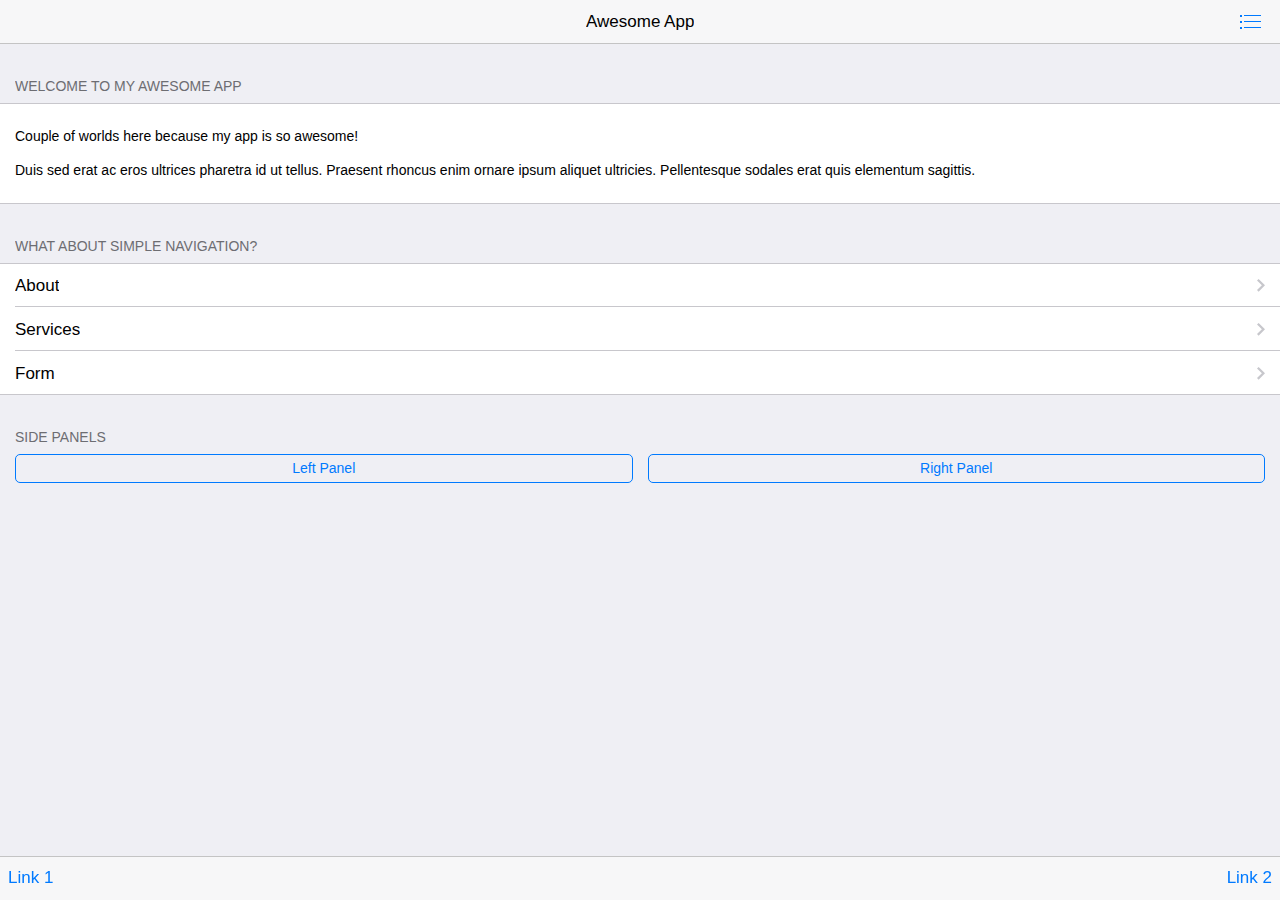
<file: framework7/examples/inline-pages/index.html>
<!DOCTYPE html>
<html>
  <head>
    <meta charset="utf-8">
    <meta name="viewport" content="width=device-width, initial-scale=1, maximum-scale=1, minimum-scale=1, user-scalable=no, minimal-ui">
    <meta name="apple-mobile-web-app-capable" content="yes">
    <meta name="apple-mobile-web-app-status-bar-style" content="black">
    <title>My App</title>
    <!-- Path to Framework7 Library CSS-->
    <link rel="stylesheet" href="../../dist/css/framework7.ios.min.css">
    <!-- Path to your custom app styles-->
    <link rel="stylesheet" href="css/my-app.css">
  </head>
  <body>
    <!-- Status bar overlay for fullscreen mode-->
    <div class="statusbar-overlay"></div>
    <!-- Panels overlay-->
    <div class="panel-overlay"></div>
    <!-- Left panel with reveal effect-->
    <div class="panel panel-left panel-reveal">
      <div class="content-block">
        <p>Left panel content goes here</p>
      </div>
    </div>
    <!-- Right panel with cover effect-->
    <div class="panel panel-right panel-cover">
      <div class="content-block">
        <p>Right panel content goes here</p>
      </div>
    </div>
    <!-- Views-->
    <div class="views">
      <!-- Your main view, should have "view-main" class-->
      <div class="view view-main">
        <!-- Top Navbar-->
        <div class="navbar">
          <!-- Navbar inner for Index page-->
          <div data-page="index" class="navbar-inner">
            <!-- We have home navbar without left link-->
            <div class="center sliding">Awesome App</div>
            <div class="right">
              <!-- Right link contains only icon - additional "icon-only" class--><a href="#" class="link icon-only open-panel"> <i class="icon icon-bars"></i></a>
            </div>
          </div>
          <!-- Navbar inner for About page-->
          <div data-page="about" class="navbar-inner cached">
            <div class="left sliding"><a href="#" class="back link"> <i class="icon icon-back"></i><span>Back</span></a></div>
            <div class="center sliding">About Us</div>
          </div>
          <!-- Navbar inner for Services page-->
          <div data-page="services" class="navbar-inner cached">
            <div class="left sliding"><a href="#" class="back link"> <i class="icon icon-back"></i><span>Back</span></a></div>
            <div class="center sliding">Services</div>
          </div>
          <!-- Navbar inner for Form page-->
          <div data-page="form" class="navbar-inner cached">
            <div class="left sliding"><a href="#" class="back link"> <i class="icon icon-back"></i><span>Back</span></a></div>
            <div class="center sliding">Form</div>
          </div>
        </div>
        <!-- Pages, because we need fixed-through navbar and toolbar, it has additional appropriate classes-->
        <div class="pages navbar-through toolbar-through">
          <!-- Index Page-->
          <div data-page="index" class="page">
            <!-- Scrollable page content-->
            <div class="page-content">
              <div class="content-block-title">Welcome To My Awesome App</div>
              <div class="content-block">
                <div class="content-block-inner">
                  <p>Couple of worlds here because my app is so awesome!</p>
                  <p>Duis sed erat ac eros ultrices pharetra id ut tellus. Praesent rhoncus enim ornare ipsum aliquet ultricies. Pellentesque sodales erat quis elementum sagittis.</p>
                </div>
              </div>
              <div class="content-block-title">What about simple navigation?</div>
              <div class="list-block">
                <ul>
                  <li><a href="#about" class="item-link">
                      <div class="item-content">
                        <div class="item-inner"> 
                          <div class="item-title">About</div>
                        </div>
                      </div></a></li>
                  <li><a href="#services" class="item-link">
                      <div class="item-content"> 
                        <div class="item-inner">
                          <div class="item-title">Services</div>
                        </div>
                      </div></a></li>
                  <li><a href="#form" class="item-link">
                      <div class="item-content"> 
                        <div class="item-inner">
                          <div class="item-title">Form</div>
                        </div>
                      </div></a></li>
                </ul>
              </div>
              <div class="content-block-title">Side panels</div>
              <div class="content-block">
                <div class="row">
                  <div class="col-50"><a href="#" data-panel="left" class="button open-panel">Left Panel</a></div>
                  <div class="col-50"><a href="#" data-panel="right" class="button open-panel">Right Panel</a></div>
                </div>
              </div>
            </div>
          </div>
          <!-- About Page-->
          <div data-page="about" class="page cached">
            <div class="page-content">
              <div class="content-block">
                <p>You may go <a href="#" class="back">back</a> or load <a href="#services">Services</a> page.</p>
                <p>Lorem ipsum dolor sit amet, consectetur adipiscing elit. Nulla vel commodo massa, eu adipiscing mi. Class aptent taciti sociosqu ad litora torquent per conubia nostra, per inceptos himenaeos. Phasellus ultricies dictum neque, non varius tortor fermentum at. Curabitur auctor cursus imperdiet. Nam molestie nisi nec est lacinia volutpat in a purus. Maecenas consectetur condimentum viverra. Donec ultricies nec sem vel condimentum. Phasellus eu tincidunt enim, sit amet convallis orci. Vestibulum quis fringilla dolor.    </p>
                <p>Mauris commodo lacus at nisl lacinia, nec facilisis erat rhoncus. Sed eget pharetra nunc. Aenean vitae vehicula massa, sed sagittis ante. Quisque luctus nec velit dictum convallis. Nulla facilisi. Ut sed erat nisi. Donec non dolor massa. Mauris malesuada dolor velit, in suscipit leo consectetur vitae. Duis tempus ligula non eros pretium condimentum. Cras sed dolor odio.</p>
                <p>Suspendisse commodo adipiscing urna, a aliquet sem egestas in. Sed tincidunt dui a magna facilisis bibendum. Nunc euismod consectetur lorem vitae molestie. Proin mattis tellus libero, non hendrerit neque eleifend ac. Pellentesque interdum velit at lacus consectetur scelerisque et id dui. Praesent non fringilla dui, a elementum purus. Proin vitae lacus libero. Nunc eget lectus non mi iaculis interdum vel a velit. Nullam tincidunt purus id lacus ornare, at elementum turpis euismod. Cras mauris enim, congue eu nisl sit amet, pulvinar semper erat. Suspendisse sed mauris diam.</p>
                <p>Nam eu mauris leo. Pellentesque aliquam vehicula est, sed lobortis tellus malesuada facilisis. Fusce at hendrerit ligula. Donec eu nibh convallis, pulvinar enim quis, lacinia diam. Ut semper ac magna nec ornare. Integer placerat justo sed nunc suscipit facilisis. Vestibulum ac tincidunt augue. Duis eu aliquet mauris, vel luctus mauris. Nulla non augue nec diam pharetra posuere at in mauris.</p>
              </div>
            </div>
          </div>
          <!-- Services Page-->
          <div data-page="services" class="page cached">
            <div class="page-content">
              <div class="content-block">
                <p>You may go <a href="#" class="back">back</a> or load <a href="#about">About</a> page.</p>
                <p>Lorem ipsum dolor sit amet, consectetur adipiscing elit. Nulla vel commodo massa, eu adipiscing mi. Class aptent taciti sociosqu ad litora torquent per conubia nostra, per inceptos himenaeos. Phasellus ultricies dictum neque, non varius tortor fermentum at. Curabitur auctor cursus imperdiet. Nam molestie nisi nec est lacinia volutpat in a purus. Maecenas consectetur condimentum viverra. Donec ultricies nec sem vel condimentum. Phasellus eu tincidunt enim, sit amet convallis orci. Vestibulum quis fringilla dolor.    </p>
                <p>Mauris commodo lacus at nisl lacinia, nec facilisis erat rhoncus. Sed eget pharetra nunc. Aenean vitae vehicula massa, sed sagittis ante. Quisque luctus nec velit dictum convallis. Nulla facilisi. Ut sed erat nisi. Donec non dolor massa. Mauris malesuada dolor velit, in suscipit leo consectetur vitae. Duis tempus ligula non eros pretium condimentum. Cras sed dolor odio.</p>
                <p>Suspendisse commodo adipiscing urna, a aliquet sem egestas in. Sed tincidunt dui a magna facilisis bibendum. Nunc euismod consectetur lorem vitae molestie. Proin mattis tellus libero, non hendrerit neque eleifend ac. Pellentesque interdum velit at lacus consectetur scelerisque et id dui. Praesent non fringilla dui, a elementum purus. Proin vitae lacus libero. Nunc eget lectus non mi iaculis interdum vel a velit. Nullam tincidunt purus id lacus ornare, at elementum turpis euismod. Cras mauris enim, congue eu nisl sit amet, pulvinar semper erat. Suspendisse sed mauris diam.</p>
                <p>Nam eu mauris leo. Pellentesque aliquam vehicula est, sed lobortis tellus malesuada facilisis. Fusce at hendrerit ligula. Donec eu nibh convallis, pulvinar enim quis, lacinia diam. Ut semper ac magna nec ornare. Integer placerat justo sed nunc suscipit facilisis. Vestibulum ac tincidunt augue. Duis eu aliquet mauris, vel luctus mauris. Nulla non augue nec diam pharetra posuere at in mauris.     </p>
              </div>
            </div>
          </div>
          <!-- Form Page-->
          <div data-page="form" class="page cached">
            <div class="page-content">
              <div class="content-block-title">Form Example</div>
              <div class="list-block">
                <ul>
                  <li>
                    <div class="item-content">
                      <div class="item-media"><i class="icon icon-form-name"></i></div>
                      <div class="item-inner"> 
                        <div class="item-title label">Name</div>
                        <div class="item-input">
                          <input type="text" placeholder="Your name">
                        </div>
                      </div>
                    </div>
                  </li>
                  <li>
                    <div class="item-content">
                      <div class="item-media"><i class="icon icon-form-email"></i></div>
                      <div class="item-inner"> 
                        <div class="item-title label">E-mail</div>
                        <div class="item-input">
                          <input type="email" placeholder="E-mail">
                        </div>
                      </div>
                    </div>
                  </li>
                  <li>
                    <div class="item-content">
                      <div class="item-media"><i class="icon icon-form-url"></i></div>
                      <div class="item-inner"> 
                        <div class="item-title label">URL</div>
                        <div class="item-input">
                          <input type="url" placeholder="URL">
                        </div>
                      </div>
                    </div>
                  </li>
                  <li>
                    <div class="item-content">
                      <div class="item-media"><i class="icon icon-form-password"></i></div>
                      <div class="item-inner"> 
                        <div class="item-title label">Password</div>
                        <div class="item-input">
                          <input type="password" placeholder="Password">
                        </div>
                      </div>
                    </div>
                  </li>
                  <li>
                    <div class="item-content">
                      <div class="item-media"><i class="icon icon-form-tel"></i></div>
                      <div class="item-inner"> 
                        <div class="item-title label">Phone</div>
                        <div class="item-input">
                          <input type="tel" placeholder="Phone">
                        </div>
                      </div>
                    </div>
                  </li>
                  <li>
                    <div class="item-content">
                      <div class="item-media"><i class="icon icon-form-gender"></i></div>
                      <div class="item-inner"> 
                        <div class="item-title label">Gender</div>
                        <div class="item-input">
                          <select>
                            <option>Male</option>
                            <option>Female</option>
                          </select>
                        </div>
                      </div>
                    </div>
                  </li>
                  <li>
                    <div class="item-content">
                      <div class="item-media"><i class="icon icon-form-calendar"></i></div>
                      <div class="item-inner"> 
                        <div class="item-title label">Birth date</div>
                        <div class="item-input">
                          <input type="date" placeholder="Birth day" value="2014-04-30">
                        </div>
                      </div>
                    </div>
                  </li>
                  <li>
                    <div class="item-content">
                      <div class="item-media"><i class="icon icon-form-toggle"></i></div>
                      <div class="item-inner"> 
                        <div class="item-title label">Switch</div>
                        <div class="item-input">
                          <label class="label-switch">
                            <input type="checkbox">
                            <div class="checkbox"></div>
                          </label>
                        </div>
                      </div>
                    </div>
                  </li>
                  <li>
                    <div class="item-content">
                      <div class="item-media"><i class="icon icon-form-settings"></i></div>
                      <div class="item-inner">
                        <div class="item-title label">Slider</div>
                        <div class="item-input">
                          <div class="range-slider">
                            <input type="range" min="0" max="100" value="50" step="0.1">
                          </div>
                        </div>
                      </div>
                    </div>
                  </li>
                  <li class="align-top">
                    <div class="item-content">
                      <div class="item-media"><i class="icon icon-form-comment"></i></div>
                      <div class="item-inner"> 
                        <div class="item-title label">Textarea</div>
                        <div class="item-input">
                          <textarea></textarea>
                        </div>
                      </div>
                    </div>
                  </li>
                </ul>
              </div>
              <div class="content-block">
                <div class="row">
                  <div class="col-50"><a href="#" class="button button-big button-fill color-red">Cancel</a></div>
                  <div class="col-50">
                    <input type="submit" value="Submit" class="button button-big button-fill color-green">
                  </div>
                </div>
              </div>
              <div class="content-block-title">Checkbox group</div>
              <div class="list-block">
                <ul>
                  <li>
                    <label class="label-checkbox item-content">
                      <input type="checkbox" name="ks-checkbox" value="Books" checked>
                      <div class="item-media"><i class="icon icon-form-checkbox"></i></div>
                      <div class="item-inner">
                        <div class="item-title">Books</div>
                      </div>
                    </label>
                  </li>
                  <li>
                    <label class="label-checkbox item-content">
                      <input type="checkbox" name="ks-checkbox" value="Movies">
                      <div class="item-media"><i class="icon icon-form-checkbox"></i></div>
                      <div class="item-inner">
                        <div class="item-title">Movies</div>
                      </div>
                    </label>
                  </li>
                  <li>
                    <label class="label-checkbox item-content">
                      <input type="checkbox" name="ks-checkbox" value="Food">
                      <div class="item-media"><i class="icon icon-form-checkbox"></i></div>
                      <div class="item-inner">
                        <div class="item-title">Food</div>
                      </div>
                    </label>
                  </li>
                  <li>
                    <label class="label-checkbox item-content">
                      <input type="checkbox" name="ks-checkbox" value="Drinks">
                      <div class="item-media"><i class="icon icon-form-checkbox"></i></div>
                      <div class="item-inner">
                        <div class="item-title">Drinks</div>
                      </div>
                    </label>
                  </li>
                </ul>
              </div>
              <div class="content-block-title">Radio buttons group</div>
              <div class="list-block">
                <ul>
                  <li>
                    <label class="label-radio item-content">
                      <input type="radio" name="ks-radio" value="Books" checked>
                      <div class="item-inner">
                        <div class="item-title">Books</div>
                      </div>
                    </label>
                  </li>
                  <li>
                    <label class="label-radio item-content">
                      <input type="radio" name="ks-radio" value="Movies">
                      <div class="item-inner">
                        <div class="item-title">Movies</div>
                      </div>
                    </label>
                  </li>
                  <li>
                    <label class="label-radio item-content">
                      <input type="radio" name="ks-radio" value="Food">
                      <div class="item-inner">
                        <div class="item-title">Food</div>
                      </div>
                    </label>
                  </li>
                  <li>
                    <label class="label-radio item-content">
                      <input type="radio" name="ks-radio" value="Drinks">
                      <div class="item-inner">
                        <div class="item-title">Drinks</div>
                      </div>
                    </label>
                  </li>
                </ul>
              </div>
            </div>
          </div>
        </div>
        <!-- Bottom Toolbar-->
        <div class="toolbar">
          <div class="toolbar-inner"><a href="#" class="link">Link 1</a><a href="#" class="link">Link 2</a></div>
        </div>
      </div>
    </div>
    <!-- Path to Framework7 Library JS-->
    <script type="text/javascript" src="../../dist/js/framework7.min.js"></script>
    <!-- Path to your app js-->
    <script type="text/javascript" src="js/my-app.js"></script>
  </body>
</html>
</file>
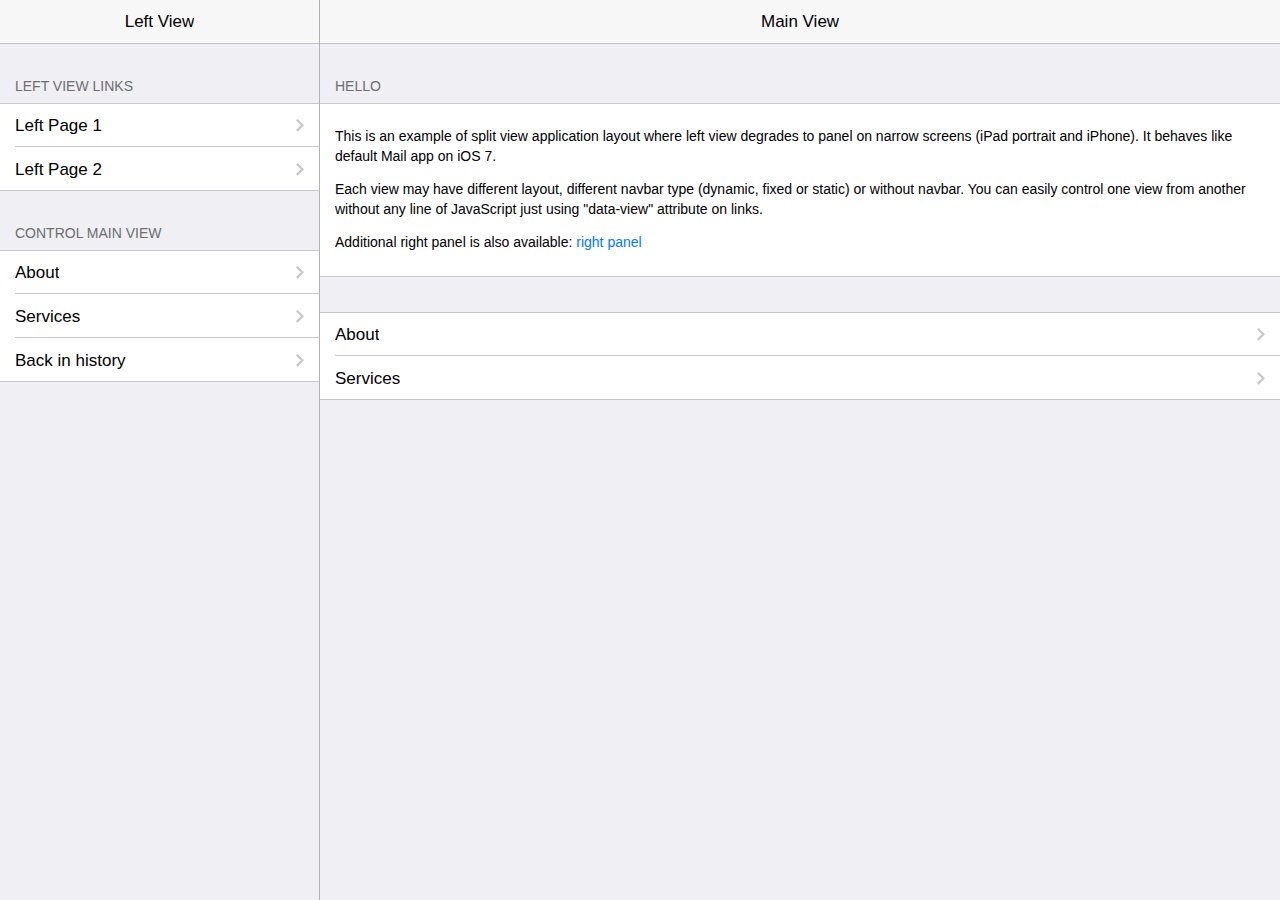
<file: framework7/examples/split-view-panel/index.html>
<!DOCTYPE html>
<html>
  <head>
    <meta charset="utf-8">
    <meta name="viewport" content="width=device-width, initial-scale=1, maximum-scale=1, minimum-scale=1, user-scalable=no, minimal-ui">
    <meta name="apple-mobile-web-app-capable" content="yes">
    <meta name="apple-mobile-web-app-status-bar-style" content="black">
    <title>My App</title>
    <!-- Path to Framework7 Library CSS-->
    <link rel="stylesheet" href="../../dist/css/framework7.ios.min.css">
    <!-- Path to your custom app styles-->
    <link rel="stylesheet" href="css/my-app.css">
  </head>
  <body>
    <!-- Status bar overlay for fullscreen mode-->
    <div class="statusbar-overlay"></div>
    <!-- Right panel with cover effect-->
    <div class="panel panel-right panel-reveal">
      <div class="content-block">
        <p>Right panel content goes here</p>
      </div>
    </div>
    <!-- Views-->
    <div class="views">
      <!-- Put panels-overlay and left-panel with view inside of views-->
      <!-- Panels overlay-->
      <div class="panel-overlay"></div>
      <!-- Left panel with reveal effect-->
      <div class="panel panel-left panel-cover">
        <!-- Left view-->
        <div class="view view-left navbar-through">
          <div class="navbar">
            <div class="navbar-inner">
              <div class="left"></div>
              <div class="center sliding">Left View</div>
              <div class="right"></div>
            </div>
          </div>
          <div class="pages">
            <div data-page="index-left" class="page">
              <div class="page-content">
                <div class="content-block-title">Left View Links</div>
                <div class="list-block">
                  <ul>
                    <li><a href="left-page-1.html" class="item-link">
                        <div class="item-content">
                          <div class="item-inner">
                            <div class="item-title">Left Page 1</div>
                          </div>
                        </div></a></li>
                    <li><a href="left-page-2.html" class="item-link">
                        <div class="item-content">
                          <div class="item-inner">
                            <div class="item-title">Left Page 2</div>
                          </div>
                        </div></a></li>
                  </ul>
                </div>
                <div class="content-block-title">Control Main View</div>
                <div class="list-block">
                  <ul>
                    <li><a href="about.html" data-view=".view-main" class="item-link close-panel">
                        <div class="item-content">
                          <div class="item-inner">
                            <div class="item-title">About</div>
                          </div>
                        </div></a></li>
                    <li><a href="services.html" data-view=".view-main" class="item-link close-panel">
                        <div class="item-content">
                          <div class="item-inner">
                            <div class="item-title">Services</div>
                          </div>
                        </div></a></li>
                    <li><a href="#" data-view=".view-main" class="back item-link close-panel">
                        <div class="item-content">
                          <div class="item-inner">
                            <div class="item-title">Back in history</div>
                          </div>
                        </div></a></li>
                  </ul>
                </div>
              </div>
            </div>
          </div>
        </div>
      </div>
      <!-- Right view, it is main view-->
      <div class="view view-main navbar-through">
        <div class="navbar">
          <div class="navbar-inner">
            <div class="center sliding">Main View</div>
            <div class="right"><a href="#" data-panel="left" class="link open-panel icon-only"><i class="icon icon-bars"></i></a></div>
          </div>
        </div>
        <!-- Pages-->
        <div class="pages">
          <!-- Page, data-page contains page name-->
          <div data-page="index-1" class="page">
            <!-- Scrollable page content-->
            <div class="page-content">
              <div class="content-block-title">Hello</div>
              <div class="content-block">
                <div class="content-block-inner">
                  <p>This is an example of split view application layout where left view degrades to panel on narrow screens (iPad portrait and iPhone). It behaves like default Mail app on iOS 7.</p>
                  <p>Each view may have different layout, different navbar type (dynamic, fixed or static) or without navbar. You can easily control one view from another without any line of JavaScript just using "data-view" attribute on links.</p>
                  <p>Additional right panel is also available: <a href="#" data-panel="right" class="open-panel">right panel</a></p>
                </div>
              </div>
              <div class="list-block">
                <ul>
                  <li><a href="about.html" class="item-link">
                      <div class="item-content">
                        <div class="item-inner">
                          <div class="item-title">About</div>
                        </div>
                      </div></a></li>
                  <li><a href="services.html" class="item-link">
                      <div class="item-content">
                        <div class="item-inner">
                          <div class="item-title">Services</div>
                        </div>
                      </div></a></li>
                </ul>
              </div>
            </div>
          </div>
        </div>
      </div>
    </div>
    <!-- Path to Framework7 Library JS-->
    <script type="text/javascript" src="../../dist/js/framework7.min.js"></script>
    <!-- Path to your app js-->
    <script type="text/javascript" src="js/my-app.js"></script>
  </body>
</html>
</file>
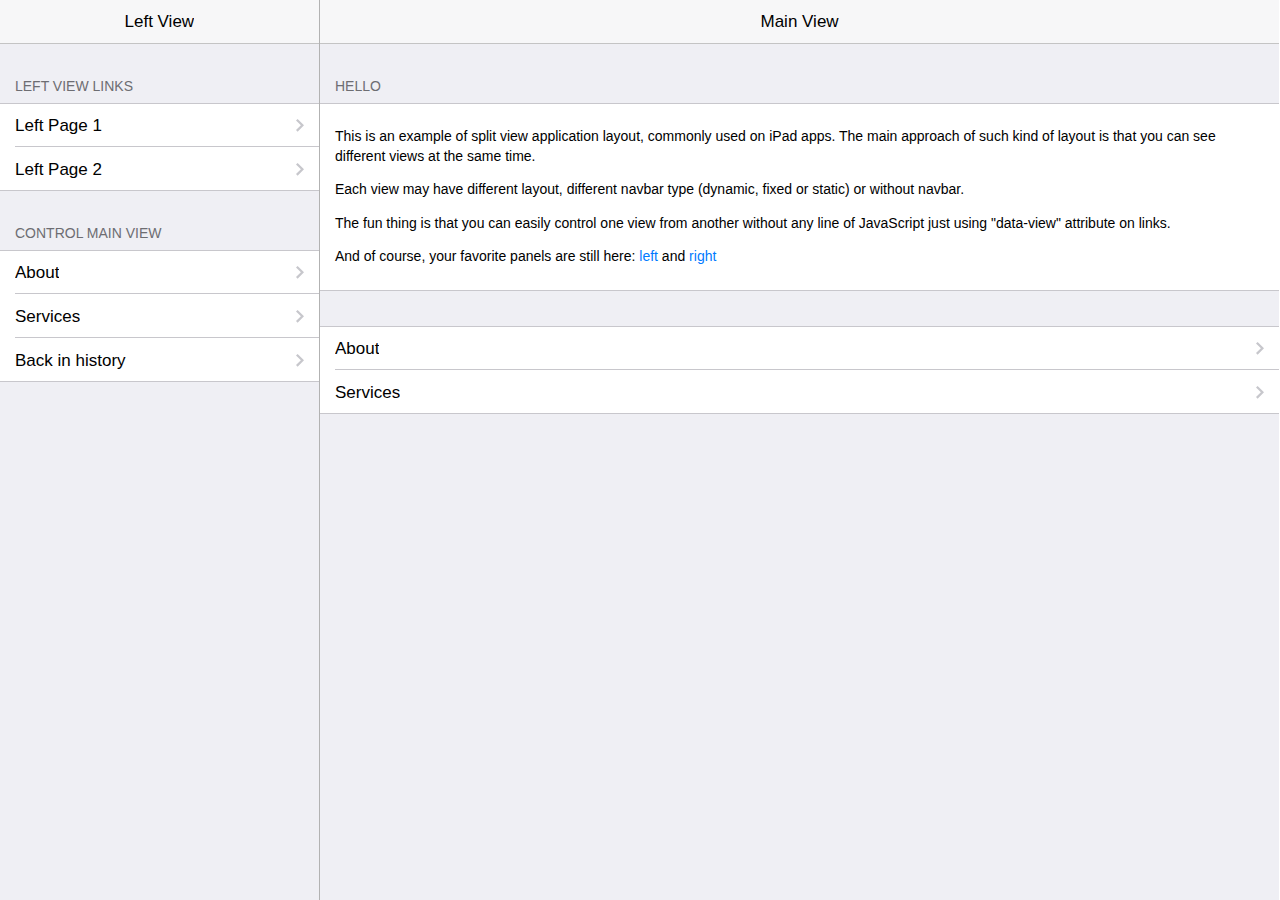
<file: framework7/examples/split-view/index.html>
<!DOCTYPE html>
<html>
  <head>
    <meta charset="utf-8">
    <meta name="viewport" content="width=device-width, initial-scale=1, maximum-scale=1, minimum-scale=1, user-scalable=no, minimal-ui">
    <meta name="apple-mobile-web-app-capable" content="yes">
    <meta name="apple-mobile-web-app-status-bar-style" content="black">
    <title>My App</title>
    <!-- Path to Framework7 Library CSS-->
    <link rel="stylesheet" href="../../dist/css/framework7.ios.min.css">
    <!-- Path to your custom app styles-->
    <link rel="stylesheet" href="css/my-app.css">
  </head>
  <body>
    <!-- Status bar overlay for fullscreen mode-->
    <div class="statusbar-overlay"></div>
    <!-- Panels overlay-->
    <div class="panel-overlay"></div>
    <!-- Left panel with reveal effect-->
    <div class="panel panel-left panel-reveal">
      <div class="content-block">
        <p>Left panel content goes here</p>
      </div>
    </div>
    <!-- Right panel with cover effect-->
    <div class="panel panel-right panel-cover">
      <div class="content-block">
        <p>Right panel content goes here</p>
      </div>
    </div>
    <!-- Views-->
    <div class="views">
      <!-- Left view-->
      <div class="view view-left navbar-through">
        <div class="navbar">
          <div class="navbar-inner">
            <div class="center sliding">Left View</div>
          </div>
        </div>
        <div class="pages">
          <div data-page="index-left" class="page">
            <div class="page-content">
              <div class="content-block-title">Left View Links</div>
              <div class="list-block">
                <ul>
                  <li><a href="left-page-1.html" class="item-link">
                      <div class="item-content">
                        <div class="item-inner">
                          <div class="item-title">Left Page 1</div>
                        </div>
                      </div></a></li>
                  <li><a href="left-page-2.html" class="item-link">
                      <div class="item-content">
                        <div class="item-inner">
                          <div class="item-title">Left Page 2</div>
                        </div>
                      </div></a></li>
                </ul>
              </div>
              <div class="content-block-title">Control Main View</div>
              <div class="list-block">
                <ul>
                  <li><a href="about.html" data-view=".view-main" class="item-link">
                      <div class="item-content">
                        <div class="item-inner">
                          <div class="item-title">About</div>
                        </div>
                      </div></a></li>
                  <li><a href="services.html" data-view=".view-main" class="item-link">
                      <div class="item-content">
                        <div class="item-inner">
                          <div class="item-title">Services</div>
                        </div>
                      </div></a></li>
                  <li><a href="#" data-view=".view-main" class="back item-link">
                      <div class="item-content">
                        <div class="item-inner">
                          <div class="item-title">Back in history</div>
                        </div>
                      </div></a></li>
                </ul>
              </div>
            </div>
          </div>
        </div>
      </div>
      <!-- Right view, it is main view-->
      <div class="view view-main navbar-through">
        <div class="navbar">
          <div class="navbar-inner">
            <div class="center sliding">Main View</div>
          </div>
        </div>
        <!-- Pages-->
        <div class="pages">
          <!-- Page, data-page contains page name-->
          <div data-page="index-1" class="page">
            <!-- Scrollable page content-->
            <div class="page-content">
              <div class="content-block-title">Hello</div>
              <div class="content-block">
                <div class="content-block-inner">
                  <p>This is an example of split view application layout, commonly used on iPad apps. The main approach of such kind of layout is that you can see different views at the same time.</p>
                  <p>Each view may have different layout, different navbar type (dynamic, fixed or static) or without navbar.</p>
                  <p>The fun thing is that you can easily control one view from another without any line of JavaScript just using "data-view" attribute on links.</p>
                  <p>And of course, your favorite panels are still here: <a href="#" class="open-panel">left</a> and  <a href="#" data-panel="right" class="open-panel">right</a></p>
                </div>
              </div>
              <div class="list-block">
                <ul>
                  <li><a href="about.html" class="item-link">
                      <div class="item-content">
                        <div class="item-inner">
                          <div class="item-title">About</div>
                        </div>
                      </div></a></li>
                  <li><a href="services.html" class="item-link">
                      <div class="item-content">
                        <div class="item-inner">
                          <div class="item-title">Services</div>
                        </div>
                      </div></a></li>
                </ul>
              </div>
            </div>
          </div>
        </div>
      </div>
    </div>
    <!-- Path to Framework7 Library JS-->
    <script type="text/javascript" src="../../dist/js/framework7.min.js"></script>
    <!-- Path to your app js-->
    <script type="text/javascript" src="js/my-app.js"></script>
  </body>
</html>
</file>
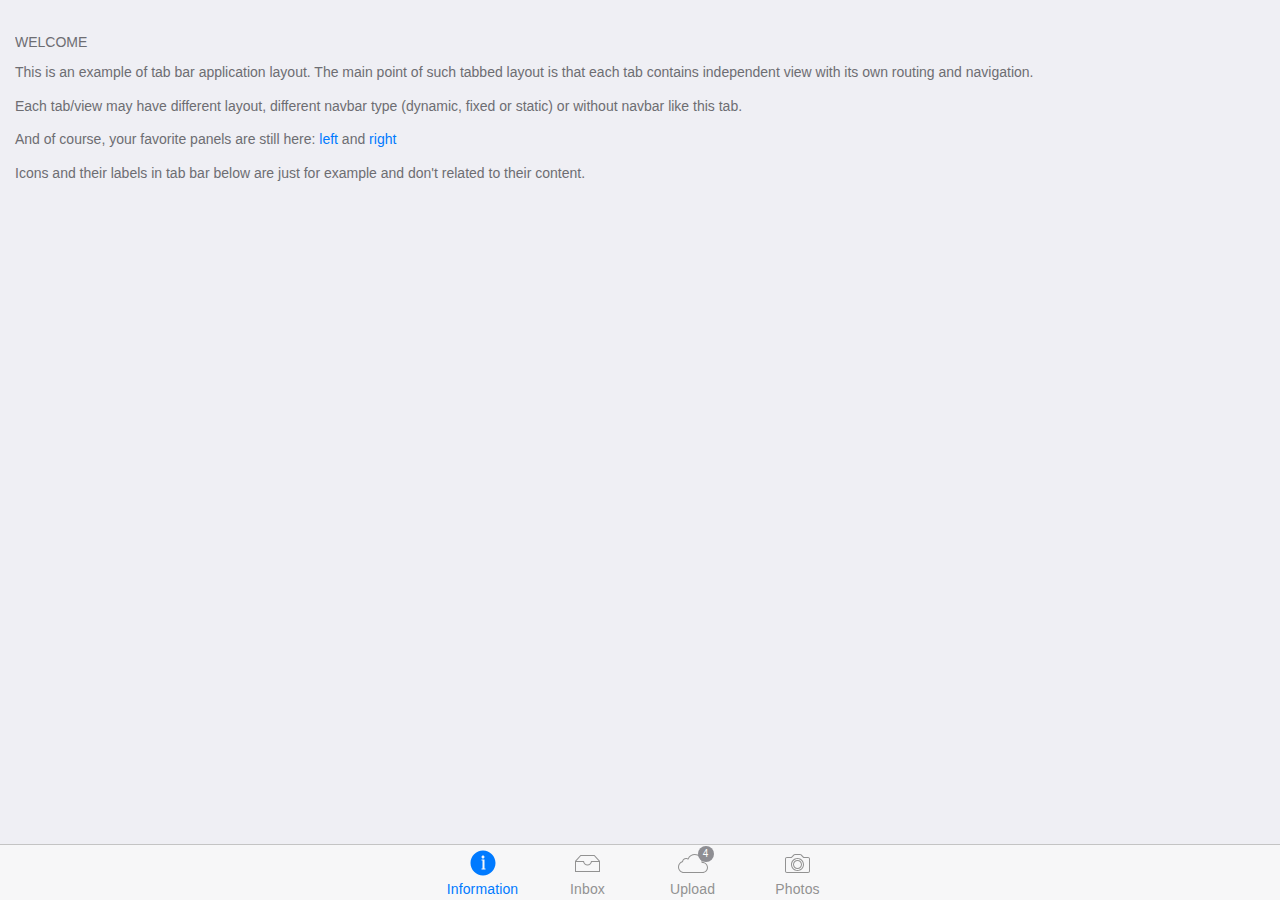
<file: framework7/examples/tab-bar/index.html>
<!DOCTYPE html>
<html>
  <head>
    <meta charset="utf-8">
    <meta name="viewport" content="width=device-width, initial-scale=1, maximum-scale=1, minimum-scale=1, user-scalable=no, minimal-ui">
    <meta name="apple-mobile-web-app-capable" content="yes">
    <meta name="apple-mobile-web-app-status-bar-style" content="black">
    <title>My App</title>
    <!-- Path to Framework7 Library CSS-->
    <link rel="stylesheet" href="../../dist/css/framework7.ios.min.css">
    <!-- Path to your custom app styles-->
    <link rel="stylesheet" href="css/my-app.css">
  </head>
  <body>
    <!-- Status bar overlay for fullscreen mode-->
    <div class="statusbar-overlay"></div>
    <!-- Panels overlay-->
    <div class="panel-overlay"></div>
    <!-- Left panel with reveal effect-->
    <div class="panel panel-left panel-reveal">
      <div class="content-block">
        <p>Left panel content goes here</p>
      </div>
    </div>
    <!-- Right panel with cover effect-->
    <div class="panel panel-right panel-cover">
      <div class="content-block">
        <p>Right panel content goes here</p>
      </div>
    </div>
    <!-- Views, and they are tabs-->
    <!-- We need to set "toolbar-through" class on it to keep space for our tab bar-->
    <div class="views tabs toolbar-through">
      <!-- Your first view, it is also a .tab and should have "active" class to make it visible by default-->
      <div id="view-1" class="view view-main tab active">
        <!-- Pages-->
        <div class="pages">
          <!-- Page, data-page contains page name-->
          <div data-page="index-1" class="page">
            <!-- Scrollable page content-->
            <div class="page-content">
              <div class="content-block-title">Welcome</div>
              <div class="content-block">
                <p>This is an example of tab bar application layout. The main point of such tabbed layout is that each tab contains independent view with its own routing and navigation.</p>
                <p>Each tab/view may have different layout, different navbar type (dynamic, fixed or static) or without navbar like this tab.</p>
                <p>And of course, your favorite panels are still here: <a href="#" class="open-panel">left</a> and  <a href="#" data-panel="right" class="open-panel">right</a></p>
                <p>Icons and their labels in tab bar below are just for example and don't related to their content.</p>
              </div>
            </div>
          </div>
        </div>
      </div>
      <!-- Second view (for second wrap)-->
      <div id="view-2" class="view tab">
        <!-- We can make with view with navigation, let's add Top Navbar-->
        <div class="navbar">
          <div class="navbar-inner">
            <div class="center sliding">Second View</div>
          </div>
        </div>
        <div class="pages navbar-through">
          <div data-page="index-2" class="page">
            <div class="page-content">
              <div class="content-block">
                <p>This is a second view. Lets, for example, have here some internal pages with navbar navigation</p>
              </div>
              <div class="list-block">
                <ul>
                  <li><a href="about.html" class="item-link">
                      <div class="item-content">
                        <div class="item-inner"> 
                          <div class="item-title">About Us</div>
                        </div>
                      </div></a></li>
                  <li><a href="services.html" class="item-link">
                      <div class="item-content"> 
                        <div class="item-inner">
                          <div class="item-title">Services</div>
                        </div>
                      </div></a></li>
                </ul>
              </div>
            </div>
          </div>
        </div>
      </div>
      <div id="view-3" class="view tab">
        <div class="pages">
          <div data-page="index-3" class="page">
            <div class="page-content">
              <div class="content-block-title">Another plain static view</div>
              <div class="content-block">
                <p>Lorem ipsum dolor sit amet, consectetur adipiscing elit. Nulla vel commodo massa, eu adipiscing mi. Class aptent taciti sociosqu ad litora torquent per conubia nostra, per inceptos himenaeos. Phasellus ultricies dictum neque, non varius tortor fermentum at. Curabitur auctor cursus imperdiet. Nam molestie nisi nec est lacinia volutpat in a purus. Maecenas consectetur condimentum viverra. Donec ultricies nec sem vel condimentum. Phasellus eu tincidunt enim, sit amet convallis orci. Vestibulum quis fringilla dolor.    </p>
                <p>Mauris commodo lacus at nisl lacinia, nec facilisis erat rhoncus. Sed eget pharetra nunc. Aenean vitae vehicula massa, sed sagittis ante. Quisque luctus nec velit dictum convallis. Nulla facilisi. Ut sed erat nisi. Donec non dolor massa. Mauris malesuada dolor velit, in suscipit leo consectetur vitae. Duis tempus ligula non eros pretium condimentum. Cras sed dolor odio.</p>
                <p>Lorem ipsum dolor sit amet, consectetur adipiscing elit. Nulla vel commodo massa, eu adipiscing mi. Class aptent taciti sociosqu ad litora torquent per conubia nostra, per inceptos himenaeos. Phasellus ultricies dictum neque, non varius tortor fermentum at. Curabitur auctor cursus imperdiet. Nam molestie nisi nec est lacinia volutpat in a purus. Maecenas consectetur condimentum viverra. Donec ultricies nec sem vel condimentum. Phasellus eu tincidunt enim, sit amet convallis orci. Vestibulum quis fringilla dolor.    </p>
              </div>
            </div>
          </div>
        </div>
      </div>
      <div id="view-4" class="view tab">
        <div class="pages navbar-fixed">
          <div data-page="index-4" class="page">
            <div class="navbar">
              <div class="navbar-inner">
                <div class="center">Settings</div>
              </div>
            </div>
            <div class="page-content">
              <div class="list-block">
                <ul>
                  <li>
                    <div class="item-content">
                      <div class="item-media"><i class="icon icon-form-name"></i></div>
                      <div class="item-inner"> 
                        <div class="item-title label">Name</div>
                        <div class="item-input">
                          <input type="text" placeholder="Your name">
                        </div>
                      </div>
                    </div>
                  </li>
                  <li>
                    <div class="item-content">
                      <div class="item-media"><i class="icon icon-form-email"></i></div>
                      <div class="item-inner"> 
                        <div class="item-title label">E-mail</div>
                        <div class="item-input">
                          <input type="email" placeholder="E-mail">
                        </div>
                      </div>
                    </div>
                  </li>
                  <li>
                    <div class="item-content">
                      <div class="item-media"><i class="icon icon-form-url"></i></div>
                      <div class="item-inner"> 
                        <div class="item-title label">URL</div>
                        <div class="item-input">
                          <input type="url" placeholder="URL">
                        </div>
                      </div>
                    </div>
                  </li>
                  <li>
                    <div class="item-content">
                      <div class="item-media"><i class="icon icon-form-password"></i></div>
                      <div class="item-inner"> 
                        <div class="item-title label">Password</div>
                        <div class="item-input">
                          <input type="password" placeholder="Password">
                        </div>
                      </div>
                    </div>
                  </li>
                  <li>
                    <div class="item-content">
                      <div class="item-media"><i class="icon icon-form-tel"></i></div>
                      <div class="item-inner"> 
                        <div class="item-title label">Phone</div>
                        <div class="item-input">
                          <input type="tel" placeholder="Phone">
                        </div>
                      </div>
                    </div>
                  </li>
                  <li>
                    <div class="item-content">
                      <div class="item-media"><i class="icon icon-form-gender"></i></div>
                      <div class="item-inner"> 
                        <div class="item-title label">Gender</div>
                        <div class="item-input">
                          <select>
                            <option>Male</option>
                            <option>Female</option>
                          </select>
                        </div>
                      </div>
                    </div>
                  </li>
                  <li>
                    <div class="item-content">
                      <div class="item-media"><i class="icon icon-form-calendar"></i></div>
                      <div class="item-inner"> 
                        <div class="item-title label">Birth date</div>
                        <div class="item-input">
                          <input type="date" placeholder="Birth day" value="2014-04-30">
                        </div>
                      </div>
                    </div>
                  </li>
                  <li>
                    <div class="item-content">
                      <div class="item-media"><i class="icon icon-form-toggle"></i></div>
                      <div class="item-inner"> 
                        <div class="item-title label">Switch</div>
                        <div class="item-input">
                          <label class="label-switch">
                            <input type="checkbox">
                            <div class="checkbox"></div>
                          </label>
                        </div>
                      </div>
                    </div>
                  </li>
                  <li>
                    <div class="item-content">
                      <div class="item-media"><i class="icon icon-form-settings"></i></div>
                      <div class="item-inner">
                        <div class="item-title label">Slider</div>
                        <div class="item-input">
                          <div class="range-slider">
                            <input type="range" min="0" max="100" value="50" step="0.1">
                          </div>
                        </div>
                      </div>
                    </div>
                  </li>
                </ul>
              </div>
              <div class="content-block">
                <p>Mauris commodo lacus at nisl lacinia, nec facilisis erat rhoncus. Sed eget pharetra nunc. Aenean vitae vehicula massa, sed sagittis ante. Quisque luctus nec velit dictum convallis. Nulla facilisi. Ut sed erat nisi. Donec non dolor massa. Mauris malesuada dolor velit, in suscipit leo consectetur vitae. Duis tempus ligula non eros pretium condimentum. Cras sed dolor odio.</p>
              </div>
            </div>
          </div>
        </div>
      </div>
      <!-- Bottom Tabbar-->
      <div class="toolbar tabbar tabbar-labels">
        <div class="toolbar-inner"><a href="#view-1" class="tab-link active"> <i class="icon tabbar-demo-icon-1"></i><span class="tabbar-label">Information</span></a><a href="#view-2" class="tab-link"><i class="icon tabbar-demo-icon-2"></i><span class="tabbar-label">Inbox</span></a><a href="#view-3" class="tab-link"> <i class="icon tabbar-demo-icon-3"><span class="badge bg-red">4</span></i><span class="tabbar-label">Upload</span></a><a href="#view-4" class="tab-link"> <i class="icon tabbar-demo-icon-4"></i><span class="tabbar-label">Photos</span></a></div>
      </div>
    </div>
    <!-- Path to Framework7 Library JS-->
    <script type="text/javascript" src="../../dist/js/framework7.min.js"></script>
    <!-- Path to your app js-->
    <script type="text/javascript" src="js/my-app.js"></script>
  </body>
</html>
</file>
<file: framework7/examples/inline-pages/css/my-app.css>
/* Your app custom files in this file */
/* Tab bar icons */
i.tabbar-demo-icon-1 {
  width: 30px;
  height: 30px;
  background-image: url("data:image/svg+xml;charset=utf-8,<svg xmlns='http://www.w3.org/2000/svg' viewBox='0 0 30 30' fill='%23929292'><g><circle cx='15.2' cy='8.8' r='1.5'/><polygon points='16.7,12.3 16.7,11.7 16.7,11.3 13.7,11.3 13.7,12.3 14.7,12.3 14.7,20.3 13.7,20.3 13.7,21.3 17.7,21.3 17.7,20.3 16.7,20.3'/><path d='M15.2,2.3C8.3,2.3,2.7,7.9,2.7,14.8s5.6,12.5,12.5,12.5c6.9,0,12.5-5.6,12.5-12.5S22.1,2.3,15.2,2.3z M15.2,26.3 c-6.3,0-11.5-5.2-11.5-11.5S8.8,3.3,15.2,3.3s11.5,5.2,11.5,11.5S21.5,26.3,15.2,26.3z'/></g></svg>");
}
.active i.tabbar-demo-icon-1 {
  background-image: url("data:image/svg+xml;charset=utf-8,<svg xmlns='http://www.w3.org/2000/svg' x='0px' y='0px' viewBox='0 0 30 30' fill='%23007aff'><path d='M15,2.6C8.1,2.6,2.5,8.2,2.5,15.1C2.5,22,8.1,27.6,15,27.6S27.5,22,27.5,15.1C27.5,8.2,21.9,2.6,15,2.6z M15,7.6 c0.8,0,1.5,0.7,1.5,1.5c0,0.8-0.7,1.5-1.5,1.5c-0.8,0-1.5-0.7-1.5-1.5C13.5,8.3,14.2,7.6,15,7.6z M17.5,21.6h-4v-1h1v-8h-1v-1h3V12 v0.6v8h1V21.6z'/></svg>");
}
i.tabbar-demo-icon-2 {
  width: 25px;
  height: 30px;
  background-image: url("data:image/svg+xml;charset=utf-8,<svg xmlns='http://www.w3.org/2000/svg' x='0px' y='0px' viewBox='0 0 25 17' fill='%23929292'><path d='M19.5,0h-14L0,6v11h25V6L19.5,0z M5.9,1h13.2l4.5,5H16c0,1.9-1.6,3.4-3.5,3.4C10.6,9.4,9,7.9,9,6H1.4L5.9,1z M24,16H1V7h7.1 c0.5,1.9,2.3,3.4,4.4,3.4s3.9-1.5,4.4-3.4H24V16z'/></svg>");
}
.active i.tabbar-demo-icon-2 {
  background-image: url("data:image/svg+xml;charset=utf-8,<svg xmlns='http://www.w3.org/2000/svg' x='0px' y='0px' viewBox='0 0 25 17' fill='%23007aff'><path d='M19.5,0h-14L0,6v11h25V6L19.5,0z M5.9,1h13.2l4.5,5H16c0,1.9-1.6,3.4-3.5,3.4C10.6,9.4,9,7.9,9,6H1.3L5.9,1z'/></svg>");
}
i.tabbar-demo-icon-3 {
  width: 30px;
  height: 30px;
  background-image: url("data:image/svg+xml;charset=utf-8,<svg xmlns='http://www.w3.org/2000/svg' x='0px' y='0px' viewBox='0 0 30 19' fill='%23929292'><path d='M16.8,1c3.7,0,6.8,3,6.8,6.8l0,0.1c0,0,0,0.1,0,0.1l0,1l1,0C27,9,29,11,29,13.5c0,2.5-2,4.5-4.5,4.5H6c-2.8,0-5-2.2-5-5 c0-2.1,1.4-4,3.4-4.7L5,8.1l0.1-0.6C5.3,6,6.5,5,8,5c0.4,0,0.9,0.1,1.3,0.3l0.9,0.5l0.4-0.9C11.8,2.5,14.2,1,16.8,1 M16.8,0 c-3.1,0-5.7,1.8-7,4.4C9.2,4.2,8.6,4,8,4C6,4,4.4,5.4,4.1,7.3C1.7,8.1,0,10.4,0,13c0,3.3,2.7,6,6,6h18.5v0c3,0,5.5-2.5,5.5-5.5 c0-3-2.5-5.5-5.5-5.5c0-0.1,0-0.2,0-0.2C24.5,3.5,21.1,0,16.8,0L16.8,0z'/></svg>");
}
.active i.tabbar-demo-icon-3 {
  background-image: url("data:image/svg+xml;charset=utf-8,<svg xmlns='http://www.w3.org/2000/svg' x='0px' y='0px' viewBox='0 0 30 19' fill='%23007aff'><path d='M24.5,8c0-0.1,0-0.2,0-0.2C24.5,3.5,21,0,16.8,0c-3.1,0-5.7,1.8-7,4.4C9.2,4.2,8.6,4,8,4C6,4,4.4,5.4,4,7.3 C1.7,8.1,0,10.4,0,13c0,3.3,2.7,6,6,6h18.5v0c3,0,5.5-2.5,5.5-5.5C30,10.5,27.5,8,24.5,8z'/></svg>");
}
i.tabbar-demo-icon-4 {
  width: 25px;
  height: 30px;
  background-image: url("data:image/svg+xml;charset=utf-8,<svg xmlns='http://www.w3.org/2000/svg' x='0px' y='0px' viewBox='0 0 25 19' fill='%23929292'><g><path d='M23,3h-4.1l-2.4-2.4c0,0,0,0,0,0l0,0C16.1,0.2,15.6,0,15,0h-5C9.5,0,8.9,0.3,8.6,0.6l0,0L6.2,3H2C0.9,3,0,3.9,0,5v12 c0,1.1,0.9,2,2,2h21c1.1,0,2-0.9,2-2V5C25,3.9,24.1,3,23,3z M24,17c0,0.6-0.4,1-1,1H2c-0.6,0-1-0.4-1-1V5c0-0.6,0.4-1,1-1h4.2h0.4 l0.3-0.3l1.2-1.2l0,0.1l1.1-1.2C9.5,1.1,9.8,1,10,1h5c0.3,0,0.5,0.1,0.7,0.3l2.4,2.4L18.4,4h0.4H23c0.6,0,1,0.4,1,1V17z'/><path d='M12.5,4C8.9,4,6,6.9,6,10.5c0,3.6,2.9,6.5,6.5,6.5c3.6,0,6.5-2.9,6.5-6.5C19,6.9,16.1,4,12.5,4z M12.5,16 c-3,0-5.5-2.5-5.5-5.5C7,7.5,9.5,5,12.5,5S18,7.5,18,10.5C18,13.5,15.5,16,12.5,16z'/><path d='M12.5,6C10,6,8,8,8,10.5C8,13,10,15,12.5,15s4.5-2,4.5-4.5C17,8,15,6,12.5,6z M12.5,14C10.6,14,9,12.4,9,10.5 C9,8.6,10.6,7,12.5,7S16,8.6,16,10.5C16,12.4,14.4,14,12.5,14z'/></g></svg>");
}
.active i.tabbar-demo-icon-4 {
  background-image: url("data:image/svg+xml;charset=utf-8,<svg xmlns='http://www.w3.org/2000/svg' x='0px' y='0px' viewBox='0 0 25 19' fill='%23007aff'><g><path d='M23,3h-4.1l-2.4-2.4c0,0,0,0,0,0l0,0C16.1,0.2,15.6,0,15.1,0h-5C9.5,0,9,0.3,8.6,0.6l0,0L6.2,3H2C0.9,3,0,3.9,0,5v12 c0,1.1,0.9,2,2,2h21c1.1,0,2-0.9,2-2V5C25,3.9,24.1,3,23,3z M12.5,16c-3,0-5.5-2.5-5.5-5.5C7,7.5,9.5,5,12.5,5c3,0,5.5,2.5,5.5,5.5 C18,13.5,15.5,16,12.5,16z'/><circle cx='12.5' cy='10.5' r='4.5'/></g></svg>");
}
</file>
<file: framework7/examples/split-view-panel/css/my-app.css>
/* Your app custom files in this file */
.view-left {
  border-right: 1px solid #b2b2b2;
}
/* This will fix flicker navbar in left panel view */
.panel-left .page-content {
  padding: 0;
}
.panel-left .page {
  margin-top: 44px;
  padding-bottom: 44px;
}
.panel-left .navbar {
  position: relative;
  margin-bottom: -44px;
}
/* Because we have panels-overlay inside of .views we need to fix its open position for right panel */
body.with-panel-right-reveal .panel-overlay {
  margin-left: 0;
}
/* iPad Vertical */
@media (min-width: 569px) {
  .panel.panel-left.panel-cover {
    width: 320px;
    left: -320px;
  }
  body.with-panel-left-cover .panel-left {
    -webkit-transform: translate3d(320px, 0, 0);
    -ms-transform: translate3d(320px, 0, 0);
    transform: translate3d(320px, 0, 0);
  }
}
/* iPad Horizontal */
@media (min-width: 769px) {
  body .panel.panel-left.panel-cover {
    left: 0;
    width: 320px;
    display: block;
  }
  body.with-panel-left-cover .panel-left {
    -webkit-transform: translate3d(0px, 0, 0);
    -ms-transform: translate3d(0px, 0, 0);
    transform: translate3d(0px, 0, 0);
  }
  .view-main {
    float: right;
    width: -webkit-calc(100% - 320px);
    width: -moz-calc(100% - 320px);
    width: -ms-calc(100% - 320px);
    width: calc(100% - 320px);
  }
  /* Let's hide panel-opener when left panel is visible */
  .view-main .navbar .open-panel {
    display: none;
  }
}
</file>
<file: framework7/examples/split-view/css/my-app.css>
/* Your app custom files in this file */
.view-left {
  float: left;
  width: 320px;
  border-right: 1px solid #b2b2b2;
}
.view-main {
  width: -webkit-calc(100% - 321px);
  width: -moz-calc(100% - 321px);
  width: -ms-calc(100% - 321px);
  width: calc(100% - 321px);
}
@media (max-width: 768px) {
  .view-left {
    width: 240px;
  }
  .view-main {
    width: -webkit-calc(100% - 241px);
    width: -moz-calc(100% - 241px);
    width: -ms-calc(100% - 241px);
    width: calc(100% - 241px);
  }
}
</file>
<file: framework7/examples/tab-bar/css/my-app.css>
/* Your app custom files in this file */
/* Tab bar icons */
i.tabbar-demo-icon-1 {
  width: 30px;
  height: 30px;
  background-image: url("data:image/svg+xml;charset=utf-8,<svg xmlns='http://www.w3.org/2000/svg' viewBox='0 0 30 30' fill='%23929292'><g><circle cx='15.2' cy='8.8' r='1.5'/><polygon points='16.7,12.3 16.7,11.7 16.7,11.3 13.7,11.3 13.7,12.3 14.7,12.3 14.7,20.3 13.7,20.3 13.7,21.3 17.7,21.3 17.7,20.3 16.7,20.3'/><path d='M15.2,2.3C8.3,2.3,2.7,7.9,2.7,14.8s5.6,12.5,12.5,12.5c6.9,0,12.5-5.6,12.5-12.5S22.1,2.3,15.2,2.3z M15.2,26.3 c-6.3,0-11.5-5.2-11.5-11.5S8.8,3.3,15.2,3.3s11.5,5.2,11.5,11.5S21.5,26.3,15.2,26.3z'/></g></svg>");
}
.active i.tabbar-demo-icon-1 {
  background-image: url("data:image/svg+xml;charset=utf-8,<svg xmlns='http://www.w3.org/2000/svg' x='0px' y='0px' viewBox='0 0 30 30' fill='%23007aff'><path d='M15,2.6C8.1,2.6,2.5,8.2,2.5,15.1C2.5,22,8.1,27.6,15,27.6S27.5,22,27.5,15.1C27.5,8.2,21.9,2.6,15,2.6z M15,7.6 c0.8,0,1.5,0.7,1.5,1.5c0,0.8-0.7,1.5-1.5,1.5c-0.8,0-1.5-0.7-1.5-1.5C13.5,8.3,14.2,7.6,15,7.6z M17.5,21.6h-4v-1h1v-8h-1v-1h3V12 v0.6v8h1V21.6z'/></svg>");
}
i.tabbar-demo-icon-2 {
  width: 25px;
  height: 30px;
  background-image: url("data:image/svg+xml;charset=utf-8,<svg xmlns='http://www.w3.org/2000/svg' x='0px' y='0px' viewBox='0 0 25 17' fill='%23929292'><path d='M19.5,0h-14L0,6v11h25V6L19.5,0z M5.9,1h13.2l4.5,5H16c0,1.9-1.6,3.4-3.5,3.4C10.6,9.4,9,7.9,9,6H1.4L5.9,1z M24,16H1V7h7.1 c0.5,1.9,2.3,3.4,4.4,3.4s3.9-1.5,4.4-3.4H24V16z'/></svg>");
}
.active i.tabbar-demo-icon-2 {
  background-image: url("data:image/svg+xml;charset=utf-8,<svg xmlns='http://www.w3.org/2000/svg' x='0px' y='0px' viewBox='0 0 25 17' fill='%23007aff'><path d='M19.5,0h-14L0,6v11h25V6L19.5,0z M5.9,1h13.2l4.5,5H16c0,1.9-1.6,3.4-3.5,3.4C10.6,9.4,9,7.9,9,6H1.3L5.9,1z'/></svg>");
}
i.tabbar-demo-icon-3 {
  width: 30px;
  height: 30px;
  background-image: url("data:image/svg+xml;charset=utf-8,<svg xmlns='http://www.w3.org/2000/svg' x='0px' y='0px' viewBox='0 0 30 19' fill='%23929292'><path d='M16.8,1c3.7,0,6.8,3,6.8,6.8l0,0.1c0,0,0,0.1,0,0.1l0,1l1,0C27,9,29,11,29,13.5c0,2.5-2,4.5-4.5,4.5H6c-2.8,0-5-2.2-5-5 c0-2.1,1.4-4,3.4-4.7L5,8.1l0.1-0.6C5.3,6,6.5,5,8,5c0.4,0,0.9,0.1,1.3,0.3l0.9,0.5l0.4-0.9C11.8,2.5,14.2,1,16.8,1 M16.8,0 c-3.1,0-5.7,1.8-7,4.4C9.2,4.2,8.6,4,8,4C6,4,4.4,5.4,4.1,7.3C1.7,8.1,0,10.4,0,13c0,3.3,2.7,6,6,6h18.5v0c3,0,5.5-2.5,5.5-5.5 c0-3-2.5-5.5-5.5-5.5c0-0.1,0-0.2,0-0.2C24.5,3.5,21.1,0,16.8,0L16.8,0z'/></svg>");
}
.active i.tabbar-demo-icon-3 {
  background-image: url("data:image/svg+xml;charset=utf-8,<svg xmlns='http://www.w3.org/2000/svg' x='0px' y='0px' viewBox='0 0 30 19' fill='%23007aff'><path d='M24.5,8c0-0.1,0-0.2,0-0.2C24.5,3.5,21,0,16.8,0c-3.1,0-5.7,1.8-7,4.4C9.2,4.2,8.6,4,8,4C6,4,4.4,5.4,4,7.3 C1.7,8.1,0,10.4,0,13c0,3.3,2.7,6,6,6h18.5v0c3,0,5.5-2.5,5.5-5.5C30,10.5,27.5,8,24.5,8z'/></svg>");
}
i.tabbar-demo-icon-4 {
  width: 25px;
  height: 30px;
  background-image: url("data:image/svg+xml;charset=utf-8,<svg xmlns='http://www.w3.org/2000/svg' x='0px' y='0px' viewBox='0 0 25 19' fill='%23929292'><g><path d='M23,3h-4.1l-2.4-2.4c0,0,0,0,0,0l0,0C16.1,0.2,15.6,0,15,0h-5C9.5,0,8.9,0.3,8.6,0.6l0,0L6.2,3H2C0.9,3,0,3.9,0,5v12 c0,1.1,0.9,2,2,2h21c1.1,0,2-0.9,2-2V5C25,3.9,24.1,3,23,3z M24,17c0,0.6-0.4,1-1,1H2c-0.6,0-1-0.4-1-1V5c0-0.6,0.4-1,1-1h4.2h0.4 l0.3-0.3l1.2-1.2l0,0.1l1.1-1.2C9.5,1.1,9.8,1,10,1h5c0.3,0,0.5,0.1,0.7,0.3l2.4,2.4L18.4,4h0.4H23c0.6,0,1,0.4,1,1V17z'/><path d='M12.5,4C8.9,4,6,6.9,6,10.5c0,3.6,2.9,6.5,6.5,6.5c3.6,0,6.5-2.9,6.5-6.5C19,6.9,16.1,4,12.5,4z M12.5,16 c-3,0-5.5-2.5-5.5-5.5C7,7.5,9.5,5,12.5,5S18,7.5,18,10.5C18,13.5,15.5,16,12.5,16z'/><path d='M12.5,6C10,6,8,8,8,10.5C8,13,10,15,12.5,15s4.5-2,4.5-4.5C17,8,15,6,12.5,6z M12.5,14C10.6,14,9,12.4,9,10.5 C9,8.6,10.6,7,12.5,7S16,8.6,16,10.5C16,12.4,14.4,14,12.5,14z'/></g></svg>");
}
.active i.tabbar-demo-icon-4 {
  background-image: url("data:image/svg+xml;charset=utf-8,<svg xmlns='http://www.w3.org/2000/svg' x='0px' y='0px' viewBox='0 0 25 19' fill='%23007aff'><g><path d='M23,3h-4.1l-2.4-2.4c0,0,0,0,0,0l0,0C16.1,0.2,15.6,0,15.1,0h-5C9.5,0,9,0.3,8.6,0.6l0,0L6.2,3H2C0.9,3,0,3.9,0,5v12 c0,1.1,0.9,2,2,2h21c1.1,0,2-0.9,2-2V5C25,3.9,24.1,3,23,3z M12.5,16c-3,0-5.5-2.5-5.5-5.5C7,7.5,9.5,5,12.5,5c3,0,5.5,2.5,5.5,5.5 C18,13.5,15.5,16,12.5,16z'/><circle cx='12.5' cy='10.5' r='4.5'/></g></svg>");
}
</file>
<file: framework7/dist/css/framework7.ios.min.css>
/**
 * Framework7 1.5.0
 * Full featured mobile HTML framework for building iOS & Android apps
 * 
 * http://framework7.io/
 * 
 * Copyright 2016, Vladimir Kharlampidi
 * The iDangero.us
 * http://www.idangero.us/
 * 
 * Licensed under MIT
 * 
 * Released on: November 8, 2016
 */
.framework7-root,body,html{position:relative;height:100%;width:100%;overflow-x:hidden}body{font-family:-apple-system,SF UI Text,Helvetica Neue,Helvetica,Arial,sans-serif;margin:0;padding:0;color:#000;font-size:14px;line-height:1.4;width:100%;-webkit-text-size-adjust:100%;background:#fff;overflow:hidden}.framework7-root{overflow:hidden}@media all and (width:1024px) and (height:691px) and (orientation:landscape){.framework7-root,body,html{height:671px}}@media all and (width:1024px) and (height:692px) and (orientation:landscape){.framework7-root,body,html{height:672px}}*{-webkit-tap-highlight-color:transparent;-webkit-touch-callout:none}a,input,select,textarea{outline:0}a{text-decoration:none;color:#007aff}p{margin:1em 0}.row{display:-webkit-box;display:-ms-flexbox;display:-webkit-flex;display:flex;-webkit-box-pack:justify;-ms-flex-pack:justify;-webkit-justify-content:space-between;justify-content:space-between;-webkit-box-lines:multiple;-moz-box-lines:multiple;-webkit-flex-wrap:wrap;-ms-flex-wrap:wrap;flex-wrap:wrap;-webkit-box-align:start;-ms-flex-align:start;-webkit-align-items:flex-start;align-items:flex-start}.row>[class*=col-]{box-sizing:border-box}.row .col-auto{width:100%}.row .col-100{width:100%;width:-webkit-calc((100% - 15px*0)/ 1);width:calc((100% - 15px*0)/ 1)}.row.no-gutter .col-100{width:100%}.row .col-95{width:95%;width:-webkit-calc((100% - 15px*.05263157894736836)/ 1.0526315789473684);width:calc((100% - 15px*.05263157894736836)/ 1.0526315789473684)}.row.no-gutter .col-95{width:95%}.row .col-90{width:90%;width:-webkit-calc((100% - 15px*.11111111111111116)/ 1.1111111111111112);width:calc((100% - 15px*.11111111111111116)/ 1.1111111111111112)}.row.no-gutter .col-90{width:90%}.row .col-85{width:85%;width:-webkit-calc((100% - 15px*.17647058823529416)/ 1.1764705882352942);width:calc((100% - 15px*.17647058823529416)/ 1.1764705882352942)}.row.no-gutter .col-85{width:85%}.row .col-80{width:80%;width:-webkit-calc((100% - 15px*.25)/ 1.25);width:calc((100% - 15px*.25)/ 1.25)}.row.no-gutter .col-80{width:80%}.row .col-75{width:75%;width:-webkit-calc((100% - 15px*.33333333333333326)/ 1.3333333333333333);width:calc((100% - 15px*.33333333333333326)/ 1.3333333333333333)}.row.no-gutter .col-75{width:75%}.row .col-70{width:70%;width:-webkit-calc((100% - 15px*.4285714285714286)/ 1.4285714285714286);width:calc((100% - 15px*.4285714285714286)/ 1.4285714285714286)}.row.no-gutter .col-70{width:70%}.row .col-66{width:66.66666666666666%;width:-webkit-calc((100% - 15px*.5000000000000002)/ 1.5000000000000002);width:calc((100% - 15px*.5000000000000002)/ 1.5000000000000002)}.row.no-gutter .col-66{width:66.66666666666666%}.row .col-65{width:65%;width:-webkit-calc((100% - 15px*.5384615384615385)/ 1.5384615384615385);width:calc((100% - 15px*.5384615384615385)/ 1.5384615384615385)}.row.no-gutter .col-65{width:65%}.row .col-60{width:60%;width:-webkit-calc((100% - 15px*.6666666666666667)/ 1.6666666666666667);width:calc((100% - 15px*.6666666666666667)/ 1.6666666666666667)}.row.no-gutter .col-60{width:60%}.row .col-55{width:55%;width:-webkit-calc((100% - 15px*.8181818181818181)/ 1.8181818181818181);width:calc((100% - 15px*.8181818181818181)/ 1.8181818181818181)}.row.no-gutter .col-55{width:55%}.row .col-50{width:50%;width:-webkit-calc((100% - 15px*1)/ 2);width:calc((100% - 15px*1)/ 2)}.row.no-gutter .col-50{width:50%}.row .col-45{width:45%;width:-webkit-calc((100% - 15px*1.2222222222222223)/ 2.2222222222222223);width:calc((100% - 15px*1.2222222222222223)/ 2.2222222222222223)}.row.no-gutter .col-45{width:45%}.row .col-40{width:40%;width:-webkit-calc((100% - 15px*1.5)/ 2.5);width:calc((100% - 15px*1.5)/ 2.5)}.row.no-gutter .col-40{width:40%}.row .col-35{width:35%;width:-webkit-calc((100% - 15px*1.8571428571428572)/ 2.857142857142857);width:calc((100% - 15px*1.8571428571428572)/ 2.857142857142857)}.row.no-gutter .col-35{width:35%}.row .col-33{width:33.333333333333336%;width:-webkit-calc((100% - 15px*2)/ 3);width:calc((100% - 15px*2)/ 3)}.row.no-gutter .col-33{width:33.333333333333336%}.row .col-30{width:30%;width:-webkit-calc((100% - 15px*2.3333333333333335)/ 3.3333333333333335);width:calc((100% - 15px*2.3333333333333335)/ 3.3333333333333335)}.row.no-gutter .col-30{width:30%}.row .col-25{width:25%;width:-webkit-calc((100% - 15px*3)/ 4);width:calc((100% - 15px*3)/ 4)}.row.no-gutter .col-25{width:25%}.row .col-20{width:20%;width:-webkit-calc((100% - 15px*4)/ 5);width:calc((100% - 15px*4)/ 5)}.row.no-gutter .col-20{width:20%}.row .col-15{width:15%;width:-webkit-calc((100% - 15px*5.666666666666667)/ 6.666666666666667);width:calc((100% - 15px*5.666666666666667)/ 6.666666666666667)}.row.no-gutter .col-15{width:15%}.row .col-10{width:10%;width:-webkit-calc((100% - 15px*9)/ 10);width:calc((100% - 15px*9)/ 10)}.row.no-gutter .col-10{width:10%}.row .col-5{width:5%;width:-webkit-calc((100% - 15px*19)/ 20);width:calc((100% - 15px*19)/ 20)}.row.no-gutter .col-5{width:5%}.row .col-auto:nth-last-child(1),.row .col-auto:nth-last-child(1)~.col-auto{width:100%;width:-webkit-calc((100% - 15px*0)/ 1);width:calc((100% - 15px*0)/ 1)}.row.no-gutter .col-auto:nth-last-child(1),.row.no-gutter .col-auto:nth-last-child(1)~.col-auto{width:100%}.row .col-auto:nth-last-child(2),.row .col-auto:nth-last-child(2)~.col-auto{width:50%;width:-webkit-calc((100% - 15px*1)/ 2);width:calc((100% - 15px*1)/ 2)}.row.no-gutter .col-auto:nth-last-child(2),.row.no-gutter .col-auto:nth-last-child(2)~.col-auto{width:50%}.row .col-auto:nth-last-child(3),.row .col-auto:nth-last-child(3)~.col-auto{width:33.33333333%;width:-webkit-calc((100% - 15px*2)/ 3);width:calc((100% - 15px*2)/ 3)}.row.no-gutter .col-auto:nth-last-child(3),.row.no-gutter .col-auto:nth-last-child(3)~.col-auto{width:33.33333333%}.row .col-auto:nth-last-child(4),.row .col-auto:nth-last-child(4)~.col-auto{width:25%;width:-webkit-calc((100% - 15px*3)/ 4);width:calc((100% - 15px*3)/ 4)}.row.no-gutter .col-auto:nth-last-child(4),.row.no-gutter .col-auto:nth-last-child(4)~.col-auto{width:25%}.row .col-auto:nth-last-child(5),.row .col-auto:nth-last-child(5)~.col-auto{width:20%;width:-webkit-calc((100% - 15px*4)/ 5);width:calc((100% - 15px*4)/ 5)}.row.no-gutter .col-auto:nth-last-child(5),.row.no-gutter .col-auto:nth-last-child(5)~.col-auto{width:20%}.row .col-auto:nth-last-child(6),.row .col-auto:nth-last-child(6)~.col-auto{width:16.66666667%;width:-webkit-calc((100% - 15px*5)/ 6);width:calc((100% - 15px*5)/ 6)}.row.no-gutter .col-auto:nth-last-child(6),.row.no-gutter .col-auto:nth-last-child(6)~.col-auto{width:16.66666667%}.row .col-auto:nth-last-child(7),.row .col-auto:nth-last-child(7)~.col-auto{width:14.28571429%;width:-webkit-calc((100% - 15px*6)/ 7);width:calc((100% - 15px*6)/ 7)}.row.no-gutter .col-auto:nth-last-child(7),.row.no-gutter .col-auto:nth-last-child(7)~.col-auto{width:14.28571429%}.row .col-auto:nth-last-child(8),.row .col-auto:nth-last-child(8)~.col-auto{width:12.5%;width:-webkit-calc((100% - 15px*7)/ 8);width:calc((100% - 15px*7)/ 8)}.row.no-gutter .col-auto:nth-last-child(8),.row.no-gutter .col-auto:nth-last-child(8)~.col-auto{width:12.5%}.row .col-auto:nth-last-child(9),.row .col-auto:nth-last-child(9)~.col-auto{width:11.11111111%;width:-webkit-calc((100% - 15px*8)/ 9);width:calc((100% - 15px*8)/ 9)}.row.no-gutter .col-auto:nth-last-child(9),.row.no-gutter .col-auto:nth-last-child(9)~.col-auto{width:11.11111111%}.row .col-auto:nth-last-child(10),.row .col-auto:nth-last-child(10)~.col-auto{width:10%;width:-webkit-calc((100% - 15px*9)/ 10);width:calc((100% - 15px*9)/ 10)}.row.no-gutter .col-auto:nth-last-child(10),.row.no-gutter .col-auto:nth-last-child(10)~.col-auto{width:10%}.row .col-auto:nth-last-child(11),.row .col-auto:nth-last-child(11)~.col-auto{width:9.09090909%;width:-webkit-calc((100% - 15px*10)/ 11);width:calc((100% - 15px*10)/ 11)}.row.no-gutter .col-auto:nth-last-child(11),.row.no-gutter .col-auto:nth-last-child(11)~.col-auto{width:9.09090909%}.row .col-auto:nth-last-child(12),.row .col-auto:nth-last-child(12)~.col-auto{width:8.33333333%;width:-webkit-calc((100% - 15px*11)/ 12);width:calc((100% - 15px*11)/ 12)}.row.no-gutter .col-auto:nth-last-child(12),.row.no-gutter .col-auto:nth-last-child(12)~.col-auto{width:8.33333333%}.row .col-auto:nth-last-child(13),.row .col-auto:nth-last-child(13)~.col-auto{width:7.69230769%;width:-webkit-calc((100% - 15px*12)/ 13);width:calc((100% - 15px*12)/ 13)}.row.no-gutter .col-auto:nth-last-child(13),.row.no-gutter .col-auto:nth-last-child(13)~.col-auto{width:7.69230769%}.row .col-auto:nth-last-child(14),.row .col-auto:nth-last-child(14)~.col-auto{width:7.14285714%;width:-webkit-calc((100% - 15px*13)/ 14);width:calc((100% - 15px*13)/ 14)}.row.no-gutter .col-auto:nth-last-child(14),.row.no-gutter .col-auto:nth-last-child(14)~.col-auto{width:7.14285714%}.row .col-auto:nth-last-child(15),.row .col-auto:nth-last-child(15)~.col-auto{width:6.66666667%;width:-webkit-calc((100% - 15px*14)/ 15);width:calc((100% - 15px*14)/ 15)}.row.no-gutter .col-auto:nth-last-child(15),.row.no-gutter .col-auto:nth-last-child(15)~.col-auto{width:6.66666667%}.row .col-auto:nth-last-child(16),.row .col-auto:nth-last-child(16)~.col-auto{width:6.25%;width:-webkit-calc((100% - 15px*15)/ 16);width:calc((100% - 15px*15)/ 16)}.row.no-gutter .col-auto:nth-last-child(16),.row.no-gutter .col-auto:nth-last-child(16)~.col-auto{width:6.25%}.row .col-auto:nth-last-child(17),.row .col-auto:nth-last-child(17)~.col-auto{width:5.88235294%;width:-webkit-calc((100% - 15px*16)/ 17);width:calc((100% - 15px*16)/ 17)}.row.no-gutter .col-auto:nth-last-child(17),.row.no-gutter .col-auto:nth-last-child(17)~.col-auto{width:5.88235294%}.row .col-auto:nth-last-child(18),.row .col-auto:nth-last-child(18)~.col-auto{width:5.55555556%;width:-webkit-calc((100% - 15px*17)/ 18);width:calc((100% - 15px*17)/ 18)}.row.no-gutter .col-auto:nth-last-child(18),.row.no-gutter .col-auto:nth-last-child(18)~.col-auto{width:5.55555556%}.row .col-auto:nth-last-child(19),.row .col-auto:nth-last-child(19)~.col-auto{width:5.26315789%;width:-webkit-calc((100% - 15px*18)/ 19);width:calc((100% - 15px*18)/ 19)}.row.no-gutter .col-auto:nth-last-child(19),.row.no-gutter .col-auto:nth-last-child(19)~.col-auto{width:5.26315789%}.row .col-auto:nth-last-child(20),.row .col-auto:nth-last-child(20)~.col-auto{width:5%;width:-webkit-calc((100% - 15px*19)/ 20);width:calc((100% - 15px*19)/ 20)}.row.no-gutter .col-auto:nth-last-child(20),.row.no-gutter .col-auto:nth-last-child(20)~.col-auto{width:5%}.row .col-auto:nth-last-child(21),.row .col-auto:nth-last-child(21)~.col-auto{width:4.76190476%;width:-webkit-calc((100% - 15px*20)/ 21);width:calc((100% - 15px*20)/ 21)}.row.no-gutter .col-auto:nth-last-child(21),.row.no-gutter .col-auto:nth-last-child(21)~.col-auto{width:4.76190476%}@media all and (min-width:768px){.row .tablet-100{width:100%;width:-webkit-calc((100% - 15px*0)/ 1);width:calc((100% - 15px*0)/ 1)}.row.no-gutter .tablet-100{width:100%}.row .tablet-95{width:95%;width:-webkit-calc((100% - 15px*.05263157894736836)/ 1.0526315789473684);width:calc((100% - 15px*.05263157894736836)/ 1.0526315789473684)}.row.no-gutter .tablet-95{width:95%}.row .tablet-90{width:90%;width:-webkit-calc((100% - 15px*.11111111111111116)/ 1.1111111111111112);width:calc((100% - 15px*.11111111111111116)/ 1.1111111111111112)}.row.no-gutter .tablet-90{width:90%}.row .tablet-85{width:85%;width:-webkit-calc((100% - 15px*.17647058823529416)/ 1.1764705882352942);width:calc((100% - 15px*.17647058823529416)/ 1.1764705882352942)}.row.no-gutter .tablet-85{width:85%}.row .tablet-80{width:80%;width:-webkit-calc((100% - 15px*.25)/ 1.25);width:calc((100% - 15px*.25)/ 1.25)}.row.no-gutter .tablet-80{width:80%}.row .tablet-75{width:75%;width:-webkit-calc((100% - 15px*.33333333333333326)/ 1.3333333333333333);width:calc((100% - 15px*.33333333333333326)/ 1.3333333333333333)}.row.no-gutter .tablet-75{width:75%}.row .tablet-70{width:70%;width:-webkit-calc((100% - 15px*.4285714285714286)/ 1.4285714285714286);width:calc((100% - 15px*.4285714285714286)/ 1.4285714285714286)}.row.no-gutter .tablet-70{width:70%}.row .tablet-66{width:66.66666666666666%;width:-webkit-calc((100% - 15px*.5000000000000002)/ 1.5000000000000002);width:calc((100% - 15px*.5000000000000002)/ 1.5000000000000002)}.row.no-gutter .tablet-66{width:66.66666666666666%}.row .tablet-65{width:65%;width:-webkit-calc((100% - 15px*.5384615384615385)/ 1.5384615384615385);width:calc((100% - 15px*.5384615384615385)/ 1.5384615384615385)}.row.no-gutter .tablet-65{width:65%}.row .tablet-60{width:60%;width:-webkit-calc((100% - 15px*.6666666666666667)/ 1.6666666666666667);width:calc((100% - 15px*.6666666666666667)/ 1.6666666666666667)}.row.no-gutter .tablet-60{width:60%}.row .tablet-55{width:55%;width:-webkit-calc((100% - 15px*.8181818181818181)/ 1.8181818181818181);width:calc((100% - 15px*.8181818181818181)/ 1.8181818181818181)}.row.no-gutter .tablet-55{width:55%}.row .tablet-50{width:50%;width:-webkit-calc((100% - 15px*1)/ 2);width:calc((100% - 15px*1)/ 2)}.row.no-gutter .tablet-50{width:50%}.row .tablet-45{width:45%;width:-webkit-calc((100% - 15px*1.2222222222222223)/ 2.2222222222222223);width:calc((100% - 15px*1.2222222222222223)/ 2.2222222222222223)}.row.no-gutter .tablet-45{width:45%}.row .tablet-40{width:40%;width:-webkit-calc((100% - 15px*1.5)/ 2.5);width:calc((100% - 15px*1.5)/ 2.5)}.row.no-gutter .tablet-40{width:40%}.row .tablet-35{width:35%;width:-webkit-calc((100% - 15px*1.8571428571428572)/ 2.857142857142857);width:calc((100% - 15px*1.8571428571428572)/ 2.857142857142857)}.row.no-gutter .tablet-35{width:35%}.row .tablet-33{width:33.333333333333336%;width:-webkit-calc((100% - 15px*2)/ 3);width:calc((100% - 15px*2)/ 3)}.row.no-gutter .tablet-33{width:33.333333333333336%}.row .tablet-30{width:30%;width:-webkit-calc((100% - 15px*2.3333333333333335)/ 3.3333333333333335);width:calc((100% - 15px*2.3333333333333335)/ 3.3333333333333335)}.row.no-gutter .tablet-30{width:30%}.row .tablet-25{width:25%;width:-webkit-calc((100% - 15px*3)/ 4);width:calc((100% - 15px*3)/ 4)}.row.no-gutter .tablet-25{width:25%}.row .tablet-20{width:20%;width:-webkit-calc((100% - 15px*4)/ 5);width:calc((100% - 15px*4)/ 5)}.row.no-gutter .tablet-20{width:20%}.row .tablet-15{width:15%;width:-webkit-calc((100% - 15px*5.666666666666667)/ 6.666666666666667);width:calc((100% - 15px*5.666666666666667)/ 6.666666666666667)}.row.no-gutter .tablet-15{width:15%}.row .tablet-10{width:10%;width:-webkit-calc((100% - 15px*9)/ 10);width:calc((100% - 15px*9)/ 10)}.row.no-gutter .tablet-10{width:10%}.row .tablet-5{width:5%;width:-webkit-calc((100% - 15px*19)/ 20);width:calc((100% - 15px*19)/ 20)}.row.no-gutter .tablet-5{width:5%}.row .tablet-auto:nth-last-child(1),.row .tablet-auto:nth-last-child(1)~.col-auto{width:100%;width:-webkit-calc((100% - 15px*0)/ 1);width:calc((100% - 15px*0)/ 1)}.row.no-gutter .tablet-auto:nth-last-child(1),.row.no-gutter .tablet-auto:nth-last-child(1)~.tablet-auto{width:100%}.row .tablet-auto:nth-last-child(2),.row .tablet-auto:nth-last-child(2)~.col-auto{width:50%;width:-webkit-calc((100% - 15px*1)/ 2);width:calc((100% - 15px*1)/ 2)}.row.no-gutter .tablet-auto:nth-last-child(2),.row.no-gutter .tablet-auto:nth-last-child(2)~.tablet-auto{width:50%}.row .tablet-auto:nth-last-child(3),.row .tablet-auto:nth-last-child(3)~.col-auto{width:33.33333333%;width:-webkit-calc((100% - 15px*2)/ 3);width:calc((100% - 15px*2)/ 3)}.row.no-gutter .tablet-auto:nth-last-child(3),.row.no-gutter .tablet-auto:nth-last-child(3)~.tablet-auto{width:33.33333333%}.row .tablet-auto:nth-last-child(4),.row .tablet-auto:nth-last-child(4)~.col-auto{width:25%;width:-webkit-calc((100% - 15px*3)/ 4);width:calc((100% - 15px*3)/ 4)}.row.no-gutter .tablet-auto:nth-last-child(4),.row.no-gutter .tablet-auto:nth-last-child(4)~.tablet-auto{width:25%}.row .tablet-auto:nth-last-child(5),.row .tablet-auto:nth-last-child(5)~.col-auto{width:20%;width:-webkit-calc((100% - 15px*4)/ 5);width:calc((100% - 15px*4)/ 5)}.row.no-gutter .tablet-auto:nth-last-child(5),.row.no-gutter .tablet-auto:nth-last-child(5)~.tablet-auto{width:20%}.row .tablet-auto:nth-last-child(6),.row .tablet-auto:nth-last-child(6)~.col-auto{width:16.66666667%;width:-webkit-calc((100% - 15px*5)/ 6);width:calc((100% - 15px*5)/ 6)}.row.no-gutter .tablet-auto:nth-last-child(6),.row.no-gutter .tablet-auto:nth-last-child(6)~.tablet-auto{width:16.66666667%}.row .tablet-auto:nth-last-child(7),.row .tablet-auto:nth-last-child(7)~.col-auto{width:14.28571429%;width:-webkit-calc((100% - 15px*6)/ 7);width:calc((100% - 15px*6)/ 7)}.row.no-gutter .tablet-auto:nth-last-child(7),.row.no-gutter .tablet-auto:nth-last-child(7)~.tablet-auto{width:14.28571429%}.row .tablet-auto:nth-last-child(8),.row .tablet-auto:nth-last-child(8)~.col-auto{width:12.5%;width:-webkit-calc((100% - 15px*7)/ 8);width:calc((100% - 15px*7)/ 8)}.row.no-gutter .tablet-auto:nth-last-child(8),.row.no-gutter .tablet-auto:nth-last-child(8)~.tablet-auto{width:12.5%}.row .tablet-auto:nth-last-child(9),.row .tablet-auto:nth-last-child(9)~.col-auto{width:11.11111111%;width:-webkit-calc((100% - 15px*8)/ 9);width:calc((100% - 15px*8)/ 9)}.row.no-gutter .tablet-auto:nth-last-child(9),.row.no-gutter .tablet-auto:nth-last-child(9)~.tablet-auto{width:11.11111111%}.row .tablet-auto:nth-last-child(10),.row .tablet-auto:nth-last-child(10)~.col-auto{width:10%;width:-webkit-calc((100% - 15px*9)/ 10);width:calc((100% - 15px*9)/ 10)}.row.no-gutter .tablet-auto:nth-last-child(10),.row.no-gutter .tablet-auto:nth-last-child(10)~.tablet-auto{width:10%}.row .tablet-auto:nth-last-child(11),.row .tablet-auto:nth-last-child(11)~.col-auto{width:9.09090909%;width:-webkit-calc((100% - 15px*10)/ 11);width:calc((100% - 15px*10)/ 11)}.row.no-gutter .tablet-auto:nth-last-child(11),.row.no-gutter .tablet-auto:nth-last-child(11)~.tablet-auto{width:9.09090909%}.row .tablet-auto:nth-last-child(12),.row .tablet-auto:nth-last-child(12)~.col-auto{width:8.33333333%;width:-webkit-calc((100% - 15px*11)/ 12);width:calc((100% - 15px*11)/ 12)}.row.no-gutter .tablet-auto:nth-last-child(12),.row.no-gutter .tablet-auto:nth-last-child(12)~.tablet-auto{width:8.33333333%}.row .tablet-auto:nth-last-child(13),.row .tablet-auto:nth-last-child(13)~.col-auto{width:7.69230769%;width:-webkit-calc((100% - 15px*12)/ 13);width:calc((100% - 15px*12)/ 13)}.row.no-gutter .tablet-auto:nth-last-child(13),.row.no-gutter .tablet-auto:nth-last-child(13)~.tablet-auto{width:7.69230769%}.row .tablet-auto:nth-last-child(14),.row .tablet-auto:nth-last-child(14)~.col-auto{width:7.14285714%;width:-webkit-calc((100% - 15px*13)/ 14);width:calc((100% - 15px*13)/ 14)}.row.no-gutter .tablet-auto:nth-last-child(14),.row.no-gutter .tablet-auto:nth-last-child(14)~.tablet-auto{width:7.14285714%}.row .tablet-auto:nth-last-child(15),.row .tablet-auto:nth-last-child(15)~.col-auto{width:6.66666667%;width:-webkit-calc((100% - 15px*14)/ 15);width:calc((100% - 15px*14)/ 15)}.row.no-gutter .tablet-auto:nth-last-child(15),.row.no-gutter .tablet-auto:nth-last-child(15)~.tablet-auto{width:6.66666667%}.row .tablet-auto:nth-last-child(16),.row .tablet-auto:nth-last-child(16)~.col-auto{width:6.25%;width:-webkit-calc((100% - 15px*15)/ 16);width:calc((100% - 15px*15)/ 16)}.row.no-gutter .tablet-auto:nth-last-child(16),.row.no-gutter .tablet-auto:nth-last-child(16)~.tablet-auto{width:6.25%}.row .tablet-auto:nth-last-child(17),.row .tablet-auto:nth-last-child(17)~.col-auto{width:5.88235294%;width:-webkit-calc((100% - 15px*16)/ 17);width:calc((100% - 15px*16)/ 17)}.row.no-gutter .tablet-auto:nth-last-child(17),.row.no-gutter .tablet-auto:nth-last-child(17)~.tablet-auto{width:5.88235294%}.row .tablet-auto:nth-last-child(18),.row .tablet-auto:nth-last-child(18)~.col-auto{width:5.55555556%;width:-webkit-calc((100% - 15px*17)/ 18);width:calc((100% - 15px*17)/ 18)}.row.no-gutter .tablet-auto:nth-last-child(18),.row.no-gutter .tablet-auto:nth-last-child(18)~.tablet-auto{width:5.55555556%}.row .tablet-auto:nth-last-child(19),.row .tablet-auto:nth-last-child(19)~.col-auto{width:5.26315789%;width:-webkit-calc((100% - 15px*18)/ 19);width:calc((100% - 15px*18)/ 19)}.row.no-gutter .tablet-auto:nth-last-child(19),.row.no-gutter .tablet-auto:nth-last-child(19)~.tablet-auto{width:5.26315789%}.row .tablet-auto:nth-last-child(20),.row .tablet-auto:nth-last-child(20)~.col-auto{width:5%;width:-webkit-calc((100% - 15px*19)/ 20);width:calc((100% - 15px*19)/ 20)}.row.no-gutter .tablet-auto:nth-last-child(20),.row.no-gutter .tablet-auto:nth-last-child(20)~.tablet-auto{width:5%}.row .tablet-auto:nth-last-child(21),.row .tablet-auto:nth-last-child(21)~.col-auto{width:4.76190476%;width:-webkit-calc((100% - 15px*20)/ 21);width:calc((100% - 15px*20)/ 21)}.row.no-gutter .tablet-auto:nth-last-child(21),.row.no-gutter .tablet-auto:nth-last-child(21)~.tablet-auto{width:4.76190476%}}.view,.views{position:relative;width:100%;height:100%;z-index:5000}.views{overflow:auto;-webkit-overflow-scrolling:touch}.view{overflow:hidden;box-sizing:border-box}.pages{position:relative;width:100%;height:100%;overflow:hidden;background:#000}.page{box-sizing:border-box;position:absolute;left:0;top:0;width:100%;height:100%;background:#efeff4;-webkit-transform:translate3d(0,0,0);transform:translate3d(0,0,0)}.page.cached{display:none}.page-on-left{opacity:.9;-webkit-transform:translate3d(-20%,0,0);transform:translate3d(-20%,0,0)}.page-on-center .swipeback-page-shadow{opacity:1}.page-on-right{-webkit-transform:translate3d(100%,0,0);transform:translate3d(100%,0,0)}.page-on-right .swipeback-page-shadow{opacity:0}.page-content{overflow:auto;-webkit-overflow-scrolling:touch;box-sizing:border-box;height:100%;position:relative;z-index:1}.swipeback-page-shadow{position:absolute;right:100%;top:0;width:16px;height:100%;background:-webkit-linear-gradient(left,rgba(0,0,0,0) 0,rgba(0,0,0,0) 10%,rgba(0,0,0,.01) 50%,rgba(0,0,0,.2) 100%);background:linear-gradient(to right,rgba(0,0,0,0) 0,rgba(0,0,0,0) 10%,rgba(0,0,0,.01) 50%,rgba(0,0,0,.2) 100%);z-index:-1;content:''}html.android .swipeback-page-shadow{display:none;-webkit-animation:none;animation:none}.page-transitioning,.page-transitioning .swipeback-page-shadow{-webkit-transition-duration:.4s;transition-duration:.4s}.page-from-center-to-right:before,.page-from-right-to-center:before{position:absolute;right:100%;top:0;width:16px;height:100%;background:-webkit-linear-gradient(left,rgba(0,0,0,0) 0,rgba(0,0,0,0) 10%,rgba(0,0,0,.01) 50%,rgba(0,0,0,.2) 100%);background:linear-gradient(to right,rgba(0,0,0,0) 0,rgba(0,0,0,0) 10%,rgba(0,0,0,.01) 50%,rgba(0,0,0,.2) 100%);z-index:-1;content:''}html.android .page-from-center-to-right:before,html.android .page-from-right-to-center:before{display:none;-webkit-animation:none;animation:none}.page-from-right-to-center{-webkit-animation:pageFromRightToCenter .4s forwards;animation:pageFromRightToCenter .4s forwards}.page-from-right-to-center:before{-webkit-animation:pageFromRightToCenterShadow .4s forwards;animation:pageFromRightToCenterShadow .4s forwards}.page-from-center-to-right{-webkit-animation:pageFromCenterToRight .4s forwards;animation:pageFromCenterToRight .4s forwards}.page-from-center-to-right:before{-webkit-animation:pageFromCenterToRightShadow .4s forwards;animation:pageFromCenterToRightShadow .4s forwards}@-webkit-keyframes pageFromRightToCenter{from{-webkit-transform:translate3d(100%,0,0)}to{-webkit-transform:translate3d(0,0,0)}}@keyframes pageFromRightToCenter{from{transform:translate3d(100%,0,0)}to{transform:translate3d(0,0,0)}}@-webkit-keyframes pageFromRightToCenterShadow{from{opacity:0}to{opacity:1}}@keyframes pageFromRightToCenterShadow{from{opacity:0}to{opacity:1}}@-webkit-keyframes pageFromCenterToRight{from{-webkit-transform:translate3d(0,0,0)}to{-webkit-transform:translate3d(100%,0,0)}}@keyframes pageFromCenterToRight{from{transform:translate3d(0,0,0)}to{transform:translate3d(100%,0,0)}}@-webkit-keyframes pageFromCenterToRightShadow{from{opacity:1}to{opacity:0}}@keyframes pageFromCenterToRightShadow{from{opacity:1}to{opacity:0}}.page-from-center-to-left{-webkit-animation:pageFromCenterToLeft .4s forwards;animation:pageFromCenterToLeft .4s forwards}.page-from-left-to-center{-webkit-animation:pageFromLeftToCenter .4s forwards;animation:pageFromLeftToCenter .4s forwards}@-webkit-keyframes pageFromCenterToLeft{from{opacity:1;-webkit-transform:translate3d(0,0,0)}to{opacity:.9;-webkit-transform:translate3d(-20%,0,0)}}@keyframes pageFromCenterToLeft{from{transform:translate3d(0,0,0)}to{opacity:.9;transform:translate3d(-20%,0,0)}}@-webkit-keyframes pageFromLeftToCenter{from{opacity:.9;-webkit-transform:translate3d(-20%,0,0)}to{opacity:1;-webkit-transform:translate3d(0,0,0)}}@keyframes pageFromLeftToCenter{from{transform:translate3d(-20%,0,0)}to{opacity:1;transform:translate3d(0,0,0)}}.navbar-inner,.toolbar-inner{position:absolute;left:0;top:0;width:100%;height:100%;padding:0 8px;box-sizing:border-box;display:-webkit-box;display:-ms-flexbox;display:-webkit-flex;display:flex;-webkit-box-pack:justify;-ms-flex-pack:justify;-webkit-justify-content:space-between;justify-content:space-between;-webkit-box-align:center;-ms-flex-align:center;-webkit-align-items:center;align-items:center}.navbar-inner.cached{display:none}.navbar,.toolbar{height:44px;width:100%;box-sizing:border-box;font-size:17px;position:relative;margin:0;z-index:500;-webkit-backface-visibility:hidden;backface-visibility:hidden}.navbar b,.toolbar b{font-weight:500}html.ios-gt-8 .navbar b,html.ios-gt-8 .toolbar b{font-weight:600}.navbar,.subnavbar,.toolbar{background:#f7f7f8}.navbar a.link,.subnavbar a.link,.toolbar a.link{line-height:44px;height:44px;text-decoration:none;position:relative;display:-webkit-box;display:-ms-flexbox;display:-webkit-flex;display:flex;-webkit-box-pack:start;-ms-flex-pack:start;-webkit-justify-content:flex-start;justify-content:flex-start;-webkit-box-align:center;-ms-flex-align:center;-webkit-align-items:center;align-items:center;-webkit-transition-duration:.3s;transition-duration:.3s;-webkit-transform:translateZ(0);transform:translateZ(0)}.navbar a.link.active-state,.subnavbar a.link.active-state,.toolbar a.link.active-state,html:not(.watch-active-state) .navbar a.link:active,html:not(.watch-active-state) .subnavbar a.link:active,html:not(.watch-active-state) .toolbar a.link:active{opacity:.3;-webkit-transition-duration:0s;transition-duration:0s}.navbar a.link i+i,.navbar a.link i+span,.navbar a.link span+i,.navbar a.link span+span,.subnavbar a.link i+i,.subnavbar a.link i+span,.subnavbar a.link span+i,.subnavbar a.link span+span,.toolbar a.link i+i,.toolbar a.link i+span,.toolbar a.link span+i,.toolbar a.link span+span{margin-left:7px}.navbar a.icon-only,.subnavbar a.icon-only,.toolbar a.icon-only{min-width:44px;display:-webkit-box;display:-ms-flexbox;display:-webkit-flex;display:flex;-webkit-box-pack:center;-ms-flex-pack:center;-webkit-justify-content:center;justify-content:center;-webkit-box-align:center;-ms-flex-align:center;-webkit-align-items:center;align-items:center;margin:0}.navbar i.icon,.subnavbar i.icon,.toolbar i.icon{display:block}.navbar{left:0;top:0}.navbar:after{content:'';position:absolute;left:0;bottom:0;right:auto;top:auto;height:1px;width:100%;background-color:#c4c4c4;display:block;z-index:15;-webkit-transform-origin:50% 100%;transform-origin:50% 100%}html.pixel-ratio-2 .navbar:after{-webkit-transform:scaleY(.5);transform:scaleY(.5)}html.pixel-ratio-3 .navbar:after{-webkit-transform:scaleY(.33);transform:scaleY(.33)}.navbar:after{backface-visibility:hidden}.navbar.no-border:after{display:none}.navbar .center{font-size:17px;font-weight:500;text-align:center;margin:0;position:relative;overflow:hidden;text-overflow:ellipsis;white-space:nowrap;line-height:44px;-webkit-flex-shrink:10;-ms-flex:0 10 auto;flex-shrink:10;display:-webkit-box;display:-ms-flexbox;display:-webkit-flex;display:flex;-webkit-box-align:center;-ms-flex-align:center;-webkit-align-items:center;align-items:center}html.ios-gt-8 .navbar .center{font-weight:600}.navbar .left,.navbar .right{-webkit-flex-shrink:0;-ms-flex:0 0 auto;flex-shrink:0;display:-webkit-box;display:-ms-flexbox;display:-webkit-flex;display:flex;-webkit-box-pack:start;-ms-flex-pack:start;-webkit-justify-content:flex-start;justify-content:flex-start;-webkit-box-align:center;-ms-flex-align:center;-webkit-align-items:center;align-items:center;-webkit-transform:translate3d(0,0,0);transform:translate3d(0,0,0)}.navbar .left a+a,.navbar .right a+a{margin-left:15px}.navbar .left{margin-right:10px}.navbar .right{margin-left:10px}.navbar .right:first-child{position:absolute;right:8px;height:100%}.popup .navbar{-webkit-transform:translate3d(0,0,0);transform:translate3d(0,0,0)}.subnavbar{height:44px;width:100%;position:absolute;left:0;top:100%;margin-top:-1px;z-index:20;box-sizing:border-box;padding:0 8px;display:-webkit-box;display:-ms-flexbox;display:-webkit-flex;display:flex;-webkit-box-pack:justify;-ms-flex-pack:justify;-webkit-justify-content:space-between;justify-content:space-between;-webkit-box-align:center;-ms-flex-align:center;-webkit-align-items:center;align-items:center}.subnavbar:after{content:'';position:absolute;left:0;bottom:0;right:auto;top:auto;height:1px;width:100%;background-color:#c4c4c4;display:block;z-index:15;-webkit-transform-origin:50% 100%;transform-origin:50% 100%}html.pixel-ratio-2 .subnavbar:after{-webkit-transform:scaleY(.5);transform:scaleY(.5)}html.pixel-ratio-3 .subnavbar:after{-webkit-transform:scaleY(.33);transform:scaleY(.33)}.subnavbar.no-border:after{display:none}.navbar.no-border .subnavbar{margin-top:0}.navbar-on-left .subnavbar,.navbar-on-right .subnavbar{pointer-events:none}.navbar .subnavbar,.page .subnavbar{position:absolute}.page>.subnavbar{top:0;margin-top:0}.subnavbar>.buttons-row{width:100%}.subnavbar .searchbar,.subnavbar.searchbar{position:absolute}.subnavbar .searchbar,.subnavbar.searchbar{position:absolute}.subnavbar .searchbar{left:0;top:0}.toolbar{left:0;bottom:0}.toolbar:before{content:'';position:absolute;left:0;top:0;bottom:auto;right:auto;height:1px;width:100%;background-color:#c4c4c4;display:block;z-index:15;-webkit-transform-origin:50% 0;transform-origin:50% 0}html.pixel-ratio-2 .toolbar:before{-webkit-transform:scaleY(.5);transform:scaleY(.5)}html.pixel-ratio-3 .toolbar:before{-webkit-transform:scaleY(.33);transform:scaleY(.33)}.toolbar.no-border:before{display:none}.toolbar a{-webkit-flex-shrink:1;-ms-flex:0 1 auto;flex-shrink:1;position:relative;white-space:nowrap;text-overflow:ellipsis;overflow:hidden}.tabbar{color:#929292;z-index:5001}.tabbar a{color:#929292}.tabbar a.active{color:#007aff}.tabbar a.link{line-height:1.4}.tabbar a.link,.tabbar a.tab-link{height:100%;width:100%;box-sizing:border-box;display:-webkit-box;display:-ms-flexbox;display:-webkit-flex;display:flex;-webkit-box-pack:center;-ms-flex-pack:center;-webkit-justify-content:center;justify-content:center;-webkit-box-align:center;-ms-flex-align:center;-webkit-align-items:center;align-items:center;overflow:visible;-webkit-box-flex:1;-ms-flex:1;-webkit-box-orient:vertical;-moz-box-orient:vertical;-ms-flex-direction:column;-webkit-flex-direction:column;flex-direction:column}.tabbar i.icon{height:30px}.tabbar-labels{height:50px}.tabbar-labels a.link,.tabbar-labels a.tab-link{padding-top:4px;padding-bottom:4px;height:100%;-webkit-box-pack:justify;-ms-flex-pack:justify;-webkit-justify-content:space-between;justify-content:space-between}.tabbar-labels a.link i+span,.tabbar-labels a.tab-link i+span{margin:0}.tabbar-labels span.tabbar-label{line-height:1;display:block;margin:0;letter-spacing:.01em;font-size:10px;position:relative;text-overflow:ellipsis;white-space:nowrap}.navbar input[type=text],.navbar input[type=password],.navbar input[type=search],.navbar input[type=email],.navbar input[type=tel],.navbar input[type=url],.subnavbar input[type=text],.subnavbar input[type=password],.subnavbar input[type=search],.subnavbar input[type=email],.subnavbar input[type=tel],.subnavbar input[type=url]{box-sizing:border-box;width:100%;height:28px;display:block;border:none;-webkit-appearance:none;-moz-appearance:none;-ms-appearance:none;appearance:none;border-radius:5px;font-family:inherit;color:#000;font-size:14px;font-weight:400;padding:0 8px;background-color:#fff}@media all and (min-width:768px){.tabbar .toolbar-inner{-webkit-box-pack:center;-ms-flex-pack:center;-webkit-justify-content:center;justify-content:center}.tabbar a.link,.tabbar a.tab-link{width:auto;min-width:105px}.tabbar-labels{height:56px}.tabbar-labels span.tabbar-label{font-size:14px}}.navbar-from-right-to-center .center,.navbar-from-right-to-center .fading,.navbar-from-right-to-center .left,.navbar-from-right-to-center .right,.navbar-from-right-to-center .subnavbar{-webkit-animation:navbarElementFadeIn .4s forwards;animation:navbarElementFadeIn .4s forwards}.navbar-from-right-to-center .sliding{opacity:1}.navbar-from-center-to-right .center,.navbar-from-center-to-right .fading,.navbar-from-center-to-right .left,.navbar-from-center-to-right .right,.navbar-from-center-to-right .subnavbar{-webkit-animation:navbarElementFadeOut .4s forwards;animation:navbarElementFadeOut .4s forwards}.navbar-from-center-to-right .sliding{opacity:0}.navbar-from-center-to-right .subnavbar.sliding{opacity:1}@-webkit-keyframes navbarElementFadeIn{from{opacity:0}to{opacity:1}}@keyframes navbarElementFadeIn{from{opacity:0}to{opacity:1}}.navbar-from-center-to-left .center,.navbar-from-center-to-left .fading,.navbar-from-center-to-left .left,.navbar-from-center-to-left .right,.navbar-from-center-to-left .subnavbar{-webkit-animation:navbarElementFadeOut .4s forwards;animation:navbarElementFadeOut .4s forwards}.navbar-from-center-to-left .sliding{opacity:0}.navbar-from-center-to-left .subnavbar.sliding{opacity:1}.navbar-from-left-to-center .center,.navbar-from-left-to-center .fading,.navbar-from-left-to-center .left,.navbar-from-left-to-center .right,.navbar-from-left-to-center .subnavbar{-webkit-animation:navbarElementFadeIn .4s forwards;animation:navbarElementFadeIn .4s forwards}.navbar-from-left-to-center .sliding{opacity:1}.navbar-on-left .center,.navbar-on-left .fading,.navbar-on-left .left,.navbar-on-left .right,.navbar-on-left .subnavbar{opacity:0}.navbar-on-left .sliding{opacity:0}.navbar-on-left .subnavbar.sliding{opacity:1;-webkit-transform:translate3d(-100%,0,0);transform:translate3d(-100%,0,0)}.navbar-on-right .center,.navbar-on-right .fading,.navbar-on-right .left,.navbar-on-right .right,.navbar-on-right .subnavbar{opacity:0}.navbar-on-right .sliding{opacity:0}.navbar-on-right .subnavbar.sliding{-webkit-transform:translate3d(100%,0,0);transform:translate3d(100%,0,0)}@-webkit-keyframes navbarElementFadeOut{from{opacity:1}to{opacity:0}}@keyframes navbarElementFadeOut{from{opacity:1}to{opacity:0}}.navbar-from-center-to-left .left.sliding .back.link .icon,.navbar-from-center-to-right .left.sliding .back.link .icon,.navbar-from-left-to-center .left.sliding .back.link .icon,.navbar-from-right-to-center .left.sliding .back.link .icon{-webkit-transition-duration:.4s;transition-duration:.4s}.navbar-from-center-to-left .sliding,.navbar-from-center-to-right .sliding,.navbar-from-left-to-center .sliding,.navbar-from-right-to-center .sliding{-webkit-transition-duration:.4s;transition-duration:.4s;-webkit-animation:none;animation:none}.page>.navbar,.page>.toolbar,.view>.navbar,.view>.toolbar,.views>.navbar,.views>.toolbar{position:absolute}.subnavbar~.page-content{padding-top:44px}.navbar-fixed .page-content,.navbar-through .page-content{padding-top:44px}.navbar-fixed .page-content.with-subnavbar,.navbar-fixed .subnavbar~.page-content,.navbar-fixed .with-subnavbar .page-content,.navbar-through .page-content.with-subnavbar,.navbar-through .subnavbar~.page-content,.navbar-through .with-subnavbar .page-content{padding-top:88px}.navbar-fixed .page .subnavbar,.navbar-fixed.page .subnavbar,.navbar-through .page .subnavbar,.navbar-through.page .subnavbar{top:44px}.tabbar-fixed .page-content,.tabbar-through .page-content,.toolbar-fixed .page-content,.toolbar-through .page-content{padding-bottom:44px}.tabbar-labels-fixed .page-content,.tabbar-labels-through .page-content{padding-bottom:50px}@media all and (min-width:768px){.tabbar-labels-fixed .page-content,.tabbar-labels-through .page-content{padding-bottom:56px}}.navbar.navbar-hiding{-webkit-transition-duration:.4s;transition-duration:.4s;-webkit-transform:translate3d(0,0,0);transform:translate3d(0,0,0)}.navbar.navbar-hiding~.page .list-group-title,.navbar.navbar-hiding~.page-content .list-group-title,.navbar.navbar-hiding~.pages .list-group-title{-webkit-transition-duration:.4s;transition-duration:.4s}.navbar.navbar-hiding~.page .subnavbar,.navbar.navbar-hiding~.page-content .subnavbar,.navbar.navbar-hiding~.pages .subnavbar{-webkit-transition-duration:.4s;transition-duration:.4s}.navbar.navbar-hidden{-webkit-transition-duration:.4s;transition-duration:.4s;-webkit-transform:translate3d(0,-100%,0);transform:translate3d(0,-100%,0)}.navbar.navbar-hidden~.page .list-group-title,.navbar.navbar-hidden~.page-content .list-group-title,.navbar.navbar-hidden~.pages .list-group-title{-webkit-transition-duration:.4s;transition-duration:.4s;top:-44px}.navbar.navbar-hidden~.page .subnavbar,.navbar.navbar-hidden~.page-content .subnavbar,.navbar.navbar-hidden~.pages .subnavbar{-webkit-transform:translate3d(0,-100%,0);transform:translate3d(0,-100%,0);-webkit-transition-duration:.4s;transition-duration:.4s}.page.no-navbar .page-content{padding-top:0}.page.no-navbar .page-content.with-subnavbar,.page.no-navbar.with-subnavbar .page-content,.with-subnavbar .page.no-navbar .page-content{padding-top:44px}.tabbar.tabbar-hiding,.tabbar.toolbar-hiding,.toolbar.tabbar-hiding,.toolbar.toolbar-hiding{-webkit-transition-duration:.4s;transition-duration:.4s;-webkit-transform:translate3d(0,0,0);transform:translate3d(0,0,0)}.tabbar.tabbar-hidden,.tabbar.toolbar-hidden,.toolbar.tabbar-hidden,.toolbar.toolbar-hidden{-webkit-transition-duration:.4s;transition-duration:.4s;-webkit-transform:translate3d(0,100%,0);transform:translate3d(0,100%,0)}.page.no-tabbar .page-content,.page.no-toolbar .page-content{padding-bottom:0}.searchbar{height:44px;width:100%;background:#c9c9ce;box-sizing:border-box;padding:0 8px;overflow:hidden;position:relative;display:-webkit-box;display:-ms-flexbox;display:-webkit-flex;display:flex;-webkit-box-align:center;-ms-flex-align:center;-webkit-align-items:center;align-items:center}.searchbar:after{content:'';position:absolute;left:0;bottom:0;right:auto;top:auto;height:1px;width:100%;background-color:#b4b4b4;display:block;z-index:15;-webkit-transform-origin:50% 100%;transform-origin:50% 100%}html.pixel-ratio-2 .searchbar:after{-webkit-transform:scaleY(.5);transform:scaleY(.5)}html.pixel-ratio-3 .searchbar:after{-webkit-transform:scaleY(.33);transform:scaleY(.33)}.searchbar .searchbar-input{width:100%;height:28px;position:relative;-webkit-flex-shrink:1;-ms-flex:0 1 auto;flex-shrink:1}.searchbar input[type=search]{box-sizing:border-box;width:100%;height:28px;display:block;border:none;-webkit-appearance:none;-moz-appearance:none;-ms-appearance:none;appearance:none;border-radius:5px;font-family:inherit;color:#000;font-size:14px;font-weight:400;padding:0 8px;background-color:#fff;padding:0 28px;height:100%;background-repeat:no-repeat;background-position:8px center;background-image:url("data:image/svg+xml;charset=utf-8,%3Csvg%20xmlns%3D'http%3A%2F%2Fwww.w3.org%2F2000%2Fsvg'%20viewBox%3D'0%200%2013%2013'%20enable-background%3D'new%200%200%2013%2013'%3E%3Cg%3E%3Cpath%20fill%3D'%23939398'%20d%3D'M5%2C1c2.2%2C0%2C4%2C1.8%2C4%2C4S7.2%2C9%2C5%2C9S1%2C7.2%2C1%2C5S2.8%2C1%2C5%2C1%20M5%2C0C2.2%2C0%2C0%2C2.2%2C0%2C5s2.2%2C5%2C5%2C5s5-2.2%2C5-5S7.8%2C0%2C5%2C0%20L5%2C0z'%2F%3E%3C%2Fg%3E%3Cline%20stroke%3D'%23939398'%20stroke-miterlimit%3D'10'%20x1%3D'12.6'%20y1%3D'12.6'%20x2%3D'8.2'%20y2%3D'8.2'%2F%3E%3C%2Fsvg%3E");-webkit-background-size:13px 13px;background-size:13px 13px}.searchbar input[type=search]::-webkit-input-placeholder{color:#939398;opacity:1}.searchbar input[type=search]::-webkit-search-cancel-button{-webkit-appearance:none}.searchbar .searchbar-clear{position:absolute;width:28px;height:28px;right:0;top:0;opacity:0;pointer-events:none;background-position:center;background-repeat:no-repeat;background-image:url("data:image/svg+xml;charset=utf-8,%3Csvg%20xmlns%3D'http%3A%2F%2Fwww.w3.org%2F2000%2Fsvg'%20viewBox%3D'0%200%2028%2028'%3E%3Ccircle%20cx%3D'14'%20cy%3D'14'%20r%3D'14'%20fill%3D'%238e8e93'%2F%3E%3Cline%20stroke%3D'%23ffffff'%20stroke-width%3D'2'%20stroke-miterlimit%3D'10'%20x1%3D'8'%20y1%3D'8'%20x2%3D'20'%20y2%3D'20'%2F%3E%3Cline%20fill%3D'none'%20stroke%3D'%23ffffff'%20stroke-width%3D'2'%20stroke-miterlimit%3D'10'%20x1%3D'20'%20y1%3D'8'%20x2%3D'8'%20y2%3D'20'%2F%3E%3C%2Fsvg%3E");-webkit-background-size:14px 14px;background-size:14px 14px;-webkit-transition-duration:.3s;transition-duration:.3s;cursor:pointer}.searchbar .searchbar-cancel{-webkit-transition-duration:.3s;transition-duration:.3s;-webkit-transform:translate3d(0,0,0);transform:translate3d(0,0,0);font-size:17px;cursor:pointer;opacity:0;-webkit-flex-shrink:0;-ms-flex:0 0 auto;flex-shrink:0;margin-left:0;pointer-events:none;display:none}.searchbar.searchbar-active .searchbar-cancel{margin-left:8px;opacity:1;pointer-events:auto}.searchbar.searchbar-active .searchbar-cancel.active-state,html:not(.watch-active-state) .searchbar.searchbar-active .searchbar-cancel:active{opacity:.3;-webkit-transition-duration:0s;transition-duration:0s}.searchbar.searchbar-not-empty .searchbar-clear{pointer-events:auto;opacity:1}.searchbar-overlay{position:absolute;left:0;top:0;width:100%;height:100%;z-index:100;opacity:0;pointer-events:none;background:rgba(0,0,0,.4);-webkit-transition-duration:.3s;transition-duration:.3s;-webkit-transform:translate3d(0,0,0);transform:translate3d(0,0,0)}.searchbar-overlay.searchbar-overlay-active{opacity:1;pointer-events:auto}.searchbar-not-found{display:none}.hidden-by-searchbar,.list-block .hidden-by-searchbar,.list-block li.hidden-by-searchbar{display:none}.page>.searchbar{position:absolute;width:100%;left:0;top:0;z-index:200}.page>.searchbar~.page-content{padding-top:44px}.navbar-fixed .page>.searchbar,.navbar-fixed>.searchbar,.navbar-through .page>.searchbar,.navbar-through>.searchbar{top:44px}.navbar-fixed .page>.searchbar~.page-content,.navbar-fixed>.searchbar~.page-content,.navbar-through .page>.searchbar~.page-content,.navbar-through>.searchbar~.page-content{padding-top:88px}.messagebar{-webkit-transform:translate3d(0,0,0);transform:translate3d(0,0,0);-webkit-transition-duration:0s;transition-duration:0s;background:#fff}.messagebar:before{display:none}.messagebar textarea{-webkit-appearance:none;-moz-appearance:none;-ms-appearance:none;appearance:none;-webkit-box-sizing:border-box;-moz-box-sizing:border-box;box-sizing:border-box;border:1px solid #c8c8cd;background:#fff;border-radius:17px;box-shadow:none;display:block;padding:6px 15px;margin:0;width:100%;height:34px;color:#000;font-size:17px;line-height:20px;font-family:inherit;resize:none;-webkit-flex-shrink:1;-ms-flex:0 1 auto;flex-shrink:1}.messagebar .link{-ms-flex-item-align:flex-end;-webkit-align-self:flex-end;align-self:flex-end}.messagebar .link.icon-only:first-child{margin-left:-6px}.messagebar .link:not(.icon-only)+textarea{margin-left:8px}.messagebar textarea+.link{margin-left:8px}.messagebar .link{-webkit-flex-shrink:0;-ms-flex:0 0 auto;flex-shrink:0}.messagebar~.page-content{padding-bottom:44px}.page.no-toolbar .messagebar~.page-content{padding-bottom:44px}.hidden-toolbar .messagebar{-webkit-transform:translate3d(0,0,0);transform:translate3d(0,0,0);-webkit-transition-duration:0s;transition-duration:0s}i.icon{display:inline-block;vertical-align:middle;background-size:100% auto;background-position:center;background-repeat:no-repeat;font-style:normal;position:relative}i.icon.icon-back{width:12px;height:20px;background-image:url("data:image/svg+xml;charset=utf-8,%3Csvg%20xmlns%3D'http%3A%2F%2Fwww.w3.org%2F2000%2Fsvg'%20viewBox%3D'0%200%2012%2020'%3E%3Cpath%20d%3D'M10%2C0l2%2C2l-8%2C8l8%2C8l-2%2C2L0%2C10L10%2C0z'%20fill%3D'%23007aff'%2F%3E%3C%2Fsvg%3E")}i.icon.icon-forward{width:12px;height:20px;background-image:url("data:image/svg+xml;charset=utf-8,%3Csvg%20xmlns%3D'http%3A%2F%2Fwww.w3.org%2F2000%2Fsvg'%20viewBox%3D'0%200%2012%2020'%3E%3Cpath%20d%3D'M2%2C20l-2-2l8-8L0%2C2l2-2l10%2C10L2%2C20z'%20fill%3D'%23007aff'%2F%3E%3C%2Fsvg%3E")}i.icon.icon-bars{width:21px;height:14px;background-image:url("data:image/svg+xml;charset=utf-8,%3Csvg%20xmlns%3D'http%3A%2F%2Fwww.w3.org%2F2000%2Fsvg'%20viewBox%3D'0%200%2021%2014'%3E%3Cpath%20fill%3D'%23007aff'%20d%3D'M0%2C0h2v2H0V0z%20M4%2C0h17v1H4V0z%20M0%2C6h2v2H0V6z%20M4%2C6h17v1H4V6z%20M0%2C12h2v2H0V12z%20M4%2C12h17v1H4V12z'%2F%3E%3C%2Fsvg%3E")}@media (-webkit-min-device-pixel-ratio:2),(min-resolution:2ddpx){i.icon.icon-bars{background-image:url("data:image/svg+xml;charset=utf-8,%3Csvg%20xmlns%3D'http%3A%2F%2Fwww.w3.org%2F2000%2Fsvg'%20viewBox%3D'0%200%2042%2026'%3E%3Cpath%20fill%3D'%23007aff'%20d%3D'M0%2C0h4v4H0V0z%20M8%2C1h34v2H8V1z%20M0%2C11h4v4H0V11z%20M8%2C12h34v2H8V12z%20M0%2C22h4v4H0V22z%20M8%2C23h34v2H8V23z'%2F%3E%3C%2Fsvg%3E");height:13px}}i.icon.icon-camera{width:25px;height:20px;background-image:url("data:image/svg+xml;charset=utf-8,%3Csvg%20xmlns%3D'http%3A%2F%2Fwww.w3.org%2F2000%2Fsvg'%20x%3D'0px'%20y%3D'0px'%20viewBox%3D'0%200%2025%2020'%3E%3Cpath%20fill%3D'%238C8D92'%20d%3D'M13.3%2C5.5c-2.7%2C0-5%2C2.2-5%2C5s2.2%2C5%2C5%2C5c2.7%2C0%2C5-2.2%2C5-5S16%2C5.5%2C13.3%2C5.5z'%2F%3E%3Cpath%20fill%3D'%238C8D92'%20d%3D'M22.8%2C1.8h-3.3c-0.2-1.3-1-1.8-2-1.8H8.1c-1%2C0-1.8%2C0.4-2%2C1.8H2.8C1.4%2C1.8%2C0%2C2.8%2C0%2C4.2v12.6%20c0%2C1.4%2C1.4%2C2.5%2C2.8%2C2.5h20c1.4%2C0%2C2.2-1.1%2C2.2-2.5V4.2C25%2C2.8%2C24.2%2C1.8%2C22.8%2C1.8z%20M3.5%2C6.4C2.6%2C6.4%2C2%2C5.8%2C2%2C5c0-0.8%2C0.7-1.5%2C1.5-1.5%20S5%2C4.1%2C5%2C5C5%2C5.8%2C4.3%2C6.4%2C3.5%2C6.4z%20M13.3%2C16.8c-3.5%2C0-6.3-2.7-6.3-6.2c0-3.3%2C2.5-6.2%2C5.7-6.2h1.2c3.2%2C0%2C5.7%2C2.9%2C5.7%2C6.2%20C19.6%2C14.1%2C16.7%2C16.8%2C13.3%2C16.8z'%2F%3E%3C%2Fsvg%3E")}i.icon.icon-f7{width:29px;height:29px;background-image:url(../img/i-f7-ios.png);border-radius:6px}i.icon.icon-next,i.icon.icon-prev{width:15px;height:15px}i.icon.icon-next{background-image:url("data:image/svg+xml;charset=utf-8,%3Csvg%20xmlns%3D'http%3A%2F%2Fwww.w3.org%2F2000%2Fsvg'%20viewBox%3D'0%200%2015%2015'%3E%3Cg%3E%3Cpath%20fill%3D'%23007aff'%20d%3D'M1%2C1.6l11.8%2C5.8L1%2C13.4V1.6%20M0%2C0v15l15-7.6L0%2C0L0%2C0z'%2F%3E%3C%2Fg%3E%3C%2Fsvg%3E")}i.icon.icon-prev{background-image:url("data:image/svg+xml;charset=utf-8,%3Csvg%20xmlns%3D'http%3A%2F%2Fwww.w3.org%2F2000%2Fsvg'%20viewBox%3D'0%200%2015%2015'%3E%3Cg%3E%3Cpath%20fill%3D'%23007aff'%20d%3D'M14%2C1.6v11.8L2.2%2C7.6L14%2C1.6%20M15%2C0L0%2C7.6L15%2C15V0L15%2C0z'%2F%3E%3C%2Fg%3E%3C%2Fsvg%3E")}i.icon.icon-plus{width:25px;height:25px;font-size:31px;line-height:20px;text-align:center;font-weight:100}.navbar .f7-icons,.navbar .framework7-icons,.toolbar .f7-icons,.toolbar .framework7-icons{font-size:22px}.tabbar .f7-icons,.tabbar .framework7-icons,.tabbar-labels .f7-icons,.tabbar-labels .framework7-icons{font-size:25px}.badge{font-size:13px;display:inline-block;color:#fff;background:#8e8e93;border-radius:20px;padding:0 6px;height:20px;line-height:20px;box-sizing:border-box;text-align:center}.item-after .badge{min-width:20px}.icon .badge{position:absolute;left:100%;margin-left:-10px;top:-2px;font-size:10px;line-height:16px;height:16px;border-radius:16px;padding:0 4px;min-width:16px;font-family:-apple-system,SF UI Text,Helvetica Neue,Helvetica,Arial,sans-serif}.chip{font-size:14px;font-weight:400;color:#fff;background:rgba(0,0,0,.37);display:inline-block;height:23px;line-height:23px;border-radius:5px;padding:0 6px;box-sizing:border-box;vertical-align:middle;display:-webkit-inline-box;display:-ms-inline-flexbox;display:-webkit-inline-flex;display:inline-flex;-webkit-box-align:center;-ms-flex-align:center;-webkit-align-items:center;align-items:center;margin:2px 0}.chip-media{width:16px;height:16px;vertical-align:middle;border-radius:50%;text-align:center;line-height:16px;color:#fff;font-size:12px;box-sizing:border-box;-webkit-flex-shrink:0;-ms-flex:0 0 auto;flex-shrink:0;display:-webkit-box;display:-ms-flexbox;display:-webkit-flex;display:flex;-webkit-box-align:center;-ms-flex-align:center;-webkit-align-items:center;align-items:center;-webkit-box-pack:center;-ms-flex-pack:center;-webkit-justify-content:center;justify-content:center}.chip-media img{max-width:100%;max-height:100%;width:auto;height:auto;border-radius:50%;display:block}.chip-media+.chip-label{margin-left:4px}.chip-media i.icon{font-size:16px;height:16px}.chip-label{white-space:nowrap;overflow:hidden;text-overflow:ellipsis;position:relative;-webkit-flex-shrink:1;-ms-flex:0 1 auto;flex-shrink:1;min-width:0}.chip-delete{margin-right:-6px;width:23px;height:23px;text-align:center;line-height:23px;cursor:pointer;-webkit-flex-shrink:0;-ms-flex:0 0 auto;flex-shrink:0;background-image:url("data:image/svg+xml;charset=utf-8,%3Csvg%20xmlns%3D'http%3A%2F%2Fwww.w3.org%2F2000%2Fsvg'%20viewBox%3D'0%200%2028%2028'%3E%3Ccircle%20cx%3D'14'%20cy%3D'14'%20r%3D'14'%20fill%3D'%23fff'%2F%3E%3Cline%20stroke%3D'%23000'%20stroke-width%3D'2'%20stroke-miterlimit%3D'10'%20x1%3D'8'%20y1%3D'8'%20x2%3D'20'%20y2%3D'20'%2F%3E%3Cline%20fill%3D'none'%20stroke%3D'%23000'%20stroke-width%3D'2'%20stroke-miterlimit%3D'10'%20x1%3D'20'%20y1%3D'8'%20x2%3D'8'%20y2%3D'20'%2F%3E%3C%2Fsvg%3E");background-repeat:no-repeat;background-position:center;-webkit-background-size:13px 13px;background-size:13px 13px;opacity:.7}.chip-delete.active-state,html:not(.watch-active-state) .chip-delete:active{opacity:1}.content-block{margin:35px 0;padding:0 15px;color:#6d6d72;box-sizing:border-box}.content-block.no-hairlines .content-block-inner:before,.content-block.no-hairlines ul:before,.content-block.no-hairlines:before{display:none}.content-block.no-hairlines .content-block-inner:after,.content-block.no-hairlines ul:after,.content-block.no-hairlines:after{display:none}.content-block-title{position:relative;overflow:hidden;margin:0;white-space:nowrap;text-overflow:ellipsis;font-size:14px;text-transform:uppercase;line-height:1;color:#6d6d72;margin:35px 15px 10px}.content-block-title+.card,.content-block-title+.content-block,.content-block-title+.list-block{margin-top:10px}.content-block-inner{background:#fff;padding:10px 15px;margin-left:-15px;width:100%;position:relative;color:#000}.content-block-inner:before{content:'';position:absolute;left:0;top:0;bottom:auto;right:auto;height:1px;width:100%;background-color:#c8c7cc;display:block;z-index:15;-webkit-transform-origin:50% 0;transform-origin:50% 0}html.pixel-ratio-2 .content-block-inner:before{-webkit-transform:scaleY(.5);transform:scaleY(.5)}html.pixel-ratio-3 .content-block-inner:before{-webkit-transform:scaleY(.33);transform:scaleY(.33)}.content-block-inner:after{content:'';position:absolute;left:0;bottom:0;right:auto;top:auto;height:1px;width:100%;background-color:#c8c7cc;display:block;z-index:15;-webkit-transform-origin:50% 100%;transform-origin:50% 100%}html.pixel-ratio-2 .content-block-inner:after{-webkit-transform:scaleY(.5);transform:scaleY(.5)}html.pixel-ratio-3 .content-block-inner:after{-webkit-transform:scaleY(.33);transform:scaleY(.33)}.content-block.inset{margin-left:15px;margin-right:15px;border-radius:7px}.content-block.inset .content-block-inner{border-radius:7px}.content-block.inset .content-block-inner:before{display:none}.content-block.inset .content-block-inner:after{display:none}@media all and (min-width:768px){.content-block.tablet-inset{margin-left:15px;margin-right:15px;border-radius:7px}.content-block.tablet-inset .content-block-inner{border-radius:7px}.content-block.tablet-inset .content-block-inner:before{display:none}.content-block.tablet-inset .content-block-inner:after{display:none}}.list-block{margin:35px 0;font-size:17px}.list-block ul{background:#fff;list-style:none;padding:0;margin:0;position:relative}.list-block ul:before{content:'';position:absolute;left:0;top:0;bottom:auto;right:auto;height:1px;width:100%;background-color:#c8c7cc;display:block;z-index:15;-webkit-transform-origin:50% 0;transform-origin:50% 0}html.pixel-ratio-2 .list-block ul:before{-webkit-transform:scaleY(.5);transform:scaleY(.5)}html.pixel-ratio-3 .list-block ul:before{-webkit-transform:scaleY(.33);transform:scaleY(.33)}.list-block ul:after{content:'';position:absolute;left:0;bottom:0;right:auto;top:auto;height:1px;width:100%;background-color:#c8c7cc;display:block;z-index:15;-webkit-transform-origin:50% 100%;transform-origin:50% 100%}html.pixel-ratio-2 .list-block ul:after{-webkit-transform:scaleY(.5);transform:scaleY(.5)}html.pixel-ratio-3 .list-block ul:after{-webkit-transform:scaleY(.33);transform:scaleY(.33)}.list-block ul ul{padding-left:45px}.list-block ul ul:before{display:none}.list-block ul ul:after{display:none}.list-block .align-top,.list-block .align-top .item-content,.list-block .align-top .item-inner{-webkit-box-align:start;-ms-flex-align:start;-webkit-align-items:flex-start;align-items:flex-start}.list-block.inset{margin-left:15px;margin-right:15px;border-radius:7px}.list-block.inset .content-block-title{margin-left:0;margin-right:0}.list-block.inset ul{border-radius:7px}.list-block.inset ul:before{display:none}.list-block.inset ul:after{display:none}.list-block.inset li:first-child>a{border-radius:7px 7px 0 0}.list-block.inset li:last-child>a{border-radius:0 0 7px 7px}.list-block.inset li:first-child:last-child>a{border-radius:7px}@media all and (min-width:768px){.list-block.tablet-inset{margin-left:15px;margin-right:15px;border-radius:7px}.list-block.tablet-inset .content-block-title{margin-left:0;margin-right:0}.list-block.tablet-inset ul{border-radius:7px}.list-block.tablet-inset ul:before{display:none}.list-block.tablet-inset ul:after{display:none}.list-block.tablet-inset li:first-child>a{border-radius:7px 7px 0 0}.list-block.tablet-inset li:last-child>a{border-radius:0 0 7px 7px}.list-block.tablet-inset li:first-child:last-child>a{border-radius:7px}.list-block.tablet-inset .content-block-title{margin-left:0;margin-right:0}.list-block.tablet-inset ul{border-radius:7px}.list-block.tablet-inset ul:before{display:none}.list-block.tablet-inset ul:after{display:none}.list-block.tablet-inset li:first-child>a{border-radius:7px 7px 0 0}.list-block.tablet-inset li:last-child>a{border-radius:0 0 7px 7px}.list-block.tablet-inset li:first-child:last-child>a{border-radius:7px}}.list-block li{box-sizing:border-box;position:relative}.list-block .item-media{display:-webkit-box;display:-ms-flexbox;display:-webkit-flex;display:flex;-webkit-flex-shrink:0;-ms-flex:0 0 auto;flex-shrink:0;-webkit-box-lines:single;-moz-box-lines:single;-webkit-flex-wrap:nowrap;-ms-flex-wrap:none;-ms-flex-wrap:nowrap;flex-wrap:nowrap;box-sizing:border-box;-webkit-box-align:center;-ms-flex-align:center;-webkit-align-items:center;align-items:center;padding-top:7px;padding-bottom:8px}.list-block .item-media i+i{margin-left:5px}.list-block .item-media i+img{margin-left:5px}.list-block .item-media+.item-inner{margin-left:15px}.list-block .item-inner{padding-right:15px;position:relative;width:100%;padding-top:8px;padding-bottom:7px;min-height:44px;box-sizing:border-box;display:-webkit-box;display:-ms-flexbox;display:-webkit-flex;display:flex;-webkit-box-flex:1;-ms-flex:1;overflow:hidden;-webkit-box-pack:justify;-ms-flex-pack:justify;-webkit-justify-content:space-between;justify-content:space-between;-webkit-box-align:center;-ms-flex-align:center;-webkit-align-items:center;align-items:center;-ms-flex-item-align:stretch;-webkit-align-self:stretch;align-self:stretch}.list-block .item-inner:after{content:'';position:absolute;left:0;bottom:0;right:auto;top:auto;height:1px;width:100%;background-color:#c8c7cc;display:block;z-index:15;-webkit-transform-origin:50% 100%;transform-origin:50% 100%}html.pixel-ratio-2 .list-block .item-inner:after{-webkit-transform:scaleY(.5);transform:scaleY(.5)}html.pixel-ratio-3 .list-block .item-inner:after{-webkit-transform:scaleY(.33);transform:scaleY(.33)}.list-block .item-title{-webkit-flex-shrink:1;-ms-flex:0 1 auto;flex-shrink:1;min-width:0;white-space:nowrap;position:relative;overflow:hidden;text-overflow:ellipsis;max-width:100%}.list-block .item-after{white-space:nowrap;color:#8e8e93;-webkit-flex-shrink:0;-ms-flex:0 0 auto;flex-shrink:0;margin-left:5px;display:-webkit-box;display:-ms-flexbox;display:-webkit-flex;display:flex;max-height:28px}.list-block .autocomplete-opener .item-after,.list-block .smart-select .item-after{max-width:70%;overflow:hidden;text-overflow:ellipsis;position:relative;display:block}.list-block .item-link{-webkit-transition-duration:.3s;transition-duration:.3s;display:block;color:inherit}.list-block .item-link .item-inner{padding-right:35px;background-image:url("data:image/svg+xml;charset=utf-8,%3Csvg%20viewBox%3D'0%200%2060%20120'%20xmlns%3D'http%3A%2F%2Fwww.w3.org%2F2000%2Fsvg'%3E%3Cpath%20d%3D'm60%2061.5-38.25%2038.25-9.75-9.75%2029.25-28.5-29.25-28.5%209.75-9.75z'%20fill%3D'%23c7c7cc'%2F%3E%3C%2Fsvg%3E");background-size:10px 20px;background-repeat:no-repeat;background-position:95% center;background-position:-webkit-calc(100% - 15px) center;background-position:calc(100% - 15px) center}.list-block .item-link.active-state,html:not(.watch-active-state) .list-block .item-link:active{-webkit-transition-duration:0s;transition-duration:0s;background-color:#d9d9d9}.list-block .item-link.active-state .item-inner:after,html:not(.watch-active-state) .list-block .item-link:active .item-inner:after{background-color:transparent}.list-block .item-link.list-button{padding:0 15px;text-align:center;color:#007aff;display:block;line-height:43px}.list-block .item-link.list-button:after{content:'';position:absolute;left:0;bottom:0;right:auto;top:auto;height:1px;width:100%;background-color:#c8c7cc;display:block;z-index:15;-webkit-transform-origin:50% 100%;transform-origin:50% 100%}html.pixel-ratio-2 .list-block .item-link.list-button:after{-webkit-transform:scaleY(.5);transform:scaleY(.5)}html.pixel-ratio-3 .list-block .item-link.list-button:after{-webkit-transform:scaleY(.33);transform:scaleY(.33)}.list-block .item-content{box-sizing:border-box;padding-left:15px;min-height:44px;display:-webkit-box;display:-ms-flexbox;display:-webkit-flex;display:flex;-webkit-box-pack:justify;-ms-flex-pack:justify;-webkit-justify-content:space-between;justify-content:space-between;-webkit-box-align:center;-ms-flex-align:center;-webkit-align-items:center;align-items:center}.list-block .list-block-label{margin:10px 0 35px;padding:0 15px;font-size:14px;color:#8f8f94}.list-block .swipeout{overflow:hidden;-webkit-transform-style:preserve-3d;transform-style:preserve-3d}.list-block .swipeout.deleting{-webkit-transition-duration:.3s;transition-duration:.3s}.list-block .swipeout.deleting .swipeout-content{-webkit-transform:translateX(-100%);transform:translateX(-100%)}.list-block .swipeout.transitioning .swipeout-actions-left a,.list-block .swipeout.transitioning .swipeout-actions-right a,.list-block .swipeout.transitioning .swipeout-content,.list-block .swipeout.transitioning .swipeout-overswipe{-webkit-transition:.3s;transition:.3s}.list-block .swipeout-content{position:relative;z-index:10}.list-block .swipeout-overswipe{-webkit-transition:.2s left;transition:.2s left}.list-block .swipeout-actions-left,.list-block .swipeout-actions-right{position:absolute;top:0;height:100%;display:-webkit-box;display:-ms-flexbox;display:-webkit-flex;display:flex}.list-block .swipeout-actions-left a,.list-block .swipeout-actions-right a{padding:0 30px;color:#fff;background:#c7c7cc;display:-webkit-box;display:-ms-flexbox;display:-webkit-flex;display:flex;-webkit-box-align:center;-ms-flex-align:center;-webkit-align-items:center;align-items:center;position:relative;left:0}.list-block .swipeout-actions-left a:after,.list-block .swipeout-actions-right a:after{content:'';position:absolute;top:0;width:600%;height:100%;background:inherit;z-index:-1}.list-block .swipeout-actions-left a.swipeout-delete,.list-block .swipeout-actions-right a.swipeout-delete{background:#ff3b30}.list-block .swipeout-actions-right{right:0;-webkit-transform:translateX(100%);transform:translateX(100%)}.list-block .swipeout-actions-right a:after{left:100%;margin-left:-1px}.list-block .swipeout-actions-left{left:0;-webkit-transform:translateX(-100%);transform:translateX(-100%)}.list-block .swipeout-actions-left a:after{right:100%;margin-right:-1px}.list-block .item-subtitle{font-size:15px;position:relative;overflow:hidden;white-space:nowrap;max-width:100%;text-overflow:ellipsis}.list-block .item-text{font-size:15px;color:#8e8e93;line-height:21px;position:relative;overflow:hidden;height:42px;text-overflow:ellipsis;-webkit-line-clamp:2;-webkit-box-orient:vertical;display:-webkit-box}.list-block li.media-item .item-title,.list-block.media-list .item-title{font-weight:500}html.ios-gt-8 .list-block li.media-item .item-title,html.ios-gt-8 .list-block.media-list .item-title{font-weight:600}.list-block li.media-item .item-inner,.list-block.media-list .item-inner{display:block;padding-top:10px;padding-bottom:9px;-ms-flex-item-align:stretch;-webkit-align-self:stretch;align-self:stretch}.list-block li.media-item .item-link .item-inner,.list-block.media-list .item-link .item-inner{background:0 0;padding-right:15px}.list-block li.media-item .item-link .item-title-row,.list-block.media-list .item-link .item-title-row{padding-right:20px;background:no-repeat right center;background-image:url("data:image/svg+xml;charset=utf-8,%3Csvg%20viewBox%3D'0%200%2060%20120'%20xmlns%3D'http%3A%2F%2Fwww.w3.org%2F2000%2Fsvg'%3E%3Cpath%20d%3D'm60%2061.5-38.25%2038.25-9.75-9.75%2029.25-28.5-29.25-28.5%209.75-9.75z'%20fill%3D'%23c7c7cc'%2F%3E%3C%2Fsvg%3E");background-size:10px 20px}.list-block li.media-item .item-media,.list-block.media-list .item-media{padding-top:9px;padding-bottom:10px}.list-block li.media-item .item-media img,.list-block.media-list .item-media img{display:block}.list-block li.media-item .item-title-row,.list-block.media-list .item-title-row{display:-webkit-box;display:-ms-flexbox;display:-webkit-flex;display:flex;-webkit-box-pack:justify;-ms-flex-pack:justify;-webkit-justify-content:space-between;justify-content:space-between}.list-block li.media-item .item-content>.item-after,.list-block.media-list .item-content>.item-after{margin-right:15px;margin-left:15px}.list-block .list-group ul:after,.list-block .list-group ul:before{z-index:25}.list-block .list-group+.list-group ul:before{display:none}.list-block .item-divider,.list-block .list-group-title{background:#F7F7F7;margin-top:-1px;padding:4px 15px;white-space:nowrap;position:relative;max-width:100%;text-overflow:ellipsis;overflow:hidden;color:#8e8e93;z-index:15}.list-block .item-divider:before,.list-block .list-group-title:before{content:'';position:absolute;left:0;top:0;bottom:auto;right:auto;height:1px;width:100%;background-color:#c8c7cc;display:block;z-index:15;-webkit-transform-origin:50% 0;transform-origin:50% 0}html.pixel-ratio-2 .list-block .item-divider:before,html.pixel-ratio-2 .list-block .list-group-title:before{-webkit-transform:scaleY(.5);transform:scaleY(.5)}html.pixel-ratio-3 .list-block .item-divider:before,html.pixel-ratio-3 .list-block .list-group-title:before{-webkit-transform:scaleY(.33);transform:scaleY(.33)}.list-block .list-group-title{position:relative;position:-webkit-sticky;position:-moz-sticky;position:sticky;top:0;z-index:20;margin-top:0}.list-block .list-group-title:before{display:none}.list-block .sortable-handler{position:absolute;right:0;top:0;bottom:1px;z-index:10;background-repeat:no-repeat;background-size:18px 12px;background-position:center;width:35px;background-image:url("data:image/svg+xml;charset=utf-8,%3Csvg%20xmlns%3D'http%3A%2F%2Fwww.w3.org%2F2000%2Fsvg'%20viewBox%3D'0%200%2018%2012'%20fill%3D'%23c7c7cc'%3E%3Cpath%20d%3D'M0%2C2V0h22v2H0z'%2F%3E%3Cpath%20d%3D'M0%2C7V5h22v2H0z'%2F%3E%3Cpath%20d%3D'M0%2C12v-2h22v2H0z'%2F%3E%3C%2Fsvg%3E");opacity:0;visibility:hidden;cursor:pointer;-webkit-transition-duration:.3s;transition-duration:.3s}.list-block.sortable .item-inner{-webkit-transition-duration:.3s;transition-duration:.3s}.list-block.sortable-opened .sortable-handler{visibility:visible;opacity:1}.list-block.sortable-opened .item-inner,.list-block.sortable-opened .item-link .item-inner{padding-right:35px}.list-block.sortable-opened .item-link .item-inner,.list-block.sortable-opened .item-link .item-title-row{background-image:none}.list-block.sortable-sorting li{-webkit-transition-duration:.3s;transition-duration:.3s}.list-block li.sorting{z-index:50;background:rgba(255,255,255,.8);box-shadow:0 2px 8px rgba(0,0,0,.6);-webkit-transition-duration:0s;transition-duration:0s}.list-block li.sorting .item-inner:after{display:none}.list-block li:last-child .list-button:after{display:none}.list-block li:last-child .item-inner:after,.list-block li:last-child li:last-child .item-inner:after{display:none}.list-block li li:last-child .item-inner:after,.list-block li:last-child li .item-inner:after{content:'';position:absolute;left:0;bottom:0;right:auto;top:auto;height:1px;width:100%;background-color:#c8c7cc;display:block;z-index:15;-webkit-transform-origin:50% 100%;transform-origin:50% 100%}html.pixel-ratio-2 .list-block li li:last-child .item-inner:after,html.pixel-ratio-2 .list-block li:last-child li .item-inner:after{-webkit-transform:scaleY(.5);transform:scaleY(.5)}html.pixel-ratio-3 .list-block li li:last-child .item-inner:after,html.pixel-ratio-3 .list-block li:last-child li .item-inner:after{-webkit-transform:scaleY(.33);transform:scaleY(.33)}.list-block.no-hairlines .content-block-inner:before,.list-block.no-hairlines ul:before,.list-block.no-hairlines:before{display:none}.list-block.no-hairlines .content-block-inner:after,.list-block.no-hairlines ul:after,.list-block.no-hairlines:after{display:none}.list-block.no-hairlines-between .item-divider:after,.list-block.no-hairlines-between .item-inner:after,.list-block.no-hairlines-between .list-button:after,.list-block.no-hairlines-between .list-group-title:after{display:none}.contacts-content{background:#fff}.contacts-block{margin:0}.contacts-block .list-group-title{padding:0 15px;background:#f7f7f7;color:#000;font-weight:500;line-height:22px;height:22px}html.ios-gt-8 .contacts-block .list-group-title{font-weight:600}.contacts-block .list-group:first-child ul:before{display:none}.contacts-block .list-group:last-child ul:after{display:none}.list-block input[type=time],.list-block input[type=number],.list-block input[type=text],.list-block input[type=password],.list-block input[type=search],.list-block input[type=email],.list-block input[type=tel],.list-block input[type=url],.list-block input[type=date],.list-block input[type=datetime-local],.list-block select,.list-block textarea{-webkit-appearance:none;-moz-appearance:none;-ms-appearance:none;appearance:none;box-sizing:border-box;border:none;background:0 0;border-radius:0;box-shadow:none;display:block;padding:0;margin:0;width:100%;height:43px;color:#000;font-size:17px;font-family:inherit}.list-block .item-title.label{vertical-align:top}.list-block .item-title.label+.item-input{margin-left:5px}.list-block input[type=date],.list-block input[type=datetime-local]{line-height:44px}.list-block select{-webkit-appearance:none;-moz-appearance:none;-ms-appearance:none;appearance:none}.list-block textarea{height:100px;resize:none;line-height:1.4;padding-top:8px;padding-bottom:7px}.list-block textarea.resizable{height:43px}.list-block .item-input{width:100%;margin-top:-8px;margin-bottom:-7px;-webkit-box-flex:1;-ms-flex:1;-webkit-flex-shrink:1;-ms-flex:0 1 auto;flex-shrink:1}.list-block .item-title.label{width:35%;-webkit-flex-shrink:0;-ms-flex:0 0 auto;flex-shrink:0}.label-switch{display:inline-block;vertical-align:middle;width:52px;border-radius:16px;box-sizing:border-box;height:32px;position:relative;cursor:pointer;-ms-flex-item-align:center;-webkit-align-self:center;align-self:center}.label-switch .checkbox{width:52px;border-radius:16px;box-sizing:border-box;height:32px;background:#e5e5e5;z-index:0;margin:0;padding:0;-webkit-appearance:none;-moz-appearance:none;-ms-appearance:none;appearance:none;border:none;cursor:pointer;position:relative;-webkit-transition-duration:.3s;transition-duration:.3s}.label-switch .checkbox:before{content:' ';position:absolute;left:2px;top:2px;width:48px;border-radius:16px;box-sizing:border-box;height:28px;background:#fff;z-index:1;-webkit-transition-duration:.3s;transition-duration:.3s;-webkit-transform:scale(1);transform:scale(1)}.label-switch .checkbox:after{content:' ';height:28px;width:28px;border-radius:28px;background:#fff;position:absolute;z-index:2;top:2px;left:2px;box-shadow:0 2px 5px rgba(0,0,0,.4);-webkit-transform:translateX(0);transform:translateX(0);-webkit-transition-duration:.3s;transition-duration:.3s}.label-switch input[type=checkbox]{display:none}.label-switch input[type=checkbox]:checked+.checkbox{background:#4cd964}.label-switch input[type=checkbox]:checked+.checkbox:before{-webkit-transform:scale(0);transform:scale(0)}.label-switch input[type=checkbox]:checked+.checkbox:after{-webkit-transform:translateX(20px);transform:translateX(20px)}html.android .label-switch input[type=checkbox]+.checkbox{-webkit-transition-duration:0;transition-duration:0}html.android .label-switch input[type=checkbox]+.checkbox:after,html.android .label-switch input[type=checkbox]+.checkbox:before{-webkit-transition-duration:0;transition-duration:0}.button{border:1px solid #007aff;color:#007aff;text-decoration:none;text-align:center;display:block;border-radius:5px;line-height:27px;box-sizing:border-box;-webkit-appearance:none;-moz-appearance:none;-ms-appearance:none;appearance:none;background:0 0;padding:0 10px;margin:0;height:29px;white-space:nowrap;position:relative;overflow:hidden;text-overflow:ellipsis;font-size:14px;font-family:inherit;cursor:pointer;outline:0}input[type=submit].button,input[type=button].button{width:100%}.button.active-state,html:not(.watch-active-state) .button:active{background:rgba(0,122,255,.15)}.button.button-round{border-radius:27px}.button.active{background:#007aff;color:#fff}.button.button-big{font-size:17px;height:44px;line-height:42px}.button.button-fill{color:#fff;background:#007aff;border-color:transparent}.button.button-fill.active-state,html:not(.watch-active-state) .button.button-fill:active{opacity:.8}.button i.icon:first-child{margin-right:10px}.button i.icon:last-child{margin-left:10px}.button i.icon:first-child:last-child{margin-left:0;margin-right:0}.buttons-row{-ms-flex-item-align:center;-webkit-align-self:center;align-self:center;display:-webkit-box;display:-ms-flexbox;display:-webkit-flex;display:flex;-webkit-box-lines:single;-moz-box-lines:single;-webkit-flex-wrap:nowrap;-ms-flex-wrap:none;-ms-flex-wrap:nowrap;flex-wrap:nowrap}.buttons-row .button{border-radius:0;border-left-width:0;width:100%;-webkit-box-flex:1;-ms-flex:1}.buttons-row .button:first-child{border-radius:5px 0 0 5px;border-left-width:1px;border-left-style:solid}.buttons-row .button:last-child{border-radius:0 5px 5px 0}.buttons-row .button:first-child:last-child{border-radius:5px}.buttons-row .button.button-round:first-child{border-radius:27px 0 0 27px}.buttons-row .button.button-round:last-child{border-radius:0 27px 27px 0}.range-slider{width:100%;position:relative;overflow:hidden;padding-left:3px;padding-right:3px;margin-left:-1px;-ms-flex-item-align:center;-webkit-align-self:center;align-self:center}.range-slider input[type=range]{position:relative;height:28px;width:100%;margin:4px 0 5px 0;-webkit-appearance:none;-moz-appearance:none;-ms-appearance:none;appearance:none;background:-webkit-gradient(linear,50% 0,50% 100%,color-stop(0,#b7b8b7),color-stop(100%,#b7b8b7));background:linear-gradient(to right,#b7b8b7 0,#b7b8b7 100%);background-position:center;background-size:100% 2px;background-repeat:no-repeat;outline:0;border:none;box-sizing:content-box;-ms-background-position-y:500px}.range-slider input[type=range]:active,.range-slider input[type=range]:focus{border:0;outline:0}.range-slider input[type=range]:after{height:2px;background:#fff;content:' ';width:5px;top:50%;margin-top:-1px;left:-5px;z-index:1;position:absolute}.range-slider input[type=range]::-webkit-slider-thumb{-webkit-appearance:none;-moz-appearance:none;-ms-appearance:none;appearance:none;border:none;height:28px;width:28px;position:relative;background:0 0}.range-slider input[type=range]::-webkit-slider-thumb:after{height:28px;width:28px;border-radius:28px;background:#fff;z-index:10;box-shadow:0 2px 4px rgba(0,0,0,.4);border:0;outline:0;position:absolute;box-sizing:border-box;content:' ';left:0;top:0}.range-slider input[type=range]::-webkit-slider-thumb:before{position:absolute;top:50%;right:100%;width:2000px;height:2px;margin-top:-1px;z-index:1;background:#007aff;content:' '}.range-slider input[type=range]::-moz-range-track{width:100%;height:2px;background:#b7b8b7;border:none;outline:0}.range-slider input[type=range]::-moz-range-thumb{height:28px;width:28px;border-radius:28px;background:#fff;z-index:10;box-shadow:0 2px 4px rgba(0,0,0,.4);border:0;outline:0;position:absolute;box-sizing:border-box;content:' '}.range-slider input[type=range]::-ms-track{width:100%;height:2px;cursor:pointer;background:0 0;border-color:transparent;color:transparent}.range-slider input[type=range]::-ms-thumb{height:28px;width:28px;border-radius:28px;background:#fff;z-index:10;box-shadow:0 2px 4px rgba(0,0,0,.4);border:0;outline:0;position:absolute;content:' ';box-shadow:none;border:1px solid rgba(0,0,0,.2);box-sizing:border-box;margin-top:0;top:50%}.range-slider input[type=range]::-ms-fill-lower{background:#007aff}.range-slider input[type=range]::-ms-fill-upper{background:#b7b8b7}label.label-checkbox{cursor:pointer}label.label-checkbox i.icon-form-checkbox{width:22px;height:22px;position:relative;border-radius:22px;border:1px solid #c7c7cc;box-sizing:border-box}label.label-checkbox i.icon-form-checkbox:after{content:' ';position:absolute;left:50%;margin-left:-6px;top:50%;margin-top:-4px;width:12px;height:9px}label.label-checkbox input[type=checkbox],label.label-checkbox input[type=radio]{display:none}label.label-checkbox input[type=checkbox]:checked+.item-media i.icon-form-checkbox,label.label-checkbox input[type=radio]:checked+.item-media i.icon-form-checkbox{border:none;background-color:#007aff}label.label-checkbox input[type=checkbox]:checked+.item-media i.icon-form-checkbox:after,label.label-checkbox input[type=radio]:checked+.item-media i.icon-form-checkbox:after{background:no-repeat center;background-image:url("data:image/svg+xml;charset=utf-8,%3Csvg%20xmlns%3D'http%3A%2F%2Fwww.w3.org%2F2000%2Fsvg'%20x%3D'0px'%20y%3D'0px'%20viewBox%3D'0%200%2012%209'%20xml%3Aspace%3D'preserve'%3E%3Cpolygon%20fill%3D'%23ffffff'%20points%3D'12%2C0.7%2011.3%2C0%203.9%2C7.4%200.7%2C4.2%200%2C4.9%203.9%2C8.8%203.9%2C8.8%203.9%2C8.8%20'%2F%3E%3C%2Fsvg%3E");-webkit-background-size:12px 9px;background-size:12px 9px}label.label-radio{cursor:pointer}label.label-radio input[type=checkbox],label.label-radio input[type=radio]{display:none}label.label-radio input[type=checkbox]~.item-inner,label.label-radio input[type=radio]~.item-inner{padding-right:35px}label.label-radio input[type=checkbox]:checked~.item-inner,label.label-radio input[type=radio]:checked~.item-inner{background:no-repeat center;background-image:url("data:image/svg+xml;charset=utf-8,%3Csvg%20xmlns%3D'http%3A%2F%2Fwww.w3.org%2F2000%2Fsvg'%20viewBox%3D'0%200%2013%2010'%3E%3Cpolygon%20fill%3D'%23007aff'%20points%3D'11.6%2C0%204.4%2C7.2%201.4%2C4.2%200%2C5.6%204.4%2C10%204.4%2C10%204.4%2C10%2013%2C1.4%20'%2F%3E%3C%2Fsvg%3E");background-position:90% center;background-position:-webkit-calc(100% - 15px) center;background-position:calc(100% - 15px) center;-webkit-background-size:13px 10px;background-size:13px 10px}label.label-checkbox,label.label-radio{-webkit-transition-duration:.3s;transition-duration:.3s}html:not(.watch-active-state) label.label-checkbox:active,html:not(.watch-active-state) label.label-radio:active,label.label-checkbox.active-state,label.label-radio.active-state{-webkit-transition-duration:0s;transition-duration:0s;background-color:#d9d9d9}html:not(.watch-active-state) label.label-checkbox:active .item-inner:after,html:not(.watch-active-state) label.label-radio:active .item-inner:after,label.label-checkbox.active-state .item-inner:after,label.label-radio.active-state .item-inner:after{background-color:transparent}.smart-select select{display:none}.floating-button{position:absolute;right:15px;bottom:15px;width:50px;height:50px;border-radius:50%;z-index:1500;background-color:#007aff;color:#fff;overflow:hidden;-webkit-transition-duration:.3s;transition-duration:.3s;display:-webkit-box;display:-ms-flexbox;display:-webkit-flex;display:flex;-webkit-box-align:center;-ms-flex-align:center;-webkit-align-items:center;align-items:center;-webkit-box-pack:center;-ms-flex-pack:center;-webkit-justify-content:center;justify-content:center}.floating-button.active-state,html:not(.watch-active-state) .floating-button:active{-webkit-transition-duration:0s;transition-duration:0s;background:#0066d6}.toolbar-fixed .floating-button,.toolbar-through .floating-button{bottom:59px}.tabbar-labels-fixed .floating-button,.tabbar-labels-through .floating-button{bottom:65px}@media (min-width:768px){.tabbar-labels-fixed .floating-button,.tabbar-labels-through .floating-button{bottom:71px}}.floating-button-toolbar,.speed-dial{position:absolute;right:15px;bottom:15px;z-index:1500}.toolbar-fixed .floating-button-toolbar,.toolbar-fixed .speed-dial,.toolbar-through .floating-button-toolbar,.toolbar-through .speed-dial{bottom:59px}.tabbar-labels-fixed .floating-button-toolbar,.tabbar-labels-fixed .speed-dial,.tabbar-labels-through .floating-button-toolbar,.tabbar-labels-through .speed-dial{bottom:65px}@media (min-width:768px){.tabbar-labels-fixed .floating-button-toolbar,.tabbar-labels-fixed .speed-dial,.tabbar-labels-through .floating-button-toolbar,.tabbar-labels-through .speed-dial{bottom:71px}}.floating-button-toolbar .floating-button,.speed-dial .floating-button{right:0;bottom:0;position:relative}.speed-dial .floating-button i{position:absolute;left:50%;top:50%;-webkit-transform:translate3d(-50%,-50%,0) rotate(0) scale(1);transform:translate3d(-50%,-50%,0) rotate(0) scale(1);-webkit-transition-duration:.3s;transition-duration:.3s}.speed-dial .floating-button i+i{-webkit-transform:translate3d(-50%,-50%,0) rotate(-90deg) scale(.5);transform:translate3d(-50%,-50%,0) rotate(-90deg) scale(.5);opacity:0}.speed-dial.speed-dial-opened .floating-button i{-webkit-transform:translate3d(-50%,-50%,0) rotate(90deg) scale(.5);transform:translate3d(-50%,-50%,0) rotate(90deg) scale(.5);opacity:0}.speed-dial.speed-dial-opened .floating-button i+i{-webkit-transform:translate3d(-50%,-50%,0) rotate(0) scale(1);transform:translate3d(-50%,-50%,0) rotate(0) scale(1);opacity:1}.speed-dial-buttons{position:absolute;width:40px;left:50%;margin-left:-20px;bottom:100%;margin-bottom:16px;display:-webkit-box;display:-ms-flexbox;display:-webkit-flex;display:flex;-webkit-box-orient:vertical;-webkit-box-direction:reverse;-moz-box-orient:vertical;-moz-box-direction:reverse;-ms-flex-direction:column-reverse;-webkit-flex-direction:column-reverse;flex-direction:column-reverse;visibility:hidden;pointer-events:none}.speed-dial-buttons a{width:40px;height:40px;opacity:0;color:#fff;border-radius:50%;position:relative;z-index:1;overflow:hidden;background-color:#007aff;-webkit-transition-duration:.3s;transition-duration:.3s;display:-webkit-box;display:-ms-flexbox;display:-webkit-flex;display:flex;-webkit-box-align:center;-ms-flex-align:center;-webkit-align-items:center;align-items:center;-webkit-box-pack:center;-ms-flex-pack:center;-webkit-justify-content:center;justify-content:center;-webkit-transform:translate3d(0,8px,0) scale(.3);transform:translate3d(0,8px,0) scale(.3);-webkit-transform-origin:center bottom;transform-origin:center bottom}.speed-dial-buttons a+a{margin-bottom:16px}.speed-dial-buttons a.active-state,html:not(.watch-active-state) .speed-dial-buttons a:active{-webkit-transition-duration:0s;transition-duration:0s;background:#0066d6}.speed-dial-opened .speed-dial-buttons{visibility:visible;pointer-events:auto}.speed-dial-opened .speed-dial-buttons a{opacity:1;-webkit-transform:translate3d(0,0,0) scaleY(1);transform:translate3d(0,0,0) scaleY(1)}.speed-dial-opened .speed-dial-buttons a:nth-child(2){-webkit-transition-delay:50ms;transition-delay:50ms}.speed-dial-opened .speed-dial-buttons a:nth-child(3){-webkit-transition-delay:.1s;transition-delay:.1s}.speed-dial-opened .speed-dial-buttons a:nth-child(4){-webkit-transition-delay:150ms;transition-delay:150ms}.speed-dial-opened .speed-dial-buttons a:nth-child(5){-webkit-transition-delay:.2s;transition-delay:.2s}.speed-dial-opened .speed-dial-buttons a:nth-child(6){-webkit-transition-delay:250ms;transition-delay:250ms}.floating-button-to-popover.floating-button-to-popover{-webkit-transition-duration:.3s;transition-duration:.3s}.floating-button-to-popover.floating-button-to-popover-in{-webkit-transition-duration:.1s;transition-duration:.1s}.floating-button-to-popover.floating-button-to-popover-in i{opacity:0;-webkit-transition-duration:.1s;transition-duration:.1s}.floating-button-to-popover.floating-button-to-popover-scale{border-radius:0;-webkit-transition-duration:.3s;transition-duration:.3s;box-shadow:none}.floating-button-to-popover.floating-button-to-popover-out{-webkit-transition-delay:0s;transition-delay:0s;-webkit-transition-duration:.3s;transition-duration:.3s}.floating-button-to-popover.floating-button-to-popover-out i{opacity:1;-webkit-transition-duration:.1s;transition-duration:.1s;-webkit-transition-delay:.2s;transition-delay:.2s}.list-block .accordion-item-toggle{cursor:pointer;-webkit-transition-duration:.3s;transition-duration:.3s}.list-block .accordion-item-toggle .item-inner{padding-right:35px;background:no-repeat -webkit-calc(100% - 15px) center;background:no-repeat calc(100% - 15px) center;background-image:url("data:image/svg+xml;charset=utf-8,%3Csvg%20viewBox%3D'0%200%2060%20120'%20xmlns%3D'http%3A%2F%2Fwww.w3.org%2F2000%2Fsvg'%3E%3Cpath%20d%3D'm60%2061.5-38.25%2038.25-9.75-9.75%2029.25-28.5-29.25-28.5%209.75-9.75z'%20fill%3D'%23c7c7cc'%2F%3E%3C%2Fsvg%3E");background-size:10px 20px}.list-block .accordion-item-toggle.active-state,html:not(.watch-active-state) .list-block .accordion-item-toggle:active{-webkit-transition-duration:0s;transition-duration:0s;background-color:#d9d9d9}.list-block .accordion-item-toggle.active-state>.item-inner:after,html:not(.watch-active-state) .list-block .accordion-item-toggle:active>.item-inner:after{background-color:transparent}.list-block .accordion-item-toggle .item-inner,.list-block .accordion-item>.item-link .item-inner{-webkit-transition-duration:.3s;transition-duration:.3s;-webkit-transition-property:background-color;transition-property:background-color}.list-block .accordion-item-toggle .item-inner:after,.list-block .accordion-item>.item-link .item-inner:after{-webkit-transition-duration:.3s;transition-duration:.3s}.list-block .accordion-item-expanded.media-item .accordion-item-toggle .item-title-row,.list-block .accordion-item-expanded.media-item>.item-link .item-title-row,.list-block.media-list .accordion-item-expanded .accordion-item-toggle .item-title-row,.list-block.media-list .accordion-item-expanded>.item-link .item-title-row,.list-block:not(.media-list) .accordion-item-expanded:not(.media-item) .accordion-item-toggle .item-inner,.list-block:not(.media-list) .accordion-item-expanded:not(.media-item)>.item-link .item-inner{background-image:url("data:image/svg+xml;charset=utf-8,%3Csvg%20viewBox%3D'0%200%2060%20120'%20xmlns%3D'http%3A%2F%2Fwww.w3.org%2F2000%2Fsvg'%3E%3Cpath%20d%3D'm60%2061.5-38.25%2038.25-9.75-9.75%2029.25-28.5-29.25-28.5%209.75-9.75z'%20transform%3D'translate(115%2C%2030)%20rotate(90)'%20fill%3D'%23c7c7cc'%2F%3E%3C%2Fsvg%3E");background-size:20px 20px}.list-block .accordion-item-expanded .accordion-item-toggle .item-inner:after,.list-block .accordion-item-expanded>.item-link .item-inner:after{background-color:transparent}.list-block .accordion-item .content-block,.list-block .accordion-item .list-block{margin-top:0;margin-bottom:0}.list-block .accordion-item ul{padding-left:0}.accordion-item-content{position:relative;overflow:hidden;height:0;font-size:14px;-webkit-transition-duration:.3s;transition-duration:.3s;-webkit-transform:translate3d(0,0,0);transform:translate3d(0,0,0)}.accordion-item-expanded>.accordion-item-content{height:auto}html.android-4 .accordion-item-content{-webkit-transform:none;transform:none}.card .list-block ul,.cards-list ul{background:0 0}.card .list-block>ul:before,.cards-list>ul:before{display:none}.card .list-block>ul:after,.cards-list>ul:after{display:none}.card{background:#fff;box-shadow:0 1px 2px rgba(0,0,0,.3);margin:10px;position:relative;border-radius:2px;font-size:14px}.card .content-block,.card .list-block{margin:0}.row:not(.no-gutter) .col>.card{margin-left:0;margin-right:0}.card-content{position:relative}.card-content-inner{padding:15px;position:relative}.card-content-inner>p:first-child{margin-top:0}.card-content-inner>p:last-child{margin-bottom:0}.card-content-inner>.content-block,.card-content-inner>.list-block{margin:-15px}.card-footer,.card-header{min-height:44px;position:relative;padding:10px 15px;box-sizing:border-box;display:-webkit-box;display:-ms-flexbox;display:-webkit-flex;display:flex;-webkit-box-pack:justify;-ms-flex-pack:justify;-webkit-justify-content:space-between;justify-content:space-between;-webkit-box-align:center;-ms-flex-align:center;-webkit-align-items:center;align-items:center}.card-footer[valign=top],.card-header[valign=top]{-webkit-box-align:start;-ms-flex-align:start;-webkit-align-items:flex-start;align-items:flex-start}.card-footer[valign=bottom],.card-header[valign=bottom]{-webkit-box-align:end;-ms-flex-align:end;-webkit-align-items:flex-end;align-items:flex-end}.card-footer a.link,.card-header a.link{line-height:44px;height:44px;text-decoration:none;position:relative;margin-top:-10px;margin-bottom:-10px;display:-webkit-box;display:-ms-flexbox;display:-webkit-flex;display:flex;-webkit-box-pack:start;-ms-flex-pack:start;-webkit-justify-content:flex-start;justify-content:flex-start;-webkit-box-align:center;-ms-flex-align:center;-webkit-align-items:center;align-items:center;-webkit-transition-duration:.3s;transition-duration:.3s}.card-footer a.link.active-state,.card-header a.link.active-state,html:not(.watch-active-state) .card-footer a.link:active,html:not(.watch-active-state) .card-header a.link:active{opacity:.3;-webkit-transition-duration:0s;transition-duration:0s}.card-footer a.link i+i,.card-footer a.link i+span,.card-footer a.link span+i,.card-footer a.link span+span,.card-header a.link i+i,.card-header a.link i+span,.card-header a.link span+i,.card-header a.link span+span{margin-left:7px}.card-footer a.link i.icon,.card-header a.link i.icon{display:block}.card-footer a.icon-only,.card-header a.icon-only{min-width:44px;display:-webkit-box;display:-ms-flexbox;display:-webkit-flex;display:flex;-webkit-box-pack:center;-ms-flex-pack:center;-webkit-justify-content:center;justify-content:center;-webkit-box-align:center;-ms-flex-align:center;-webkit-align-items:center;align-items:center;margin:0}.card-header{border-radius:2px 2px 0 0;font-size:17px}.card-header:after{content:'';position:absolute;left:0;bottom:0;right:auto;top:auto;height:1px;width:100%;background-color:#e1e1e1;display:block;z-index:15;-webkit-transform-origin:50% 100%;transform-origin:50% 100%}html.pixel-ratio-2 .card-header:after{-webkit-transform:scaleY(.5);transform:scaleY(.5)}html.pixel-ratio-3 .card-header:after{-webkit-transform:scaleY(.33);transform:scaleY(.33)}.card-header.no-border:after{display:none}.card-footer{border-radius:0 0 2px 2px;color:#6d6d72}.card-footer:before{content:'';position:absolute;left:0;top:0;bottom:auto;right:auto;height:1px;width:100%;background-color:#e1e1e1;display:block;z-index:15;-webkit-transform-origin:50% 0;transform-origin:50% 0}html.pixel-ratio-2 .card-footer:before{-webkit-transform:scaleY(.5);transform:scaleY(.5)}html.pixel-ratio-3 .card-footer:before{-webkit-transform:scaleY(.33);transform:scaleY(.33)}.card-footer.no-border:before{display:none}.modal-overlay,.popup-overlay,.preloader-indicator-overlay{position:absolute;left:0;top:0;width:100%;height:100%;background:rgba(0,0,0,.4);z-index:13000;visibility:hidden;opacity:0;-webkit-transition-duration:.4s;transition-duration:.4s}.modal-overlay.modal-overlay-visible,.popup-overlay.modal-overlay-visible,.preloader-indicator-overlay.modal-overlay-visible{visibility:visible;opacity:1}.popup-overlay{z-index:10500}.modal{width:270px;position:absolute;z-index:13500;left:50%;margin-left:-135px;margin-top:0;top:50%;text-align:center;border-radius:13px;overflow:hidden;opacity:0;-webkit-transform:translate3d(0,0,0) scale(1.185);transform:translate3d(0,0,0) scale(1.185);-webkit-transition-property:-webkit-transform,opacity;-moz-transition-property:-moz-transform,opacity;-ms-transition-property:-ms-transform,opacity;-o-transition-property:-o-transform,opacity;transition-property:transform,opacity;color:#000;display:none}.modal.modal-in{opacity:1;-webkit-transition-duration:.4s;transition-duration:.4s;-webkit-transform:translate3d(0,0,0) scale(1);transform:translate3d(0,0,0) scale(1)}.modal.modal-out{opacity:0;z-index:13499;-webkit-transition-duration:.4s;transition-duration:.4s;-webkit-transform:translate3d(0,0,0) scale(1);transform:translate3d(0,0,0) scale(1)}.modal-inner{padding:15px;border-radius:13px 13px 0 0;position:relative;background:rgba(255,255,255,.95)}.modal-inner:after{content:'';position:absolute;left:0;bottom:0;right:auto;top:auto;height:1px;width:100%;background-color:rgba(0,0,0,.2);display:block;z-index:15;-webkit-transform-origin:50% 100%;transform-origin:50% 100%}html.pixel-ratio-2 .modal-inner:after{-webkit-transform:scaleY(.5);transform:scaleY(.5)}html.pixel-ratio-3 .modal-inner:after{-webkit-transform:scaleY(.33);transform:scaleY(.33)}.modal-title{font-weight:500;font-size:18px;text-align:center}html.ios-gt-8 .modal-title{font-weight:600}.modal-title+.modal-text{margin-top:5px}.modal-buttons{height:44px;position:relative;display:-webkit-box;display:-ms-flexbox;display:-webkit-flex;display:flex;-webkit-box-pack:center;-ms-flex-pack:center;-webkit-justify-content:center;justify-content:center}.modal-buttons.modal-buttons-vertical{display:block;height:auto}.modal-button{width:100%;padding:0 5px;height:44px;font-size:17px;line-height:44px;text-align:center;color:#007aff;display:block;position:relative;white-space:nowrap;text-overflow:ellipsis;overflow:hidden;cursor:pointer;box-sizing:border-box;-webkit-box-flex:1;-ms-flex:1;background:rgba(255,255,255,.95)}.modal-button:after{content:'';position:absolute;right:0;top:0;left:auto;bottom:auto;width:1px;height:100%;background-color:rgba(0,0,0,.2);display:block;z-index:15;-webkit-transform-origin:100% 50%;transform-origin:100% 50%}html.pixel-ratio-2 .modal-button:after{-webkit-transform:scaleX(.5);transform:scaleX(.5)}html.pixel-ratio-3 .modal-button:after{-webkit-transform:scaleX(.33);transform:scaleX(.33)}.modal-button:first-child{border-radius:0 0 0 13px}.modal-button:last-child{border-radius:0 0 13px 0}.modal-button:last-child:after{display:none}.modal-button:first-child:last-child{border-radius:0 0 13px 13px}.modal-button.modal-button-bold{font-weight:500}html.ios-gt-8 .modal-button.modal-button-bold{font-weight:600}.modal-button.active-state,html:not(.watch-active-state) .modal-button:active{background:rgba(230,230,230,.95)}.modal-buttons-vertical .modal-button{border-radius:0}.modal-buttons-vertical .modal-button:after{display:none}.modal-buttons-vertical .modal-button:before{display:none}.modal-buttons-vertical .modal-button:after{content:'';position:absolute;left:0;bottom:0;right:auto;top:auto;height:1px;width:100%;background-color:rgba(0,0,0,.2);display:block;z-index:15;-webkit-transform-origin:50% 100%;transform-origin:50% 100%}html.pixel-ratio-2 .modal-buttons-vertical .modal-button:after{-webkit-transform:scaleY(.5);transform:scaleY(.5)}html.pixel-ratio-3 .modal-buttons-vertical .modal-button:after{-webkit-transform:scaleY(.33);transform:scaleY(.33)}.modal-buttons-vertical .modal-button:last-child{border-radius:0 0 13px 13px}.modal-buttons-vertical .modal-button:last-child:after{display:none}.modal-no-buttons .modal-inner{border-radius:13px}.modal-no-buttons .modal-inner:after{display:none}.modal-no-buttons .modal-buttons{display:none}.actions-modal{position:absolute;left:0;bottom:0;z-index:13500;width:100%;-webkit-transform:translate3d(0,100%,0);transform:translate3d(0,100%,0);max-height:100%;overflow:auto;-webkit-overflow-scrolling:touch}@media (min-width:496px){.actions-modal{width:480px;left:50%;margin-left:-240px}}.actions-modal.modal-in{-webkit-transition-duration:.3s;transition-duration:.3s;-webkit-transform:translate3d(0,0,0);transform:translate3d(0,0,0)}.actions-modal.modal-out{z-index:13499;-webkit-transition-duration:.3s;transition-duration:.3s;-webkit-transform:translate3d(0,100%,0);transform:translate3d(0,100%,0)}.actions-modal-group{margin:8px;position:relative;border-radius:13px;overflow:hidden;-webkit-transform:translate3d(0,0,0);transform:translate3d(0,0,0)}.actions-modal-button,.actions-modal-label{width:100%;text-align:center;font-weight:400;margin:0;background:rgba(255,255,255,.95);box-sizing:border-box;display:block;position:relative;overflow:hidden}.actions-modal-button:after,.actions-modal-label:after{content:'';position:absolute;left:0;bottom:0;right:auto;top:auto;height:1px;width:100%;background-color:rgba(0,0,0,.2);display:block;z-index:15;-webkit-transform-origin:50% 100%;transform-origin:50% 100%}html.pixel-ratio-2 .actions-modal-button:after,html.pixel-ratio-2 .actions-modal-label:after{-webkit-transform:scaleY(.5);transform:scaleY(.5)}html.pixel-ratio-3 .actions-modal-button:after,html.pixel-ratio-3 .actions-modal-label:after{-webkit-transform:scaleY(.33);transform:scaleY(.33)}.actions-modal-button a,.actions-modal-label a{text-decoration:none;color:inherit;display:block}.actions-modal-button b,.actions-modal-label b{font-weight:500}html.ios-gt-8 .actions-modal-button b,html.ios-gt-8 .actions-modal-label b{font-weight:600}.actions-modal-button.actions-modal-button-bold,.actions-modal-label.actions-modal-button-bold{font-weight:500}html.ios-gt-8 .actions-modal-button.actions-modal-button-bold,html.ios-gt-8 .actions-modal-label.actions-modal-button-bold{font-weight:600}.actions-modal-button.actions-modal-button-red,.actions-modal-label.actions-modal-button-red{color:#ff3b30}.actions-modal-button:first-child,.actions-modal-label:first-child{border-radius:13px 13px 0 0}.actions-modal-button:last-child,.actions-modal-label:last-child{border-radius:0 0 13px 13px}.actions-modal-button:last-child:after,.actions-modal-label:last-child:after{display:none}.actions-modal-button:first-child:last-child,.actions-modal-label:first-child:last-child{border-radius:13px}.actions-modal-button.disabled,.actions-modal-label.disabled{opacity:.9;color:#8e8e93}.actions-modal-button{cursor:pointer;height:57px;line-height:57px;font-size:20px;color:#007aff;white-space:normal;text-overflow:ellipsis}.actions-modal-button.active-state,html:not(.watch-active-state) .actions-modal-button:active{background:rgba(230,230,230,.9)}.actions-modal-label{font-size:13px;line-height:1.3;min-height:57px;padding:8px 10px;color:#8a8a8a;display:-webkit-box;display:-ms-flexbox;display:-webkit-flex;display:flex;-webkit-box-pack:center;-ms-flex-pack:center;-webkit-justify-content:center;justify-content:center;-webkit-box-align:center;-ms-flex-align:center;-webkit-align-items:center;align-items:center}@media (orientation:landscape){.actions-modal-label{min-height:44px}.actions-modal-button{height:44px;line-height:44px}}input.modal-text-input{box-sizing:border-box;height:26px;background:#fff;margin:0;margin-top:15px;padding:0 5px;border:1px solid rgba(0,0,0,.3);border-radius:0;width:100%;font-size:14px;font-family:inherit;display:block;box-shadow:0 0 0 transparent;-webkit-appearance:none;-moz-appearance:none;-ms-appearance:none;appearance:none}input.modal-text-input+input.modal-text-input{margin-top:5px}.modal-input-double+.modal-input-double input.modal-text-input{border-top:0;margin-top:0}.popover{width:320px;background:rgba(255,255,255,.95);z-index:13500;margin:0;top:0;opacity:0;left:0;border-radius:13px;position:absolute;display:none;-webkit-transform:none;transform:none;-webkit-transition-property:opacity;-moz-transition-property:opacity;-ms-transition-property:opacity;-o-transition-property:opacity;transition-property:opacity}.popover.modal-in{-webkit-transition-duration:.3s;transition-duration:.3s;opacity:1}.popover .list-block{margin:0}.popover .list-block ul{background:0 0}.popover .list-block:first-child ul{border-radius:13px 13px 0 0}.popover .list-block:first-child ul:before{display:none}.popover .list-block:first-child li:first-child a{border-radius:13px 13px 0 0}.popover .list-block:last-child ul{border-radius:0 0 13px 13px}.popover .list-block:last-child ul:after{display:none}.popover .list-block:last-child li:last-child a{border-radius:0 0 13px 13px}.popover .list-block:first-child:last-child li:first-child:last-child a,.popover .list-block:first-child:last-child ul:first-child:last-child{border-radius:13px}.popover .list-block+.list-block{margin-top:35px}.popover-angle{width:26px;height:26px;position:absolute;left:-26px;top:0;z-index:100;overflow:hidden}.popover-angle:after{content:' ';background:rgba(255,255,255,.95);width:26px;height:26px;position:absolute;left:0;top:0;border-radius:3px;-webkit-transform:rotate(45deg);transform:rotate(45deg)}.popover-angle.on-left{left:-26px}.popover-angle.on-left:after{left:19px;top:0}.popover-angle.on-right{left:100%}.popover-angle.on-right:after{left:-19px;top:0}.popover-angle.on-top{left:0;top:-26px}.popover-angle.on-top:after{left:0;top:19px}.popover-angle.on-bottom{left:0;top:100%}.popover-angle.on-bottom:after{left:0;top:-19px}.popover-inner{overflow:auto;-webkit-overflow-scrolling:touch}.actions-popover .list-block+.list-block{margin-top:20px}.actions-popover .list-block ul{background:#fff}.actions-popover-label{padding:8px 10px;color:#8a8a8a;font-size:13px;line-height:1.3;text-align:center;position:relative}.actions-popover-label:after{content:'';position:absolute;left:0;bottom:0;right:auto;top:auto;height:1px;width:100%;background-color:rgba(0,0,0,.2);display:block;z-index:15;-webkit-transform-origin:50% 100%;transform-origin:50% 100%}html.pixel-ratio-2 .actions-popover-label:after{-webkit-transform:scaleY(.5);transform:scaleY(.5)}html.pixel-ratio-3 .actions-popover-label:after{-webkit-transform:scaleY(.33);transform:scaleY(.33)}.actions-popover-label:last-child:after{display:none}.login-screen,.popup{position:absolute;left:0;top:0;width:100%;height:100%;z-index:11000;background:#fff;box-sizing:border-box;display:none;overflow:auto;-webkit-overflow-scrolling:touch;-webkit-transition-property:-webkit-transform;-moz-transition-property:-moz-transform;-ms-transition-property:-ms-transform;-o-transition-property:-o-transform;transition-property:transform;-webkit-transform:translate3d(0,100%,0);transform:translate3d(0,100%,0)}.login-screen.modal-in,.login-screen.modal-out,.popup.modal-in,.popup.modal-out{-webkit-transition-duration:.4s;transition-duration:.4s}.login-screen.modal-in,.popup.modal-in{-webkit-transform:translate3d(0,0,0);transform:translate3d(0,0,0)}.login-screen.modal-out,.popup.modal-out{-webkit-transform:translate3d(0,100%,0);transform:translate3d(0,100%,0)}.login-screen.modal-in,.login-screen.modal-out{display:block}@media all and (min-width:630px) and (min-height:630px){.popup:not(.tablet-fullscreen){width:630px;height:630px;left:50%;top:50%;margin-left:-315px;margin-top:-315px;-webkit-transform:translate3d(0,1024px,0);transform:translate3d(0,1024px,0)}.popup:not(.tablet-fullscreen).modal-in{-webkit-transform:translate3d(0,0,0);transform:translate3d(0,0,0)}.popup:not(.tablet-fullscreen).modal-out{-webkit-transform:translate3d(0,1024px,0);transform:translate3d(0,1024px,0)}}@media all and (max-width:629px),(max-height:629px){html.with-statusbar-overlay .popup{height:-webkit-calc(100% - 20px);height:calc(100% - 20px);top:20px}html.with-statusbar-overlay .popup-overlay{z-index:9500}}html.with-statusbar-overlay .login-screen,html.with-statusbar-overlay .popup.tablet-fullscreen{height:-webkit-calc(100% - 20px);height:calc(100% - 20px);top:20px}.modal .preloader{width:34px;height:34px}.preloader-indicator-overlay{visibility:visible;opacity:0;background:0 0}.preloader-indicator-modal{position:absolute;left:50%;top:50%;padding:8px;margin-left:-25px;margin-top:-25px;background:rgba(0,0,0,.8);z-index:13500;border-radius:5px}.preloader-indicator-modal .preloader{display:block;width:34px;height:34px}.picker-modal{position:absolute;left:0;bottom:0;width:100%;height:260px;z-index:12500;display:none;-webkit-transition-property:-webkit-transform;-moz-transition-property:-moz-transform;-ms-transition-property:-ms-transform;-o-transition-property:-o-transform;transition-property:transform;background:#cfd5da;-webkit-transform:translate3d(0,100%,0);transform:translate3d(0,100%,0)}.picker-modal.modal-in,.picker-modal.modal-out{-webkit-transition-duration:.4s;transition-duration:.4s}.picker-modal.modal-in{-webkit-transform:translate3d(0,0,0);transform:translate3d(0,0,0)}.picker-modal.modal-out{-webkit-transform:translate3d(0,100%,0);transform:translate3d(0,100%,0)}.picker-modal .picker-modal-inner{height:100%;position:relative}.picker-modal .toolbar{position:relative;width:100%;background:#f7f7f8}.picker-modal .toolbar:before{content:'';position:absolute;left:0;top:0;bottom:auto;right:auto;height:1px;width:100%;background-color:#929499;display:block;z-index:15;-webkit-transform-origin:50% 0;transform-origin:50% 0}html.pixel-ratio-2 .picker-modal .toolbar:before{-webkit-transform:scaleY(.5);transform:scaleY(.5)}html.pixel-ratio-3 .picker-modal .toolbar:before{-webkit-transform:scaleY(.33);transform:scaleY(.33)}.picker-modal .toolbar+.picker-modal-inner{height:-webkit-calc(100% - 44px);height:-moz-calc(100% - 44px);height:calc(100% - 44px)}.picker-modal.picker-modal-inline,.popover .picker-modal{display:block;position:relative;background:0 0;z-index:inherit;-webkit-transform:translate3d(0,0,0);transform:translate3d(0,0,0)}.picker-modal.picker-modal-inline .toolbar:before,.popover .picker-modal .toolbar:before{display:none}.picker-modal.picker-modal-inline .toolbar:after,.popover .picker-modal .toolbar:after{content:'';position:absolute;left:0;bottom:0;right:auto;top:auto;height:1px;width:100%;background-color:#929499;display:block;z-index:15;-webkit-transform-origin:50% 100%;transform-origin:50% 100%}html.pixel-ratio-2 .picker-modal.picker-modal-inline .toolbar:after,html.pixel-ratio-2 .popover .picker-modal .toolbar:after{-webkit-transform:scaleY(.5);transform:scaleY(.5)}html.pixel-ratio-3 .picker-modal.picker-modal-inline .toolbar:after,html.pixel-ratio-3 .popover .picker-modal .toolbar:after{-webkit-transform:scaleY(.33);transform:scaleY(.33)}.popover .picker-modal{width:auto}.popover .picker-modal .toolbar{background:0 0}.picker-modal.smart-select-picker .page{background:#fff}.picker-modal.smart-select-picker .toolbar:after{content:'';position:absolute;left:0;bottom:0;right:auto;top:auto;height:1px;width:100%;background-color:#c4c4c4;display:block;z-index:15;-webkit-transform-origin:50% 100%;transform-origin:50% 100%}html.pixel-ratio-2 .picker-modal.smart-select-picker .toolbar:after{-webkit-transform:scaleY(.5);transform:scaleY(.5)}html.pixel-ratio-3 .picker-modal.smart-select-picker .toolbar:after{-webkit-transform:scaleY(.33);transform:scaleY(.33)}.picker-modal.smart-select-picker .list-block{margin:0}.picker-modal.smart-select-picker .list-block ul:before{display:none}.picker-modal.smart-select-picker .list-block ul:after{display:none}.panel-overlay{position:absolute;left:0;top:0;width:100%;height:100%;background:rgba(0,0,0,0);opacity:0;z-index:5999;display:none}.panel{z-index:1000;display:none;background:#111;box-sizing:border-box;overflow:auto;-webkit-overflow-scrolling:touch;position:absolute;width:260px;top:0;height:100%;-webkit-transform:translate3d(0,0,0);transform:translate3d(0,0,0);-webkit-transition-duration:.4s;transition-duration:.4s}.panel.panel-left.panel-cover{z-index:6000;left:-260px}.panel.panel-left.panel-reveal{left:0}.panel.panel-right.panel-cover{z-index:6000;right:-260px}.panel.panel-right.panel-reveal{right:0}body.with-panel-left-cover .views,body.with-panel-right-cover .views{-webkit-transform:translate3d(0,0,0);transform:translate3d(0,0,0)}body.with-panel-left-cover .panel-overlay,body.with-panel-right-cover .panel-overlay{display:block}body.with-panel-left-reveal .views,body.with-panel-right-reveal .views{-webkit-transition-duration:.4s;transition-duration:.4s;-webkit-transition-property:-webkit-transform;-moz-transition-property:-moz-transform;transition-property:transform}body.with-panel-left-reveal .panel-overlay,body.with-panel-right-reveal .panel-overlay{display:block}body.with-panel-left-reveal .views{-webkit-transform:translate3d(260px,0,0);transform:translate3d(260px,0,0)}body.with-panel-left-reveal .panel-overlay{margin-left:260px}body.with-panel-left-cover .panel-left{-webkit-transform:translate3d(260px,0,0);transform:translate3d(260px,0,0)}body.with-panel-right-reveal .views{-webkit-transform:translate3d(-260px,0,0);transform:translate3d(-260px,0,0)}body.with-panel-right-reveal .panel-overlay{margin-left:-260px}body.with-panel-right-cover .panel-right{-webkit-transform:translate3d(-260px,0,0);transform:translate3d(-260px,0,0)}body.panel-closing .views{-webkit-transition-duration:.4s;transition-duration:.4s;-webkit-transition-property:-webkit-transform;-moz-transition-property:-moz-transform;transition-property:transform}.lazy-loaded.lazy-fadeIn{-webkit-animation:lazyFadeIn .6s;animation:lazyFadeIn .6s}@-webkit-keyframes lazyFadeIn{from{opacity:0}to{opacity:1}}@keyframes lazyFadeIn{from{opacity:0}to{opacity:1}}.tabs .tab{display:none}.tabs .tab.active{display:block}.tabs-animated-wrap{position:relative;width:100%;overflow:hidden;height:100%}.tabs-animated-wrap>.tabs{display:-webkit-box;display:-ms-flexbox;display:-webkit-flex;display:flex;height:100%;-webkit-transition-duration:.3s;transition-duration:.3s}.tabs-animated-wrap>.tabs>.tab{width:100%;display:block;-webkit-flex-shrink:0;-ms-flex:0 0 auto;flex-shrink:0}.tabs-swipeable-wrap{height:100%}.tabs-swipeable-wrap>.tabs>.tab{display:block}.messages-content{background:#fff}.messages{display:-webkit-box;display:-ms-flexbox;display:-webkit-flex;display:flex;-webkit-box-orient:vertical;-moz-box-orient:vertical;-ms-flex-direction:column;-webkit-flex-direction:column;flex-direction:column}.messages-date{text-align:center;font-weight:500;font-size:11px;line-height:1;margin:10px 15px;color:#8e8e93}html.ios-gt-8 .messages-date{font-weight:600}.messages-date span{font-weight:400}.message{box-sizing:border-box;margin:1px 10px 0;max-width:70%;display:-webkit-box;display:-ms-flexbox;display:-webkit-flex;display:flex;-webkit-box-orient:vertical;-moz-box-orient:vertical;-ms-flex-direction:column;-webkit-flex-direction:column;flex-direction:column}.message:first-child{margin-top:10px}.message .message-text{box-sizing:border-box;border-radius:16px;padding:6px 16px 9px;min-width:48px;min-height:35px;font-size:17px;line-height:1.2;word-break:break-word}.message .message-text img{max-width:100%;height:auto}.message.message-pic .message-text{padding:0;background:0 0}.message.message-pic img{display:block;border-radius:16px}.message-name{font-size:12px;line-height:1;color:#8e8e93;margin-bottom:2px;margin-top:7px}.message-hide-name .message-name{display:none}.message-label{font-size:12px;line-height:1;color:#8e8e93;margin-top:4px}.message-hide-label .message-label{display:none}.message-avatar{width:29px;height:29px;border-radius:100%;margin-top:-29px;position:relative;top:1px;background-size:cover;opacity:1;-webkit-transition-duration:.4s;transition-duration:.4s}.message-hide-avatar .message-avatar{opacity:0}.message-date{font-size:12px;margin-top:4px;opacity:.8}.message-pic img+.message-date{margin-top:8px}.message-sent .message-date{text-align:right}.message-sent{-ms-flex-item-align:end;-webkit-align-self:flex-end;align-self:flex-end;-webkit-box-align:end;-ms-flex-align:end;-webkit-align-items:flex-end;align-items:flex-end}.message-sent .message-name{margin-right:16px}.message-sent .message-label{margin-right:6px}.message-sent.message-with-avatar .message-text{margin-right:29px}.message-sent.message-with-avatar .message-name{margin-right:45px}.message-sent.message-with-avatar .message-label{margin-right:34px}.message-sent .message-text{padding-right:22px;background-color:#00d449;color:#fff;margin-left:auto;-webkit-mask-box-image:url("data:image/svg+xml;charset=utf-8,<svg height='35' viewBox='0 0 96 70' width='48' xmlns='http://www.w3.org/2000/svg'><path d='m84 35c1 7-5 37-42 35-37 2-43-28-42-35-1-7 5-37 42-35 37-2 43 28 42 35z'/></svg>") 50% 56% 46% 42%}.message-sent.message-last .message-text,.message-sent.message-with-tail .message-text{border-radius:16px 16px 0 16px;-webkit-mask-box-image:url("data:image/svg+xml;charset=utf-8,<svg height='35' viewBox='0 0 96 70' width='48' xmlns='http://www.w3.org/2000/svg'><path d='m84 35c1 7-5 37-42 35-37 2-43-28-42-35-1-7 5-37 42-35 37-2 43 28 42 35z'/><path d='m96 70c-6-2-12-10-12-19v-16l-14 27s8 8 26 8z'/></svg>") 50% 56% 46% 42%}.message-sent.message-last.message-pic img,.message-sent.message-with-tail.message-pic img{border-radius:16px 16px 0 16px}.message-received{-ms-flex-item-align:start;-webkit-align-self:flex-start;align-self:flex-start;-webkit-box-align:start;-ms-flex-align:start;-webkit-align-items:flex-start;align-items:flex-start}.message-received .message-text{padding-left:22px;background-color:#e5e5ea;color:#000;-webkit-mask-box-image:url("data:image/svg+xml;charset=utf-8,<svg height='35' viewBox='0 0 96 70' width='48' xmlns='http://www.w3.org/2000/svg'><path d='m96 35c1 7-5 37-42 35-37 2-43-28-42-35-1-7 5-37 42-35 37-2 43 28 42 35z'/></svg>") 50% 42% 46% 56%}.message-received .message-name{margin-left:16px}.message-received .message-label{margin-left:6px}.message-received.message-with-avatar .message-text{margin-left:29px}.message-received.message-with-avatar .message-name{margin-left:45px}.message-received.message-with-avatar .message-label{margin-left:34px}.message-received.message-last .message-text,.message-received.message-with-tail .message-text{border-radius:16px 16px 16px 0;-webkit-mask-box-image:url("data:image/svg+xml;charset=utf-8,<svg height='35' viewBox='0 0 96 70' width='48' xmlns='http://www.w3.org/2000/svg'><path d='m96 35c1 7-5 37-42 35-37 2-43-28-42-35-1-7 5-37 42-35 37-2 43 28 42 35z'/><path d='m0 70c6-2 12-10 12-19v-16l14 27s-8 8-26 8z'/></svg>") 50% 42% 46% 56%}.message-received.message-last.message-pic img,.message-received.message-with-tail.message-pic img{border-radius:16px 16px 16px 0}.message-last{margin-bottom:8px}.message-appear-from-bottom{-webkit-animation:messageAppearFromBottom .4s;animation:messageAppearFromBottom .4s}.message-appear-from-top{-webkit-animation:messageAppearFromTop .4s;animation:messageAppearFromTop .4s}.messages-auto-layout .message-label,.messages-auto-layout .message-name{display:none}.messages-auto-layout .message-avatar{opacity:0}.messages-auto-layout .message-first .message-name{display:block}.messages-auto-layout .message-last .message-avatar{opacity:1}.messages-auto-layout .message-last .message-label{display:block}html.retina.ios-6 .message,html.retina.ios-6 .message.message-pic img{-webkit-mask-box-image:none;border-radius:16px}@-webkit-keyframes messageAppearFromBottom{from{-webkit-transform:translate3d(0,100%,0)}to{-webkit-transform:translate3d(0,0,0)}}@keyframes messageAppearFromBottom{from{transform:translate3d(0,100%,0)}to{transform:translate3d(0,0,0)}}@-webkit-keyframes messageAppearFromTop{from{-webkit-transform:translate3d(0,-100%,0)}to{-webkit-transform:translate3d(0,0,0)}}@keyframes messageAppearFromTop{from{transform:translate3d(0,-100%,0)}to{transform:translate3d(0,0,0)}}html.with-statusbar-overlay body{padding-top:20px;box-sizing:border-box}html.with-statusbar-overlay body .statusbar-overlay{display:block}html.with-statusbar-overlay body .panel{padding-top:20px}.statusbar-overlay{background:#f7f7f8;z-index:10000;position:absolute;left:0;top:0;height:20px;width:100%;display:none;-webkit-transition-duration:.4s;transition-duration:.4s}.preloader{display:inline-block;width:20px;height:20px;background-image:url("data:image/svg+xml;charset=utf-8,%3Csvg%20viewBox%3D'0%200%20120%20120'%20xmlns%3D'http%3A%2F%2Fwww.w3.org%2F2000%2Fsvg'%20xmlns%3Axlink%3D'http%3A%2F%2Fwww.w3.org%2F1999%2Fxlink'%3E%3Cdefs%3E%3Cline%20id%3D'l'%20x1%3D'60'%20x2%3D'60'%20y1%3D'7'%20y2%3D'27'%20stroke%3D'%236c6c6c'%20stroke-width%3D'11'%20stroke-linecap%3D'round'%2F%3E%3C%2Fdefs%3E%3Cg%3E%3Cuse%20xlink%3Ahref%3D'%23l'%20opacity%3D'.27'%2F%3E%3Cuse%20xlink%3Ahref%3D'%23l'%20opacity%3D'.27'%20transform%3D'rotate(30%2060%2C60)'%2F%3E%3Cuse%20xlink%3Ahref%3D'%23l'%20opacity%3D'.27'%20transform%3D'rotate(60%2060%2C60)'%2F%3E%3Cuse%20xlink%3Ahref%3D'%23l'%20opacity%3D'.27'%20transform%3D'rotate(90%2060%2C60)'%2F%3E%3Cuse%20xlink%3Ahref%3D'%23l'%20opacity%3D'.27'%20transform%3D'rotate(120%2060%2C60)'%2F%3E%3Cuse%20xlink%3Ahref%3D'%23l'%20opacity%3D'.27'%20transform%3D'rotate(150%2060%2C60)'%2F%3E%3Cuse%20xlink%3Ahref%3D'%23l'%20opacity%3D'.37'%20transform%3D'rotate(180%2060%2C60)'%2F%3E%3Cuse%20xlink%3Ahref%3D'%23l'%20opacity%3D'.46'%20transform%3D'rotate(210%2060%2C60)'%2F%3E%3Cuse%20xlink%3Ahref%3D'%23l'%20opacity%3D'.56'%20transform%3D'rotate(240%2060%2C60)'%2F%3E%3Cuse%20xlink%3Ahref%3D'%23l'%20opacity%3D'.66'%20transform%3D'rotate(270%2060%2C60)'%2F%3E%3Cuse%20xlink%3Ahref%3D'%23l'%20opacity%3D'.75'%20transform%3D'rotate(300%2060%2C60)'%2F%3E%3Cuse%20xlink%3Ahref%3D'%23l'%20opacity%3D'.85'%20transform%3D'rotate(330%2060%2C60)'%2F%3E%3C%2Fg%3E%3C%2Fsvg%3E");background-position:50%;background-size:100%;background-repeat:no-repeat;-webkit-animation:preloader-spin 1s steps(12,end) infinite;animation:preloader-spin 1s steps(12,end) infinite}@-webkit-keyframes preloader-spin{100%{-webkit-transform:rotate(360deg)}}@keyframes preloader-spin{100%{transform:rotate(360deg)}}.progressbar,.progressbar-infinite{height:2px;width:100%;overflow:hidden;position:relative;display:block;background:#b6b6b6;border-radius:2px;-webkit-transform-origin:center top;transform-origin:center top;-webkit-transform-style:preserve-3d;transform-style:preserve-3d}.progressbar{vertical-align:middle}.progressbar span{width:100%;background:#007aff;height:100%;position:absolute;left:0;top:0;-webkit-transform:translate3d(-100%,0,0);transform:translate3d(-100%,0,0);-webkit-transition-duration:150ms;transition-duration:150ms}.progressbar-infinite:before{content:'';position:absolute;left:0;top:0;width:100%;height:100%;background:#007aff;-webkit-transform:translate3d(0,0,0);transform:translate3d(0,0,0);-webkit-transform-origin:left center;transform-origin:left center;-webkit-animation:progressbar-infinite 1s linear infinite;animation:progressbar-infinite 1s linear infinite}html.with-statusbar-overlay .framework7-root>.progressbar-infinite,html.with-statusbar-overlay body>.progressbar-infinite{top:20px}.progressbar-infinite.color-multi{background:0 0}.progressbar-infinite.color-multi:before{content:'';position:absolute;left:0;top:0;width:400%;height:100%;background-image:-webkit-linear-gradient(left,#4cd964,#5ac8fa,#007aff,#34aadc,#5856d6,#ff2d55,#5856d6,#34aadc,#007aff,#5ac8fa,#4cd964);background-image:linear-gradient(to right,#4cd964,#5ac8fa,#007aff,#34aadc,#5856d6,#ff2d55,#5856d6,#34aadc,#007aff,#5ac8fa,#4cd964);background-size:25% 100%;background-repeat:repeat-x;-webkit-transform:translate3d(0,0,0);transform:translate3d(0,0,0);-webkit-animation:progressbar-infinite-multicolor 3s linear infinite;animation:progressbar-infinite-multicolor 3s linear infinite}html.with-statusbar-overlay .framework7-root>.progressbar-infinite.color-multi,html.with-statusbar-overlay body>.progressbar-infinite.color-multi{top:20px}.framework7-root>.progressbar,.framework7-root>.progressbar-infinite,.page>.progressbar,.page>.progressbar-infinite,.panel>.progressbar,.panel>.progressbar-infinite,.popup>.progressbar,.popup>.progressbar-infinite,.view>.progressbar,.view>.progressbar-infinite,.views>.progressbar,.views>.progressbar-infinite,body>.progressbar,body>.progressbar-infinite{position:absolute;left:0;top:0;z-index:15000;border-radius:0}.progressbar-in{-webkit-animation:progressbar-in .3s forwards;animation:progressbar-in .3s forwards}.progressbar-out{-webkit-animation:progressbar-out .3s forwards;animation:progressbar-out .3s forwards}html.with-statusbar-overlay body>.progressbar{top:20px}@-webkit-keyframes progressbar-in{from{opacity:0;-webkit-transform:scaleY(0)}to{opacity:1;-webkit-transform:scaleY(1)}}@keyframes progressbar-in{from{opacity:0;transform:scaleY(0)}to{opacity:1;transform:scaleY(1)}}@-webkit-keyframes progressbar-out{from{opacity:1;-webkit-transform:scaleY(1)}to{opacity:0;-webkit-transform:scaleY(0)}}@keyframes progressbar-out{from{opacity:1;transform:scaleY(1)}to{opacity:0;transform:scaleY(0)}}@-webkit-keyframes progressbar-infinite{0%{-webkit-transform:translate3d(-50%,0,0) scaleX(.5)}100%{-webkit-transform:translate3d(100%,0,0) scaleX(.5)}}@keyframes progressbar-infinite{0%{transform:translate3d(-50%,0,0) scaleX(.5)}100%{transform:translate3d(100%,0,0) scaleX(.5)}}@-webkit-keyframes progressbar-infinite-multicolor{from{-webkit-transform:translate3d(0,0,0)}to{-webkit-transform:translate3d(-50%,0,0)}}@keyframes progressbar-infinite-multicolor{from{transform:translate3d(0,0,0)}to{transform:translate3d(-50%,0,0)}}.pull-to-refresh-layer{position:absolute;position:relative;margin-top:-44px;left:0;top:0;width:100%;height:44px}.pull-to-refresh-layer .preloader{position:absolute;left:50%;top:50%;margin-left:-10px;margin-top:-10px;visibility:hidden}.pull-to-refresh-layer .pull-to-refresh-arrow{width:13px;height:20px;position:absolute;left:50%;top:50%;margin-left:-6px;margin-top:-10px;background:no-repeat center;background-image:url("data:image/svg+xml;charset=utf-8,%3Csvg%20xmlns%3D'http%3A%2F%2Fwww.w3.org%2F2000%2Fsvg'%20viewBox%3D'0%200%2026%2040'%3E%3Cpolygon%20points%3D'9%2C22%209%2C0%2017%2C0%2017%2C22%2026%2C22%2013.5%2C40%200%2C22'%20fill%3D'%238c8c8c'%2F%3E%3C%2Fsvg%3E");background-size:13px 20px;z-index:10;-webkit-transform:rotate(0) translate3d(0,0,0);transform:rotate(0) translate3d(0,0,0);-webkit-transition-duration:.3s;transition-duration:.3s}.pull-to-refresh-content.pull-to-refresh-no-navbar{margin-top:-44px;height:-webkit-calc(100% + 44px);height:-moz-calc(100% + 44px);height:calc(100% + 44px)}.pull-to-refresh-content.pull-to-refresh-no-navbar .pull-to-refresh-layer{margin-top:0}.pull-to-refresh-content.refreshing,.pull-to-refresh-content.transitioning{-webkit-transition-duration:.4s;transition-duration:.4s}.pull-to-refresh-content:not(.refreshing) .pull-to-refresh-layer .preloader{-webkit-animation:none;animation:none}.pull-to-refresh-content.refreshing{-webkit-transform:translate3d(0,44px,0);transform:translate3d(0,44px,0)}.pull-to-refresh-content.refreshing .pull-to-refresh-arrow{visibility:hidden;-webkit-transition-duration:0s;transition-duration:0s}.pull-to-refresh-content.refreshing .preloader{visibility:visible}.pull-to-refresh-content.pull-up .pull-to-refresh-arrow{-webkit-transform:rotate(180deg) translate3d(0,0,0);transform:rotate(180deg) translate3d(0,0,0)}.infinite-scroll-preloader{text-align:center;padding:5px 0}.autocomplete-page .autocomplete-found{display:block}.autocomplete-page .autocomplete-not-found{display:none}.autocomplete-page .autocomplete-values{display:block}.autocomplete-page .list-block ul:empty{display:none}.autocomplete-preloader:not(.autocomplete-preloader-visible){-webkit-animation:none;animation:none;visibility:hidden}.autocomplete-dropdown{background:#fff;box-sizing:border-box;position:absolute;z-index:500;box-shadow:0 3px 3px rgba(0,0,0,.2);width:100%;left:0}.autocomplete-dropdown .autocomplete-dropdown-inner{position:relative;overflow:auto;-webkit-overflow-scrolling:touch;height:100%;z-index:1}.autocomplete-dropdown .autocomplete-preloader{display:none;position:absolute;right:15px;bottom:100%;margin-bottom:12px;width:20px;height:20px}.autocomplete-dropdown .autocomplete-preloader-visible{display:block}.autocomplete-dropdown .autocomplete-dropdown-placeholder{color:#a9a9a9}.autocomplete-dropdown .list-block{margin:0}.autocomplete-dropdown .list-block ul{background:0 0!important}.autocomplete-dropdown .list-block ul:before{display:none}.autocomplete-dropdown .list-block ul:after{display:none}.autocomplete-dropdown .list-block b{font-weight:500}html.ios-gt-8 .autocomplete-dropdown .list-block b{font-weight:600}.list-block .item-content-dropdown-expand .item-title.label{width:0;-webkit-flex-shrink:10;-ms-flex:0 10 auto;flex-shrink:10}.list-block .item-content-dropdown-expand .item-title.label+.item-input{margin-left:0}.list-block .item-content-dropdown-expand .item-input{width:100%}.swiper-container{margin-left:auto;margin-right:auto;position:relative;overflow:hidden;z-index:1}.swiper-container-no-flexbox .swiper-slide{float:left}.swiper-container-vertical>.swiper-wrapper{-webkit-box-orient:vertical;-moz-box-orient:vertical;-ms-flex-direction:column;-webkit-flex-direction:column;flex-direction:column}.swiper-wrapper{position:relative;width:100%;height:100%;z-index:1;display:-webkit-box;display:-moz-box;display:-ms-flexbox;display:-webkit-flex;display:flex;-webkit-transition-property:-webkit-transform;-moz-transition-property:-moz-transform;-o-transition-property:-o-transform;-ms-transition-property:-ms-transform;transition-property:transform;-webkit-box-sizing:content-box;-moz-box-sizing:content-box;box-sizing:content-box}.swiper-container-android .swiper-slide,.swiper-wrapper{-webkit-transform:translate3d(0,0,0);-moz-transform:translate3d(0,0,0);-o-transform:translate(0,0);-ms-transform:translate3d(0,0,0);transform:translate3d(0,0,0)}.swiper-container-multirow>.swiper-wrapper{-webkit-box-lines:multiple;-moz-box-lines:multiple;-ms-flex-wrap:wrap;-webkit-flex-wrap:wrap;flex-wrap:wrap}.swiper-container-free-mode>.swiper-wrapper{-webkit-transition-timing-function:ease-out;-moz-transition-timing-function:ease-out;-ms-transition-timing-function:ease-out;-o-transition-timing-function:ease-out;transition-timing-function:ease-out;margin:0 auto}.swiper-slide{-webkit-flex-shrink:0;-ms-flex:0 0 auto;flex-shrink:0;width:100%;height:100%;position:relative}.swiper-container-autoheight,.swiper-container-autoheight .swiper-slide{height:auto}.swiper-container-autoheight .swiper-wrapper{-webkit-box-align:start;-ms-flex-align:start;-webkit-align-items:flex-start;align-items:flex-start;-webkit-transition-property:-webkit-transform,height;-moz-transition-property:-moz-transform;-o-transition-property:-o-transform;-ms-transition-property:-ms-transform;transition-property:transform,height}.swiper-container .swiper-notification{position:absolute;left:0;top:0;pointer-events:none;opacity:0;z-index:-1000}.swiper-wp8-horizontal{-ms-touch-action:pan-y;touch-action:pan-y}.swiper-wp8-vertical{-ms-touch-action:pan-x;touch-action:pan-x}.swiper-button-next,.swiper-button-prev{position:absolute;top:50%;width:27px;height:44px;margin-top:-22px;z-index:10;cursor:pointer;-moz-background-size:27px 44px;-webkit-background-size:27px 44px;background-size:27px 44px;background-position:center;background-repeat:no-repeat}.swiper-button-next.swiper-button-disabled,.swiper-button-prev.swiper-button-disabled{opacity:.35;cursor:auto;pointer-events:none}.swiper-button-prev,.swiper-container-rtl .swiper-button-next{background-image:url("data:image/svg+xml;charset=utf-8,%3Csvg%20xmlns%3D'http%3A%2F%2Fwww.w3.org%2F2000%2Fsvg'%20viewBox%3D'0%200%2027%2044'%3E%3Cpath%20d%3D'M0%2C22L22%2C0l2.1%2C2.1L4.2%2C22l19.9%2C19.9L22%2C44L0%2C22L0%2C22L0%2C22z'%20fill%3D'%23007aff'%2F%3E%3C%2Fsvg%3E");left:10px;right:auto}.swiper-button-next,.swiper-container-rtl .swiper-button-prev{background-image:url("data:image/svg+xml;charset=utf-8,%3Csvg%20xmlns%3D'http%3A%2F%2Fwww.w3.org%2F2000%2Fsvg'%20viewBox%3D'0%200%2027%2044'%3E%3Cpath%20d%3D'M27%2C22L27%2C22L5%2C44l-2.1-2.1L22.8%2C22L2.9%2C2.1L5%2C0L27%2C22L27%2C22z'%20fill%3D'%23007aff'%2F%3E%3C%2Fsvg%3E");right:10px;left:auto}.swiper-pagination{position:absolute;text-align:center;-webkit-transition:.3s;-moz-transition:.3s;-o-transition:.3s;transition:.3s;-webkit-transform:translate3d(0,0,0);-ms-transform:translate3d(0,0,0);-o-transform:translate3d(0,0,0);transform:translate3d(0,0,0);z-index:10}.swiper-pagination.swiper-pagination-hidden{opacity:0}.swiper-container-horizontal>.swiper-pagination-bullets,.swiper-pagination-custom,.swiper-pagination-fraction{bottom:10px;left:0;width:100%}.swiper-pagination-bullet{width:8px;height:8px;display:inline-block;border-radius:100%;background:#000;opacity:.2}button.swiper-pagination-bullet{border:none;margin:0;padding:0;box-shadow:none;-moz-appearance:none;-ms-appearance:none;-webkit-appearance:none;appearance:none}.swiper-pagination-clickable .swiper-pagination-bullet{cursor:pointer}.swiper-pagination-bullet-active{opacity:1;background:#007aff}.swiper-container-vertical>.swiper-pagination-bullets{right:10px;top:50%;-webkit-transform:translate3d(0,-50%,0);-moz-transform:translate3d(0,-50%,0);-o-transform:translate(0,-50%);-ms-transform:translate3d(0,-50%,0);transform:translate3d(0,-50%,0)}.swiper-container-vertical>.swiper-pagination-bullets .swiper-pagination-bullet{margin:5px 0;display:block}.swiper-container-horizontal>.swiper-pagination-bullets .swiper-pagination-bullet{margin:0 5px}.swiper-pagination-progress{background:rgba(0,0,0,.25);position:absolute}.swiper-pagination-progress .swiper-pagination-progressbar{background:#007aff;position:absolute;left:0;top:0;width:100%;height:100%;-webkit-transform:scale(0);-ms-transform:scale(0);-o-transform:scale(0);transform:scale(0);-webkit-transform-origin:left top;-moz-transform-origin:left top;-ms-transform-origin:left top;-o-transform-origin:left top;transform-origin:left top}.swiper-container-rtl .swiper-pagination-progress .swiper-pagination-progressbar{-webkit-transform-origin:right top;-moz-transform-origin:right top;-ms-transform-origin:right top;-o-transform-origin:right top;transform-origin:right top}.swiper-container-horizontal>.swiper-pagination-progress{width:100%;height:4px;left:0;top:0}.swiper-container-vertical>.swiper-pagination-progress{width:4px;height:100%;left:0;top:0}.swiper-container-3d{-webkit-perspective:1200px;-moz-perspective:1200px;-o-perspective:1200px;perspective:1200px}.swiper-container-3d .swiper-cube-shadow,.swiper-container-3d .swiper-slide,.swiper-container-3d .swiper-slide-shadow-bottom,.swiper-container-3d .swiper-slide-shadow-left,.swiper-container-3d .swiper-slide-shadow-right,.swiper-container-3d .swiper-slide-shadow-top,.swiper-container-3d .swiper-wrapper{-webkit-transform-style:preserve-3d;-moz-transform-style:preserve-3d;-ms-transform-style:preserve-3d;transform-style:preserve-3d}.swiper-container-3d .swiper-slide-shadow-bottom,.swiper-container-3d .swiper-slide-shadow-left,.swiper-container-3d .swiper-slide-shadow-right,.swiper-container-3d .swiper-slide-shadow-top{position:absolute;left:0;top:0;width:100%;height:100%;pointer-events:none;z-index:10}.swiper-container-3d .swiper-slide-shadow-left{background-image:-webkit-gradient(linear,left top,right top,from(rgba(0,0,0,.5)),to(rgba(0,0,0,0)));background-image:-webkit-linear-gradient(right,rgba(0,0,0,.5),rgba(0,0,0,0));background-image:-moz-linear-gradient(right,rgba(0,0,0,.5),rgba(0,0,0,0));background-image:-o-linear-gradient(right,rgba(0,0,0,.5),rgba(0,0,0,0));background-image:linear-gradient(to left,rgba(0,0,0,.5),rgba(0,0,0,0))}.swiper-container-3d .swiper-slide-shadow-right{background-image:-webkit-gradient(linear,right top,left top,from(rgba(0,0,0,.5)),to(rgba(0,0,0,0)));background-image:-webkit-linear-gradient(left,rgba(0,0,0,.5),rgba(0,0,0,0));background-image:-moz-linear-gradient(left,rgba(0,0,0,.5),rgba(0,0,0,0));background-image:-o-linear-gradient(left,rgba(0,0,0,.5),rgba(0,0,0,0));background-image:linear-gradient(to right,rgba(0,0,0,.5),rgba(0,0,0,0))}.swiper-container-3d .swiper-slide-shadow-top{background-image:-webkit-gradient(linear,left top,left bottom,from(rgba(0,0,0,.5)),to(rgba(0,0,0,0)));background-image:-webkit-linear-gradient(bottom,rgba(0,0,0,.5),rgba(0,0,0,0));background-image:-moz-linear-gradient(bottom,rgba(0,0,0,.5),rgba(0,0,0,0));background-image:-o-linear-gradient(bottom,rgba(0,0,0,.5),rgba(0,0,0,0));background-image:linear-gradient(to top,rgba(0,0,0,.5),rgba(0,0,0,0))}.swiper-container-3d .swiper-slide-shadow-bottom{background-image:-webkit-gradient(linear,left bottom,left top,from(rgba(0,0,0,.5)),to(rgba(0,0,0,0)));background-image:-webkit-linear-gradient(top,rgba(0,0,0,.5),rgba(0,0,0,0));background-image:-moz-linear-gradient(top,rgba(0,0,0,.5),rgba(0,0,0,0));background-image:-o-linear-gradient(top,rgba(0,0,0,.5),rgba(0,0,0,0));background-image:linear-gradient(to bottom,rgba(0,0,0,.5),rgba(0,0,0,0))}.swiper-container-coverflow .swiper-wrapper,.swiper-container-flip .swiper-wrapper{-ms-perspective:1200px}.swiper-container-cube,.swiper-container-flip{overflow:visible}.swiper-container-cube .swiper-slide,.swiper-container-flip .swiper-slide{pointer-events:none;-webkit-backface-visibility:hidden;-moz-backface-visibility:hidden;-ms-backface-visibility:hidden;backface-visibility:hidden;z-index:1}.swiper-container-cube .swiper-slide .swiper-slide,.swiper-container-flip .swiper-slide .swiper-slide{pointer-events:none}.swiper-container-cube .swiper-slide-active,.swiper-container-cube .swiper-slide-active .swiper-slide-active,.swiper-container-flip .swiper-slide-active,.swiper-container-flip .swiper-slide-active .swiper-slide-active{pointer-events:auto}.swiper-container-cube .swiper-slide-shadow-bottom,.swiper-container-cube .swiper-slide-shadow-left,.swiper-container-cube .swiper-slide-shadow-right,.swiper-container-cube .swiper-slide-shadow-top,.swiper-container-flip .swiper-slide-shadow-bottom,.swiper-container-flip .swiper-slide-shadow-left,.swiper-container-flip .swiper-slide-shadow-right,.swiper-container-flip .swiper-slide-shadow-top{z-index:0;-webkit-backface-visibility:hidden;-moz-backface-visibility:hidden;-ms-backface-visibility:hidden;backface-visibility:hidden}.swiper-container-cube .swiper-slide{visibility:hidden;-webkit-transform-origin:0 0;-moz-transform-origin:0 0;-ms-transform-origin:0 0;transform-origin:0 0;width:100%;height:100%}.swiper-container-cube.swiper-container-rtl .swiper-slide{-webkit-transform-origin:100% 0;-moz-transform-origin:100% 0;-ms-transform-origin:100% 0;transform-origin:100% 0}.swiper-container-cube .swiper-slide-active,.swiper-container-cube .swiper-slide-next,.swiper-container-cube .swiper-slide-next+.swiper-slide,.swiper-container-cube .swiper-slide-prev{pointer-events:auto;visibility:visible}.swiper-container-cube .swiper-cube-shadow{position:absolute;left:0;bottom:0;width:100%;height:100%;background:#000;opacity:.6;-webkit-filter:blur(50px);filter:blur(50px);z-index:0}.swiper-container-fade.swiper-container-free-mode .swiper-slide{-webkit-transition-timing-function:ease-out;-moz-transition-timing-function:ease-out;-ms-transition-timing-function:ease-out;-o-transition-timing-function:ease-out;transition-timing-function:ease-out}.swiper-container-fade .swiper-slide{pointer-events:none;-webkit-transition-property:opacity;-moz-transition-property:opacity;-o-transition-property:opacity;transition-property:opacity}.swiper-container-fade .swiper-slide .swiper-slide{pointer-events:none}.swiper-container-fade .swiper-slide-active,.swiper-container-fade .swiper-slide-active .swiper-slide-active{pointer-events:auto}.swiper-zoom-container{width:100%;height:100%;display:-webkit-box;display:-moz-box;display:-ms-flexbox;display:-webkit-flex;display:flex;-webkit-box-pack:center;-moz-box-pack:center;-ms-flex-pack:center;-webkit-justify-content:center;justify-content:center;-webkit-box-align:center;-moz-box-align:center;-ms-flex-align:center;-webkit-align-items:center;align-items:center;text-align:center}.swiper-zoom-container>canvas,.swiper-zoom-container>img,.swiper-zoom-container>svg{max-width:100%;max-height:100%;object-fit:contain}.swiper-scrollbar{border-radius:10px;position:relative;-ms-touch-action:none;background:rgba(0,0,0,.1)}.swiper-container-horizontal>.swiper-scrollbar{position:absolute;left:1%;bottom:3px;z-index:50;height:5px;width:98%}.swiper-container-vertical>.swiper-scrollbar{position:absolute;right:3px;top:1%;z-index:50;width:5px;height:98%}.swiper-scrollbar-drag{height:100%;width:100%;position:relative;background:rgba(0,0,0,.5);border-radius:10px;left:0;top:0}.swiper-scrollbar-cursor-drag{cursor:move}.swiper-slide .preloader{width:42px;height:42px;position:absolute;left:50%;top:50%;margin-left:-21px;margin-top:-21px;z-index:10}.photo-browser{position:absolute;left:0;top:0;width:100%;height:100%;z-index:11500}.framework7-root>.photo-browser,body>.photo-browser{opacity:0;display:none;-webkit-transform:translate3d(0,0,0);transform:translate3d(0,0,0)}.framework7-root>.photo-browser.photo-browser-in,body>.photo-browser.photo-browser-in{display:block;-webkit-animation:photoBrowserIn .4s forwards;animation:photoBrowserIn .4s forwards}.framework7-root>.photo-browser.photo-browser-out,body>.photo-browser.photo-browser-out{display:block;-webkit-animation:photoBrowserOut .4s forwards;animation:photoBrowserOut .4s forwards}html.with-statusbar-overlay .framework7-root>.photo-browser,html.with-statusbar-overlay body>.photo-browser{height:-webkit-calc(100% - 20px);height:calc(100% - 20px);top:20px}.framework7-root>.photo-browser .navbar,.framework7-root>.photo-browser .toolbar,.popup>.photo-browser .navbar,.popup>.photo-browser .toolbar,body>.photo-browser .navbar,body>.photo-browser .toolbar{-webkit-transform:translate3d(0,0,0);transform:translate3d(0,0,0)}.photo-browser .page[data-page=photo-browser-slides]{background:0 0}.photo-browser-popup{background:0 0}.photo-browser .navbar,.photo-browser .toolbar,.views .view[data-page=photo-browser-slides] .navbar,.views .view[data-page=photo-browser-slides] .toolbar{background:rgba(247,247,247,.95);-webkit-transition-duration:.4s;transition-duration:.4s}.view[data-page=photo-browser-slides] .page[data-page=photo-browser-slides] .navbar,.view[data-page=photo-browser-slides] .page[data-page=photo-browser-slides] .toolbar{-webkit-transform:translate3d(0,0,0);transform:translate3d(0,0,0)}.photo-browser-exposed .navbar,.photo-browser-exposed .toolbar{opacity:0;visibility:hidden;pointer-events:none}.photo-browser-exposed .photo-browser-swiper-container{background:#000}.photo-browser-of{margin:0 5px}.photo-browser-captions{pointer-events:none;position:absolute;left:0;width:100%;bottom:0;z-index:10;opacity:1;-webkit-transition-duration:.4s;transition-duration:.4s}.photo-browser-captions.photo-browser-captions-exposed{opacity:0}.toolbar~.photo-browser-captions{bottom:44px;-webkit-transform:translate3d(0,0,0);transform:translate3d(0,0,0)}.photo-browser-exposed .toolbar~.photo-browser-captions{-webkit-transform:translate3d(0,44px,0);transform:translate3d(0,44px,0)}.toolbar~.photo-browser-captions.photo-browser-captions-exposed{-webkit-transform:translate3d(0,0,0);transform:translate3d(0,0,0)}.photo-browser-caption{box-sizing:border-box;-webkit-transition-duration:.3s;transition-duration:.3s;position:absolute;bottom:0;left:0;opacity:0;padding:4px 5px;width:100%;text-align:center;color:#fff;background:rgba(0,0,0,.8)}.photo-browser-caption:empty{display:none}.photo-browser-caption.photo-browser-caption-active{opacity:1}.photo-browser-captions-light .photo-browser-caption{background:rgba(255,255,255,.8);color:#000}.photo-browser-exposed .photo-browser-caption{color:#fff;background:rgba(0,0,0,.8)}.photo-browser-swiper-container{position:absolute;left:0;top:0;width:100%;height:100%;overflow:hidden;background:#fff;-webkit-transition-duration:.4s;transition-duration:.4s}.photo-browser-swiper-wrapper{position:absolute;left:0;top:0;width:100%;height:100%;padding:0;display:-webkit-box;display:-ms-flexbox;display:-webkit-flex;display:flex}.photo-browser-link-inactive{opacity:.3}.photo-browser-slide{width:100%;height:100%;position:relative;overflow:hidden;display:-webkit-box;display:-ms-flexbox;display:-webkit-flex;display:flex;-webkit-box-pack:center;-ms-flex-pack:center;-webkit-justify-content:center;justify-content:center;-webkit-box-align:center;-ms-flex-align:center;-webkit-align-items:center;align-items:center;-webkit-flex-shrink:0;-ms-flex:0 0 auto;flex-shrink:0;box-sizing:border-box}.photo-browser-slide.transitioning{-webkit-transition-duration:.4s;transition-duration:.4s}.photo-browser-slide span.swiper-zoom-container{display:none}.photo-browser-slide img{width:auto;height:auto;max-width:100%;max-height:100%;display:none}.photo-browser-slide.swiper-slide-active span.swiper-zoom-container,.photo-browser-slide.swiper-slide-next span.swiper-zoom-container,.photo-browser-slide.swiper-slide-prev span.swiper-zoom-container{display:-webkit-box;display:-ms-flexbox;display:-webkit-flex;display:flex}.photo-browser-slide.swiper-slide-active img,.photo-browser-slide.swiper-slide-next img,.photo-browser-slide.swiper-slide-prev img{display:inline}.photo-browser-slide.swiper-slide-active.photo-browser-slide-lazy .preloader,.photo-browser-slide.swiper-slide-next.photo-browser-slide-lazy .preloader,.photo-browser-slide.swiper-slide-prev.photo-browser-slide-lazy .preloader{display:block}.photo-browser-slide iframe{width:100%;height:100%}.photo-browser-slide .preloader{display:none;position:absolute;width:42px;height:42px;margin-left:-21px;margin-top:-21px;left:50%;top:50%}.photo-browser-dark .navbar,.photo-browser-dark .toolbar{background:rgba(30,30,30,.8);color:#fff}.photo-browser-dark .navbar:before,.photo-browser-dark .toolbar:before{display:none}.photo-browser-dark .navbar:after,.photo-browser-dark .toolbar:after{display:none}.photo-browser-dark .navbar a,.photo-browser-dark .toolbar a{color:#fff}.photo-browser-dark .photo-browser-swiper-container{background:#000}@-webkit-keyframes photoBrowserIn{0%{-webkit-transform:translate3d(0,0,0) scale(.5);opacity:0}100%{-webkit-transform:translate3d(0,0,0) scale(1);opacity:1}}@keyframes photoBrowserIn{0%{transform:translate3d(0,0,0) scale(.5);opacity:0}100%{transform:translate3d(0,0,0) scale(1);opacity:1}}@-webkit-keyframes photoBrowserOut{0%{-webkit-transform:translate3d(0,0,0) scale(1);opacity:1}100%{-webkit-transform:translate3d(0,0,0) scale(.5);opacity:0}}@keyframes photoBrowserOut{0%{transform:translate3d(0,0,0) scale(1);opacity:1}100%{transform:translate3d(0,0,0) scale(.5);opacity:0}}.picker-columns{width:100%;height:260px;z-index:11500}.picker-columns.picker-modal-inline,.popover .picker-columns{height:200px}@media (orientation:landscape) and (max-height:415px){.picker-columns:not(.picker-modal-inline){height:200px}}.popover.popover-picker-columns{width:280px}.picker-items{display:-webkit-box;display:-ms-flexbox;display:-webkit-flex;display:flex;-webkit-box-pack:center;-ms-flex-pack:center;-webkit-justify-content:center;justify-content:center;padding:0;text-align:right;font-size:24px;-webkit-mask-box-image:-webkit-linear-gradient(bottom,transparent,transparent 5%,#fff 20%,#fff 80%,transparent 95%,transparent);-webkit-mask-box-image:linear-gradient(to top,transparent,transparent 5%,#fff 20%,#fff 80%,transparent 95%,transparent)}.picker-items-col{overflow:hidden;position:relative;max-height:100%}.picker-items-col.picker-items-col-left{text-align:left}.picker-items-col.picker-items-col-center{text-align:center}.picker-items-col.picker-items-col-right{text-align:right}.picker-items-col.picker-items-col-divider{color:#000;display:-webkit-box;display:-ms-flexbox;display:-webkit-flex;display:flex;-webkit-box-align:center;-ms-flex-align:center;-webkit-align-items:center;align-items:center}.picker-items-col-wrapper{-webkit-transition-duration:.3s;transition-duration:.3s;-webkit-transition-timing-function:ease-out;transition-timing-function:ease-out}.picker-item{height:36px;line-height:36px;padding:0 10px;white-space:nowrap;position:relative;overflow:hidden;text-overflow:ellipsis;color:#707274;left:0;top:0;width:100%;box-sizing:border-box;-webkit-transition-duration:.3s;transition-duration:.3s}.picker-items-col-absolute .picker-item{position:absolute}.picker-item.picker-item-far{pointer-events:none}.picker-item.picker-selected{color:#000;-webkit-transform:translate3d(0,0,0) rotateX(0);transform:translate3d(0,0,0) rotateX(0)}.picker-center-highlight{height:36px;box-sizing:border-box;position:absolute;left:0;width:100%;top:50%;margin-top:-18px;pointer-events:none}.picker-center-highlight:before{content:'';position:absolute;left:0;top:0;bottom:auto;right:auto;height:1px;width:100%;background-color:#a8abb0;display:block;z-index:15;-webkit-transform-origin:50% 0;transform-origin:50% 0}html.pixel-ratio-2 .picker-center-highlight:before{-webkit-transform:scaleY(.5);transform:scaleY(.5)}html.pixel-ratio-3 .picker-center-highlight:before{-webkit-transform:scaleY(.33);transform:scaleY(.33)}.picker-center-highlight:after{content:'';position:absolute;left:0;bottom:0;right:auto;top:auto;height:1px;width:100%;background-color:#a8abb0;display:block;z-index:15;-webkit-transform-origin:50% 100%;transform-origin:50% 100%}html.pixel-ratio-2 .picker-center-highlight:after{-webkit-transform:scaleY(.5);transform:scaleY(.5)}html.pixel-ratio-3 .picker-center-highlight:after{-webkit-transform:scaleY(.33);transform:scaleY(.33)}.picker-3d .picker-items{overflow:hidden;-webkit-perspective:1200px;perspective:1200px}.picker-3d .picker-item,.picker-3d .picker-items-col,.picker-3d .picker-items-col-wrapper{-webkit-transform-style:preserve-3d;transform-style:preserve-3d}.picker-3d .picker-items-col{overflow:visible}.picker-3d .picker-item{-webkit-transform-origin:center center -110px;transform-origin:center center -110px;-webkit-backface-visibility:hidden;backface-visibility:hidden;-webkit-transition-timing-function:ease-out;transition-timing-function:ease-out}.picker-calendar{background:#fff;height:320px;width:100%;overflow:hidden}@media (orientation:landscape) and (max-height:415px){.picker-calendar:not(.picker-modal-inline){height:220px}}.picker-calendar .picker-modal-inner{overflow:hidden}.popover-picker-calendar .picker-calendar{height:320px}.popover.popover-picker-calendar{width:320px}.picker-calendar-week-days{height:18px;background:#f7f7f8;display:-webkit-box;display:-ms-flexbox;display:-webkit-flex;display:flex;font-size:11px;box-sizing:border-box;position:relative}.picker-calendar-week-days:after{content:'';position:absolute;left:0;bottom:0;right:auto;top:auto;height:1px;width:100%;background-color:#c4c4c4;display:block;z-index:15;-webkit-transform-origin:50% 100%;transform-origin:50% 100%}html.pixel-ratio-2 .picker-calendar-week-days:after{-webkit-transform:scaleY(.5);transform:scaleY(.5)}html.pixel-ratio-3 .picker-calendar-week-days:after{-webkit-transform:scaleY(.33);transform:scaleY(.33)}.picker-calendar-week-days .picker-calendar-week-day{-webkit-flex-shrink:1;-ms-flex:0 1 auto;flex-shrink:1;width:14.28571429%;width:-webkit-calc(100% / 7);width:-moz-calc(100% / 7);width:calc(100% / 7);line-height:17px;text-align:center}.picker-calendar-week-days+.picker-calendar-months{height:-webkit-calc(100% - 18px);height:-moz-calc(100% - 18px);height:calc(100% - 18px)}.picker-calendar-months{width:100%;height:100%;overflow:hidden;position:relative}.picker-calendar-months-wrapper{position:relative;width:100%;height:100%;-webkit-transition-duration:.3s;transition-duration:.3s}.picker-calendar-month{display:-webkit-box;display:-ms-flexbox;display:-webkit-flex;display:flex;-webkit-box-orient:vertical;-moz-box-orient:vertical;-ms-flex-direction:column;-webkit-flex-direction:column;flex-direction:column;width:100%;height:100%;position:absolute;left:0;top:0}.picker-calendar-row{height:16.66666667%;height:-webkit-calc(100% / 6);height:-moz-calc(100% / 6);height:calc(100% / 6);display:-webkit-box;display:-ms-flexbox;display:-webkit-flex;display:flex;-webkit-flex-shrink:1;-ms-flex:0 1 auto;flex-shrink:1;width:100%;position:relative}.picker-calendar-row:after{content:'';position:absolute;left:0;bottom:0;right:auto;top:auto;height:1px;width:100%;background-color:#ccc;display:block;z-index:15;-webkit-transform-origin:50% 100%;transform-origin:50% 100%}html.pixel-ratio-2 .picker-calendar-row:after{-webkit-transform:scaleY(.5);transform:scaleY(.5)}html.pixel-ratio-3 .picker-calendar-row:after{-webkit-transform:scaleY(.33);transform:scaleY(.33)}.picker-calendar-row:last-child:after{display:none}.picker-calendar-day{-webkit-flex-shrink:1;-ms-flex:0 1 auto;flex-shrink:1;display:-webkit-box;display:-ms-flexbox;display:-webkit-flex;display:flex;-webkit-box-pack:center;-ms-flex-pack:center;-webkit-justify-content:center;justify-content:center;-webkit-box-align:center;-ms-flex-align:center;-webkit-align-items:center;align-items:center;box-sizing:border-box;width:14.28571429%;width:-webkit-calc(100% / 7);width:-moz-calc(100% / 7);width:calc(100% / 7);text-align:center;color:#000;font-size:15px;cursor:pointer;z-index:20;height:100%}.picker-calendar-day.picker-calendar-day-next,.picker-calendar-day.picker-calendar-day-prev{color:#b8b8b8}.picker-calendar-day.picker-calendar-day-disabled{color:#d4d4d4;cursor:auto}.picker-calendar-day.picker-calendar-day-today span{background:#e3e3e3}.picker-calendar-day.picker-calendar-day-selected span{background:#007aff;color:#fff}.picker-calendar-day.picker-calendar-day-has-events span:after{content:'';width:4px;height:4px;border-radius:50%;background:#ccc;position:absolute;margin-left:-2px;left:50%;bottom:1px}.picker-calendar-day.picker-calendar-day-has-events.picker-calendar-day-selected span:after{display:none}.picker-calendar-day span{display:inline-block;border-radius:100%;width:30px;height:30px;line-height:30px;position:relative}.picker-calendar-range .picker-calendar-day.picker-calendar-day-selected{-webkit-box-align:stretch;-ms-flex-align:stretch;-webkit-align-items:stretch;align-items:stretch;-ms-flex-line-pack:stretch;-webkit-align-content:stretch;align-content:stretch}.picker-calendar-range .picker-calendar-day.picker-calendar-day-selected span{width:100%;border-radius:0;height:auto;text-align:center;display:-webkit-box;display:-ms-flexbox;display:-webkit-flex;display:flex;-webkit-box-align:center;-ms-flex-align:center;-webkit-align-items:center;align-items:center;-webkit-box-pack:center;-ms-flex-pack:center;-webkit-justify-content:center;justify-content:center}.picker-calendar-month-picker,.picker-calendar-year-picker{display:-webkit-box;display:-ms-flexbox;display:-webkit-flex;display:flex;-webkit-box-align:center;-ms-flex-align:center;-webkit-align-items:center;align-items:center;-webkit-box-pack:justify;-ms-flex-pack:justify;-webkit-justify-content:space-between;justify-content:space-between;width:50%;max-width:200px;-webkit-flex-shrink:10;-ms-flex:0 10 auto;flex-shrink:10}.picker-calendar-month-picker a.icon-only,.picker-calendar-year-picker a.icon-only{min-width:36px}.picker-calendar-month-picker span,.picker-calendar-year-picker span{-webkit-flex-shrink:1;-ms-flex:0 1 auto;flex-shrink:1;position:relative;overflow:hidden;text-overflow:ellipsis}.picker-calendar.picker-modal-inline .picker-calendar-week-days,.popover .picker-calendar .picker-calendar-week-days{background:0 0}.picker-calendar.picker-modal-inline .picker-calendar-week-days:before,.picker-calendar.picker-modal-inline .toolbar:before,.popover .picker-calendar .picker-calendar-week-days:before,.popover .picker-calendar .toolbar:before{display:none}.picker-calendar.picker-modal-inline .picker-calendar-week-days:after,.picker-calendar.picker-modal-inline .toolbar:after,.popover .picker-calendar .picker-calendar-week-days:after,.popover .picker-calendar .toolbar:after{display:none}.picker-calendar.picker-modal-inline .picker-calendar-week-days~.picker-calendar-months:before,.picker-calendar.picker-modal-inline .toolbar~.picker-modal-inner .picker-calendar-months:before,.popover .picker-calendar .picker-calendar-week-days~.picker-calendar-months:before,.popover .picker-calendar .toolbar~.picker-modal-inner .picker-calendar-months:before{content:'';position:absolute;left:0;top:0;bottom:auto;right:auto;height:1px;width:100%;background-color:#c4c4c4;display:block;z-index:15;-webkit-transform-origin:50% 0;transform-origin:50% 0}html.pixel-ratio-2 .picker-calendar.picker-modal-inline .picker-calendar-week-days~.picker-calendar-months:before,html.pixel-ratio-2 .picker-calendar.picker-modal-inline .toolbar~.picker-modal-inner .picker-calendar-months:before,html.pixel-ratio-2 .popover .picker-calendar .picker-calendar-week-days~.picker-calendar-months:before,html.pixel-ratio-2 .popover .picker-calendar .toolbar~.picker-modal-inner .picker-calendar-months:before{-webkit-transform:scaleY(.5);transform:scaleY(.5)}html.pixel-ratio-3 .picker-calendar.picker-modal-inline .picker-calendar-week-days~.picker-calendar-months:before,html.pixel-ratio-3 .picker-calendar.picker-modal-inline .toolbar~.picker-modal-inner .picker-calendar-months:before,html.pixel-ratio-3 .popover .picker-calendar .picker-calendar-week-days~.picker-calendar-months:before,html.pixel-ratio-3 .popover .picker-calendar .toolbar~.picker-modal-inner .picker-calendar-months:before{-webkit-transform:scaleY(.33);transform:scaleY(.33)}.notifications{position:absolute;left:0;top:0;width:100%;z-index:20000;font-size:14px;margin:0;border:none;display:none;box-sizing:border-box;max-height:100%;-webkit-transition-duration:450ms;transition-duration:450ms;-webkit-perspective:1200px;perspective:1200px;padding-top:8px;padding-bottom:8px}.notifications.list-block>ul{background:0 0;margin:0 auto;max-width:584px}.notifications.list-block>ul:before{display:none}.notifications.list-block>ul:after{display:none}.with-statusbar-overlay .notifications{padding-top:20px;-webkit-transform:translate3d(0,-20px,0);transform:translate3d(0,-20px,0)}.notifications .item-content{padding-left:8px;-webkit-box-align:start;-ms-flex-align:start;-webkit-align-items:flex-start;align-items:flex-start}.notifications .item-title-row{margin-bottom:8px}.notifications .item-title-row:before{position:absolute;left:0;top:0;height:36px;border-radius:12px 12px 0 0;z-index:-1;background:#fff;content:'';width:100%}.notifications .item-title{font-weight:400!important;height:36px;text-transform:uppercase;line-height:35px;font-size:13px}html.ios-gt-8 .notifications .item-title{font-weight:400!important}.notifications .item-subtitle{font-size:15px;font-weight:500}html.ios-gt-8 .notifications .item-subtitle{font-weight:600}.notifications .item-text{font-size:14px;color:inherit;height:auto;line-height:inherit}.notifications .item-subtitle:first-child,.notifications .item-text:first-child{margin-top:8px}.notifications .item-content,.notifications .item-inner{min-height:0}.notifications .item-inner{position:static}.notifications .item-inner:after{display:none}.notifications .item-media{width:20px}.notifications .item-media img{max-width:20px;max-height:20px}.notifications .item-media i.icon{width:20px;height:20px;-webkit-background-size:cover;background-size:cover;background-position:center;background-repeat:no-repeat}.notifications .item-media+.item-inner{margin-left:8px;overflow:visible}.notifications li.notification-item{box-shadow:0 0 10px rgba(0,0,0,.15)}.notifications li.notification-item .item-inner{padding-top:0}.notifications li.notification-item .item-media{padding-top:8px}.notifications .item-after{margin-top:auto;margin-bottom:auto}.notifications .close-notification{width:22px;height:22px;background-image:url("data:image/svg+xml;charset=utf-8,%3Csvg%20viewBox%3D'0%200%2044%2044'%20xmlns%3D'http%3A%2F%2Fwww.w3.org%2F2000%2Fsvg'%3E%3Cg%20stroke%3D'none'%20stroke-width%3D'1'%20fill%3D'none'%20fill-rule%3D'evenodd'%3E%3Cpath%20d%3D'M22.5%2C20.3786797%20L14.7218254%2C12.6005051%20L12.6005051%2C14.7218254%20L20.3786797%2C22.5%20L12.6005051%2C30.2781746%20L14.7218254%2C32.3994949%20L22.5%2C24.6213203%20L30.2781746%2C32.3994949%20L32.3994949%2C30.2781746%20L24.6213203%2C22.5%20L32.3994949%2C14.7218254%20L30.2781746%2C12.6005051%20L22.5%2C20.3786797%20Z%20M22%2C44%20C34.1502645%2C44%2044%2C34.1502645%2044%2C22%20C44%2C9.8497355%2034.1502645%2C0%2022%2C0%20C9.8497355%2C0%200%2C9.8497355%200%2C22%20C0%2C34.1502645%209.8497355%2C44%2022%2C44%20Z'%20fill%3D'%23000000'%3E%3C%2Fpath%3E%3C%2Fg%3E%3C%2Fsvg%3E");background-position:center top;background-repeat:no-repeat;-webkit-background-size:100% auto;background-size:100% auto;position:relative;opacity:.2}.notifications .close-notification span{position:absolute;width:44px;height:44px;left:50%;top:50%;margin-left:-22px;margin-top:-22px}.notifications .notification-item{max-width:568px;margin:0 auto 8px;-webkit-transition-duration:450ms;transition-duration:450ms;-webkit-transform:translate3d(0,0,0);transform:translate3d(0,0,0);opacity:1;background:rgba(250,250,250,.95);border-radius:12px;width:-webkit-calc(100% - 16px);width:-moz-calc(100% - 16px);width:calc(100% - 16px);position:absolute;left:8px;top:0}.notifications .notification-item:last-child{margin-bottom:0}.notifications .notification-hidden{opacity:0;-webkit-transform:translate3d(0,0,0);transform:translate3d(0,0,0)}.login-screen-content{background:#fff}.login-screen-content .content-block,.login-screen-content .list-block,.login-screen-content .list-block-label,.login-screen-content .login-screen-title{max-width:480px;margin:25px auto}.login-screen-content .list-block ul{background:0 0}.login-screen-content .list-block ul:before{display:none}.login-screen-content .list-block ul:after{display:none}.login-screen-content .list-block-label{text-align:center}.login-screen-title{text-align:center;font-size:30px}.disabled,[disabled]{opacity:.55;pointer-events:none}.disabled .disabled,.disabled [disabled],[disabled] .disabled,[disabled] [disabled]{opacity:1}
</file>
